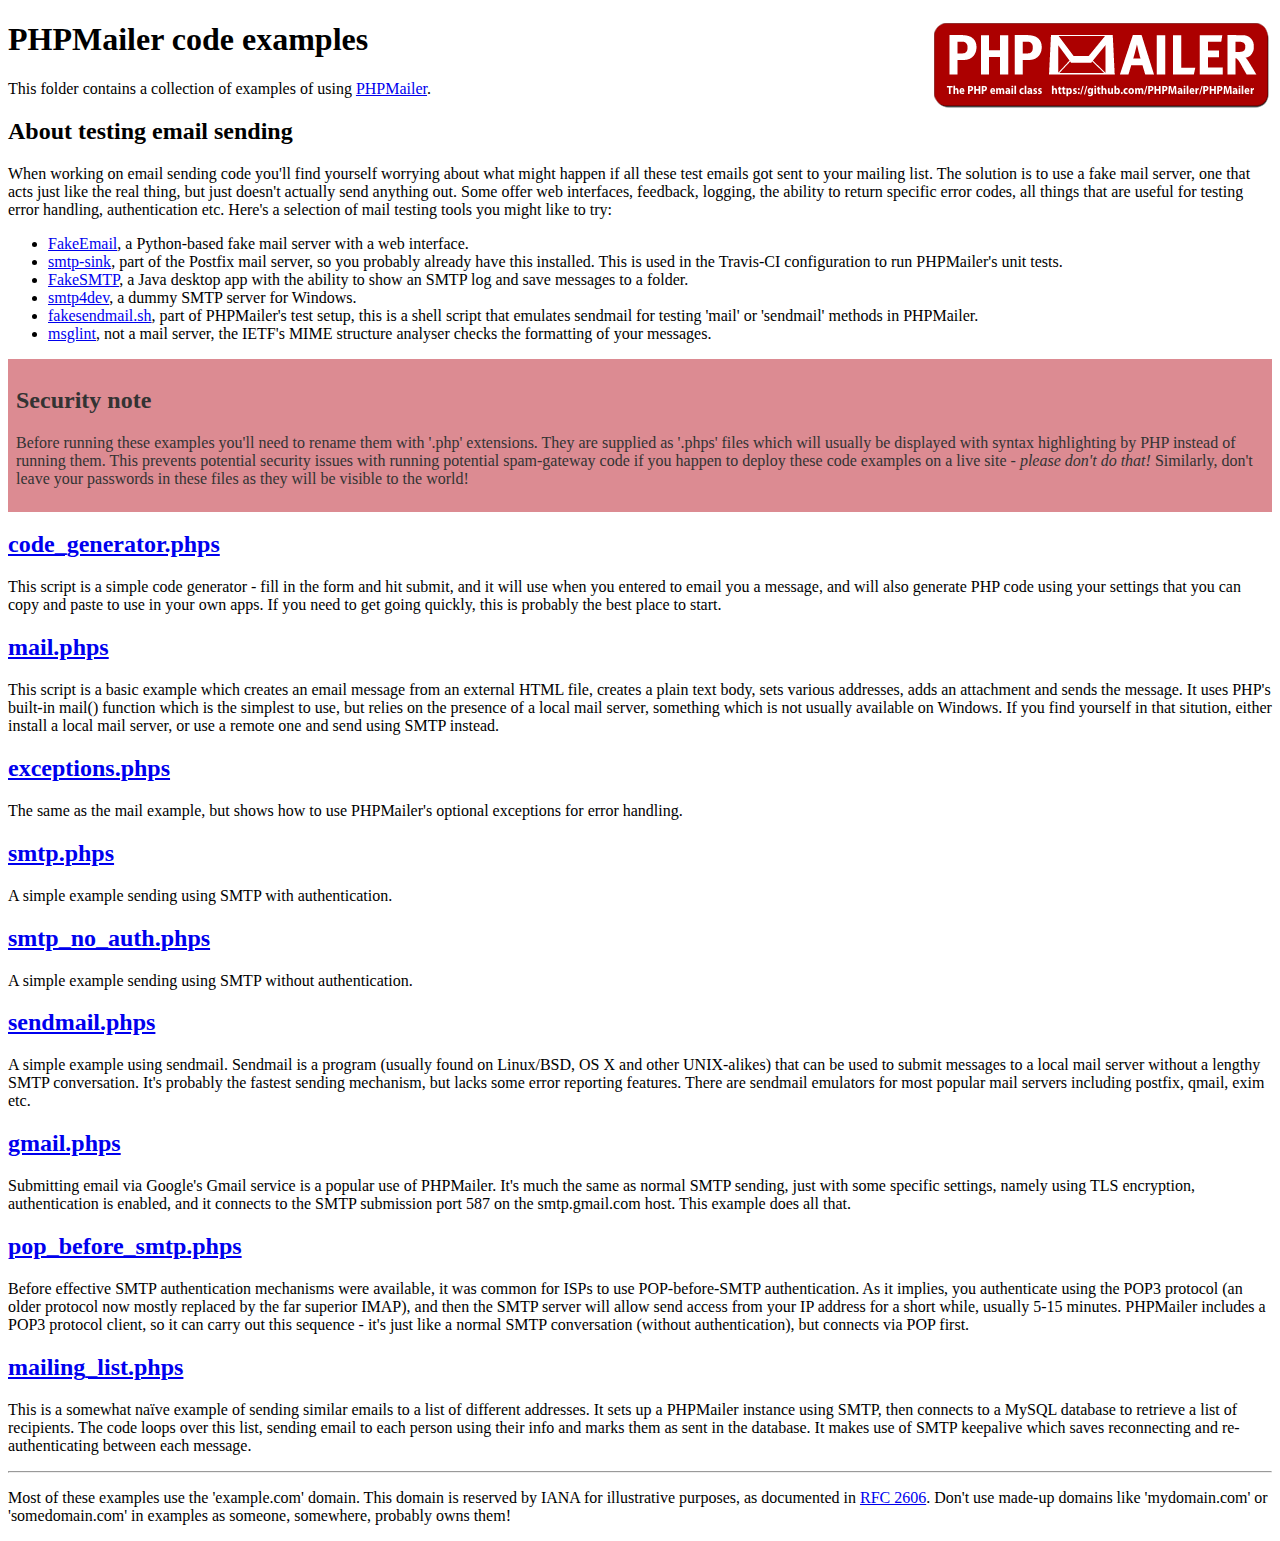
<file: PHPMailer-master/examples/index.html>
<!DOCTYPE html>
<html>
<head>
	<meta http-equiv="Content-Type" content="text/html; charset=utf-8" />
	<title>PHPMailer Examples</title>
</head>
<body>
<h1>PHPMailer code examples<a href="https://github.com/PHPMailer/PHPMailer"><img src="images/phpmailer.png" style="float:right; border:0;" alt="PHPMailer logo"></a></h1>
<p>This folder contains a collection of examples of using <a href="https://github.com/PHPMailer/PHPMailer">PHPMailer</a>.</p>
<h2>About testing email sending</h2>
<p>When working on email sending code you'll find yourself worrying about what might happen if all these test emails got sent to your mailing list. The solution is to use a fake mail server, one that acts just like the real thing, but just doesn't actually send anything out. Some offer web interfaces, feedback, logging, the ability to return specific error codes, all things that are useful for testing error handling, authentication etc. Here's a selection of mail testing tools you might like to try:</p>
<ul>
  <li><a href="https://github.com/isotoma/FakeEmail">FakeEmail</a>, a Python-based fake mail server with a web interface.</li>
  <li><a href="http://www.postfix.org/smtp-sink.1.html">smtp-sink</a>, part of the Postfix mail server, so you probably already have this installed. This is used in the Travis-CI configuration to run PHPMailer's unit tests.</li>
  <li><a href="https://github.com/Nilhcem/FakeSMTP">FakeSMTP</a>, a Java desktop app with the ability to show an SMTP log and save messages to a folder.</li>
  <li><a href="http://smtp4dev.codeplex.com">smtp4dev</a>, a dummy SMTP server for Windows.</li>
  <li><a href="https://github.com/PHPMailer/PHPMailer/blob/master/test/fakesendmail.sh">fakesendmail.sh</a>, part of PHPMailer's test setup, this is a shell script that emulates sendmail for testing 'mail' or 'sendmail' methods in PHPMailer.</li>
  <li><a href="http://tools.ietf.org/tools/msglint/">msglint</a>, not a mail server, the IETF's MIME structure analyser checks the formatting of your messages.</li>
</ul>
<div style="padding: 8px; color: #333333; background-color: #dc8b92">
<h2>Security note</h2>
<p>Before running these examples you'll need to rename them with '.php' extensions. They are supplied as '.phps' files which will usually be displayed with syntax highlighting by PHP instead of running them. This prevents potential security issues with running potential spam-gateway code if you happen to deploy these code examples on a live site - <em>please don't do that!</em> Similarly, don't leave your passwords in these files as they will be visible to the world!</p>
</div>
<h2><a href="code_generator.phps">code_generator.phps</a></h2>
<p>This script is a simple code generator - fill in the form and hit submit, and it will use when you entered to email you a message, and will also generate PHP code using your settings that you can copy and paste to use in your own apps. If you need to get going quickly, this is probably the best place to start.</p>
<h2><a href="mail.phps">mail.phps</a></h2>
<p>This script is a basic example which creates an email message from an external HTML file, creates a plain text body, sets various addresses, adds an attachment and sends the message. It uses PHP's built-in mail() function which is the simplest to use, but relies on the presence of a local mail server, something which is not usually available on Windows. If you find yourself in that sitution, either install a local mail server, or use a remote one and send using SMTP instead.</p>
<h2><a href="exceptions.phps">exceptions.phps</a></h2>
<p>The same as the mail example, but shows how to use PHPMailer's optional exceptions for error handling.</p>
<h2><a href="smtp.phps">smtp.phps</a></h2>
<p>A simple example sending using SMTP with authentication.</p>
<h2><a href="smtp_no_auth.phps">smtp_no_auth.phps</a></h2>
<p>A simple example sending using SMTP without authentication.</p>
<h2><a href="sendmail.phps">sendmail.phps</a></h2>
<p>A simple example using sendmail. Sendmail is a program (usually found on Linux/BSD, OS X and other UNIX-alikes) that can be used to submit messages to a local mail server without a lengthy SMTP conversation. It's probably the fastest sending mechanism, but lacks some error reporting features. There are sendmail emulators for most popular mail servers including postfix, qmail, exim etc.</p>
<h2><a href="gmail.phps">gmail.phps</a></h2>
<p>Submitting email via Google's Gmail service is a popular use of PHPMailer. It's much the same as normal SMTP sending, just with some specific settings, namely using TLS encryption, authentication is enabled, and it connects to the SMTP submission port 587 on the smtp.gmail.com host. This example does all that.</p>
<h2><a href="pop_before_smtp.phps">pop_before_smtp.phps</a></h2>
<p>Before effective SMTP authentication mechanisms were available, it was common for ISPs to use POP-before-SMTP authentication. As it implies, you authenticate using the POP3 protocol (an older protocol now mostly replaced by the far superior IMAP), and then the SMTP server will allow send access from your IP address for a short while, usually 5-15 minutes. PHPMailer includes a POP3 protocol client, so it can carry out this sequence - it's just like a normal SMTP conversation (without authentication), but connects via POP first.</p>
<h2><a href="mailing_list.phps">mailing_list.phps</a></h2>
<p>This is a somewhat naïve example of sending similar emails to a list of different addresses. It sets up a PHPMailer instance using SMTP, then connects to a MySQL database to retrieve a list of recipients. The code loops over this list, sending email to each person using their info and marks them as sent in the database. It makes use of SMTP keepalive which saves reconnecting and re-authenticating between each message.</p>
<hr>
<p>Most of these examples use the 'example.com' domain. This domain is reserved by IANA for illustrative purposes, as documented in <a href="http://tools.ietf.org/html/rfc2606">RFC 2606</a>. Don't use made-up domains like 'mydomain.com' or 'somedomain.com' in examples as someone, somewhere, probably owns them!</p>
</body>
</html>
</file>
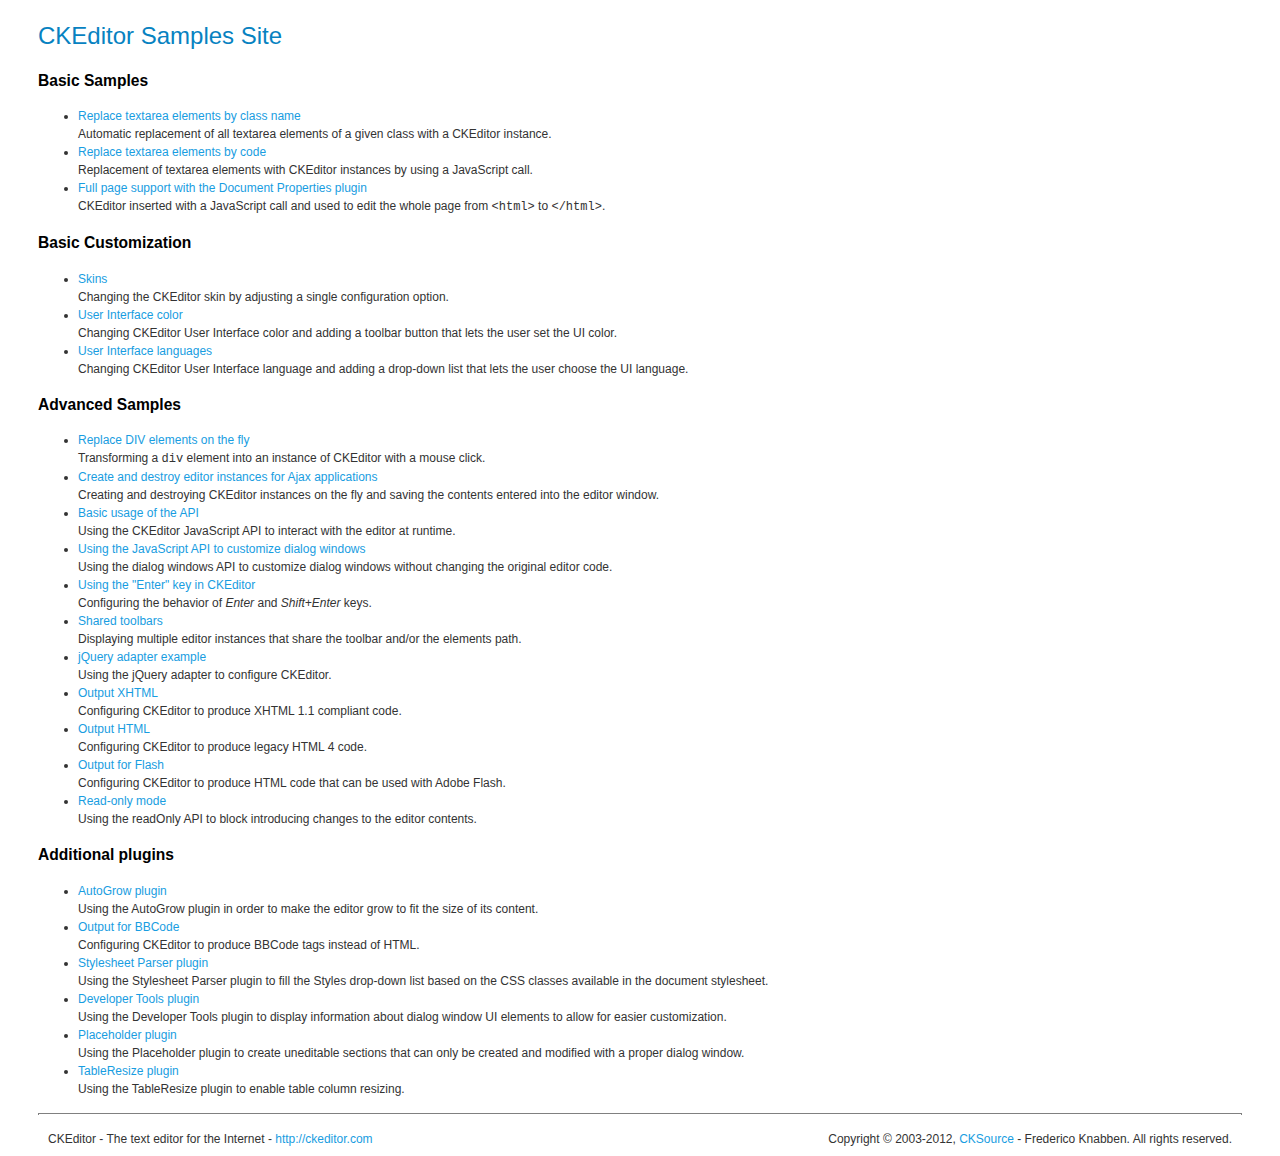
<file: admin/komponenty/ckeditor/ckeditor/_samples/index.html>
<!DOCTYPE html PUBLIC "-//W3C//DTD XHTML 1.0 Transitional//EN" "http://www.w3.org/TR/xhtml1/DTD/xhtml1-transitional.dtd">
<!--
Copyright (c) 2003-2012, CKSource - Frederico Knabben. All rights reserved.
For licensing, see LICENSE.html or http://ckeditor.com/license
-->
<html xmlns="http://www.w3.org/1999/xhtml">
<head>
	<title>CKEditor Samples</title>
	<meta content="text/html; charset=utf-8" http-equiv="content-type" />
	<link type="text/css" rel="stylesheet" href="sample.css" />
</head>
<body>
	<h1 class="samples">
		CKEditor Samples Site
	</h1>
	<h2 class="samples">
		Basic Samples
	</h2>
	<ul class="samples">
		<li>
			<a class="samples" href="replacebyclass.html">Replace textarea elements by class name</a><br />
			Automatic replacement of all textarea elements of a given class with a CKEditor instance.
		</li>
		<li><a class="samples" href="replacebycode.html">Replace textarea elements by code</a><br />
			Replacement of textarea elements with CKEditor instances by using a JavaScript call.
		</li>
		<li><a class="samples" href="fullpage.html">Full page support with the Document Properties plugin</a><br />
			CKEditor inserted with a JavaScript call and used to edit the whole page from <code>&lt;html&gt;</code> to <code>&lt;/html&gt;</code>.
		</li>
	</ul>
	<h2 class="samples">
		Basic Customization
	</h2>
	<ul class="samples">
		<li><a class="samples" href="skins.html">Skins</a><br />
			Changing the CKEditor skin by adjusting a single configuration option.
		</li>
		<li><a class="samples" href="ui_color.html">User Interface color</a><br />
			Changing CKEditor User Interface color and adding a toolbar button that lets the user set the UI color.
		</li>
		<li><a class="samples" href="ui_languages.html">User Interface languages</a><br />
			Changing CKEditor User Interface language and adding a drop-down list that lets the user choose the UI language.
		</li>
	</ul>
	<h2 class="samples">
		Advanced Samples
	</h2>
	<ul class="samples">
		<li><a class="samples" href="divreplace.html">Replace DIV elements on the fly</a><br />
			Transforming a <code>div</code> element into an instance of CKEditor with a mouse click.
		</li>
		<li><a class="samples" href="ajax.html">Create and destroy editor instances for Ajax applications</a><br />
			Creating and destroying CKEditor instances on the fly and saving the contents entered into the editor window.
		</li>
		<li><a class="samples" href="api.html">Basic usage of the API</a><br />
			Using the CKEditor JavaScript API to interact with the editor at runtime.
		</li>
		<li><a class="samples" href="api_dialog.html">Using the JavaScript API to customize dialog windows</a><br />
			Using the dialog windows API to customize dialog windows without changing the original editor code.
		</li>
		<li><a class="samples" href="enterkey.html">Using the "Enter" key in CKEditor</a><br />
			 Configuring the behavior of <em>Enter</em> and <em>Shift+Enter</em> keys.
		</li>
		<li><a class="samples" href="sharedspaces.html">Shared toolbars</a><br />
			Displaying multiple editor instances that share the toolbar and/or the elements path.
		</li>
		<li><a class="samples" href="jqueryadapter.html">jQuery adapter example</a><br />
			Using the jQuery adapter to configure CKEditor.
		</li>
		<li><a class="samples" href="output_xhtml.html">Output XHTML</a><br />
			Configuring CKEditor to produce XHTML 1.1 compliant code.
		</li>
		<li><a class="samples" href="output_html.html">Output HTML</a><br />
			Configuring CKEditor to produce legacy HTML 4 code.
		</li>
		<li><a class="samples" href="output_for_flash.html">Output for Flash</a><br />
			Configuring CKEditor to produce HTML code that can be used with Adobe Flash.
		</li>
		<li><a class="samples" href="readonly.html">Read-only mode</a><br />
			Using the readOnly API to block introducing changes to the editor contents.
		</li>
	</ul>
	<h2 class="samples">
		Additional plugins
	</h2>
	<ul class="samples">
		<li><a class="samples" href="autogrow.html">AutoGrow plugin</a><br />
			Using the AutoGrow plugin in order to make the editor grow to fit the size of its content.
		</li>
		<li><a class="samples" href="bbcode.html">Output for BBCode</a><br />
			Configuring CKEditor to produce BBCode tags instead of HTML.
		</li>
		<li><a class="samples" href="stylesheetparser.html">Stylesheet Parser plugin</a><br />
			Using the Stylesheet Parser plugin to fill the Styles drop-down list based on the CSS classes available in the document stylesheet.
		</li>
		<li><a class="samples" href="devtools.html">Developer Tools plugin</a><br />
			Using the Developer Tools plugin to display information about dialog window UI elements to allow for easier customization.
		</li>
		<li><a class="samples" href="placeholder.html">Placeholder plugin</a><br />
			Using the Placeholder plugin to create uneditable sections that can only be created and modified with a proper dialog window.
		</li>
		<li><a class="samples" href="tableresize.html">TableResize plugin</a><br />
			Using the TableResize plugin to enable table column resizing.
		</li>
	</ul>
	<div id="footer">
		<hr />
		<p>
			CKEditor - The text editor for the Internet - <a class="samples" href="http://ckeditor.com/">http://ckeditor.com</a>
		</p>
		<p id="copy">
			Copyright &copy; 2003-2012, <a class="samples" href="http://cksource.com/">CKSource</a> - Frederico Knabben. All rights reserved.
		</p>
	</div>
</body>
</html>
</file>
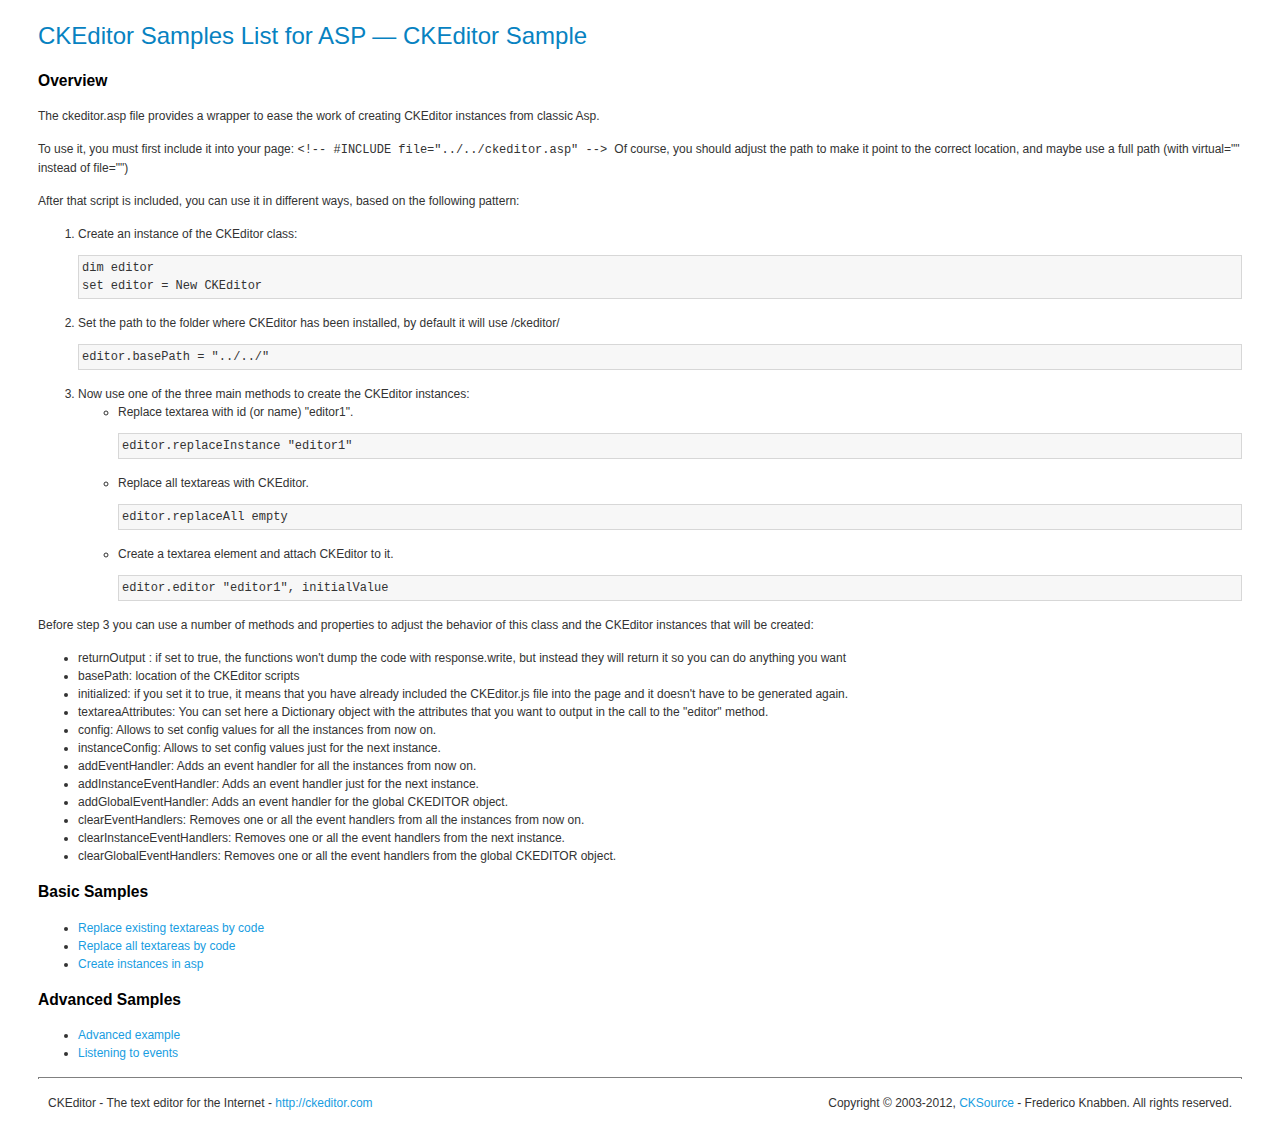
<file: admin/komponenty/ckeditor/ckeditor/_samples/asp/index.html>
<!DOCTYPE html PUBLIC "-//W3C//DTD XHTML 1.0 Transitional//EN" "http://www.w3.org/TR/xhtml1/DTD/xhtml1-transitional.dtd">
<!--
Copyright (c) 2003-2012, CKSource - Frederico Knabben. All rights reserved.
For licensing, see LICENSE.html or http://ckeditor.com/license
-->
<html xmlns="http://www.w3.org/1999/xhtml">
<head>
	<title>ASP integration Samples List &mdash; CKEditor</title>
	<link type="text/css" rel="stylesheet" href="../sample.css" />
</head>
<body>
	<h1 class="samples">
		CKEditor Samples List for ASP &mdash; CKEditor Sample
	</h1>
	<h2 class="samples">
		Overview
	</h2>
	<p>The ckeditor.asp file provides a wrapper to ease the work of creating CKEditor instances from classic Asp.</p>
	<p>To use it, you must first include it into your page:
	<code>
		&lt;!-- #INCLUDE file="../../ckeditor.asp" --&gt;
	</code>
	Of course, you should adjust the path to make it point to the correct location, and maybe use a full path (with virtual="" instead of file="")
	</p>
	<p>After that script is included, you can use it in different ways, based on the following pattern:</p>

<ol>
	<li>
		Create an instance of the CKEditor class:
<pre class="samples">dim editor
set editor = New CKEditor</pre>
	</li>
	<li>
		Set the path to the folder where CKEditor has been installed, by default it will use /ckeditor/
		<pre class="samples">editor.basePath = "../../"</pre>
	</li>
	<li>
	Now use one of the three main methods to create the CKEditor instances:
	<ul class="samples">
		<li>
				Replace textarea with id (or name) "editor1".
			<pre class="samples">editor.replaceInstance "editor1"</pre>
		</li>
		<li>
			Replace all textareas with CKEditor.
			<pre class="samples">editor.replaceAll empty</pre>
		</li>
		<li>
			Create a textarea element and attach CKEditor to it.
			<pre class="samples">editor.editor "editor1", initialValue</pre>
		</li>
	</ul>
	</li>
</ol>
<p>Before step 3 you can use a number of methods and properties to adjust the behavior of this class and the CKEditor instances
that will be created:</p>
<ul class="samples">
	<li>returnOutput : if set to true, the functions won't dump the code with response.write, but instead they will return it so
	you can do anything you want</li>
	<li>basePath: location of the CKEditor scripts</li>
	<li>initialized: if you set it to true, it means that you have already included the CKEditor.js file into the page and it
		doesn't have to be generated again.</li>
	<li>textareaAttributes: You can set here a Dictionary object with the attributes that you want to output in the call to the "editor" method.</li>

	<li>config: Allows to set config values for all the instances from now on.</li>
	<li>instanceConfig: Allows to set config values just for the next instance.</li>

	<li>addEventHandler: Adds an event handler for all the instances from now on.</li>
	<li>addInstanceEventHandler: Adds an event handler just for the next instance.</li>
	<li>addGlobalEventHandler: Adds an event handler for the global CKEDITOR object.</li>

	<li>clearEventHandlers: Removes one or all the event handlers from all the instances from now on.</li>
	<li>clearInstanceEventHandlers: Removes one or all the event handlers  from the next instance.</li>
	<li>clearGlobalEventHandlers: Removes one or all the event handlers  from the global CKEDITOR object.</li>

</ul>

	<h2 class="samples">
		Basic Samples
	</h2>
	<ul class="samples">
		<li><a class="samples" href="replace.asp">Replace existing textareas by code</a></li>
		<li><a class="samples" href="replaceall.asp">Replace all textareas by code</a></li>
		<li><a class="samples" href="standalone.asp">Create instances in asp</a></li>
	</ul>
	<h2 class="samples">
		Advanced Samples
	</h2>
	<ul class="samples">
		<li><a class="samples" href="advanced.asp">Advanced example</a></li>
		<li><a class="samples" href="events.asp">Listening to events</a></li>
	</ul>
	<div id="footer">
		<hr />
		<p>
			CKEditor - The text editor for the Internet - <a class="samples" href="http://ckeditor.com/">http://ckeditor.com</a>
		</p>
		<p id="copy">
			Copyright &copy; 2003-2012, <a class="samples" href="http://cksource.com/">CKSource</a> - Frederico Knabben. All rights reserved.
		</p>
	</div>
</body>
</html>
</file>
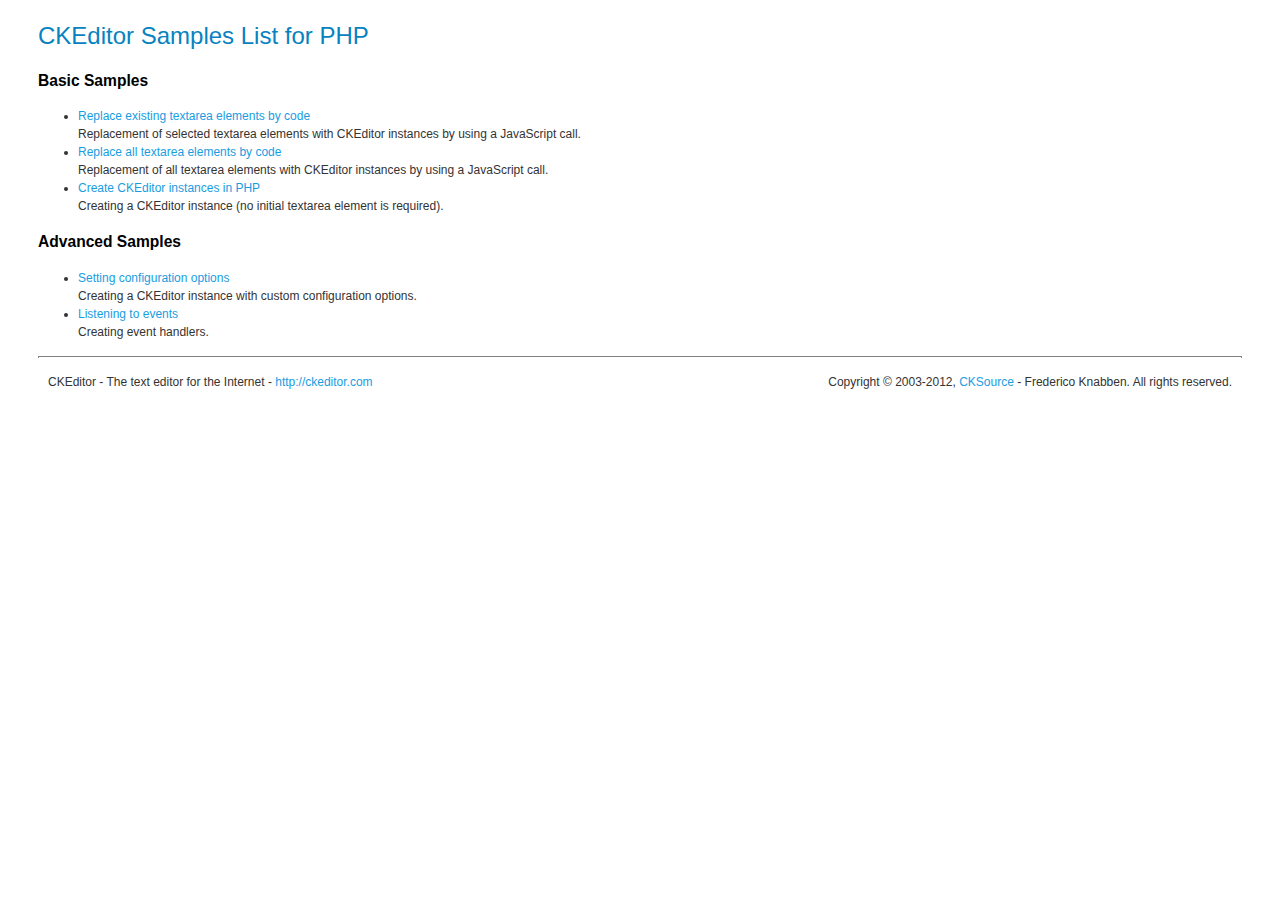
<file: admin/komponenty/ckeditor/ckeditor/_samples/php/index.html>
<!DOCTYPE html PUBLIC "-//W3C//DTD XHTML 1.0 Transitional//EN" "http://www.w3.org/TR/xhtml1/DTD/xhtml1-transitional.dtd">
<!--
Copyright (c) 2003-2012, CKSource - Frederico Knabben. All rights reserved.
For licensing, see LICENSE.html or http://ckeditor.com/license
-->
<html xmlns="http://www.w3.org/1999/xhtml">
<head>
  <meta content="text/html; charset=utf-8" http-equiv="content-type" />
	<title>CKEditor Samples &mdash; PHP Integration</title>
	<link type="text/css" rel="stylesheet" href="../sample.css" />
</head>
<body>
	<h1 class="samples">
		CKEditor Samples List for PHP
	</h1>
	<h2 class="samples">
		Basic Samples
	</h2>
	<ul class="samples">
		<li><a class="samples" href="replace.php">Replace existing textarea elements by code</a><br />
		Replacement of selected textarea elements with CKEditor instances by using a JavaScript call.</li>
		<li><a class="samples" href="replaceall.php">Replace all textarea elements by code</a><br />
		Replacement of all textarea elements with CKEditor instances by using a JavaScript call.</li>
		<li><a class="samples" href="standalone.php">Create CKEditor instances in PHP</a><br />
		Creating a CKEditor instance (no initial textarea element is required).</li>
	</ul>
	<h2 class="samples">
		Advanced Samples
	</h2>
	<ul class="samples">
		<li><a class="samples" href="advanced.php">Setting configuration options</a><br />
		Creating a CKEditor instance with custom configuration options.</li>
		<li><a class="samples" href="events.php">Listening to events</a><br />
		Creating event handlers.
		</li>
	</ul>
	<div id="footer">
		<hr />
		<p>
			CKEditor - The text editor for the Internet - <a class="samples" href="http://ckeditor.com/">http://ckeditor.com</a>
		</p>
		<p id="copy">
			Copyright &copy; 2003-2012, <a class="samples" href="http://cksource.com/">CKSource</a> - Frederico Knabben. All rights reserved.
		</p>
	</div>
</body>
</html>
</file>
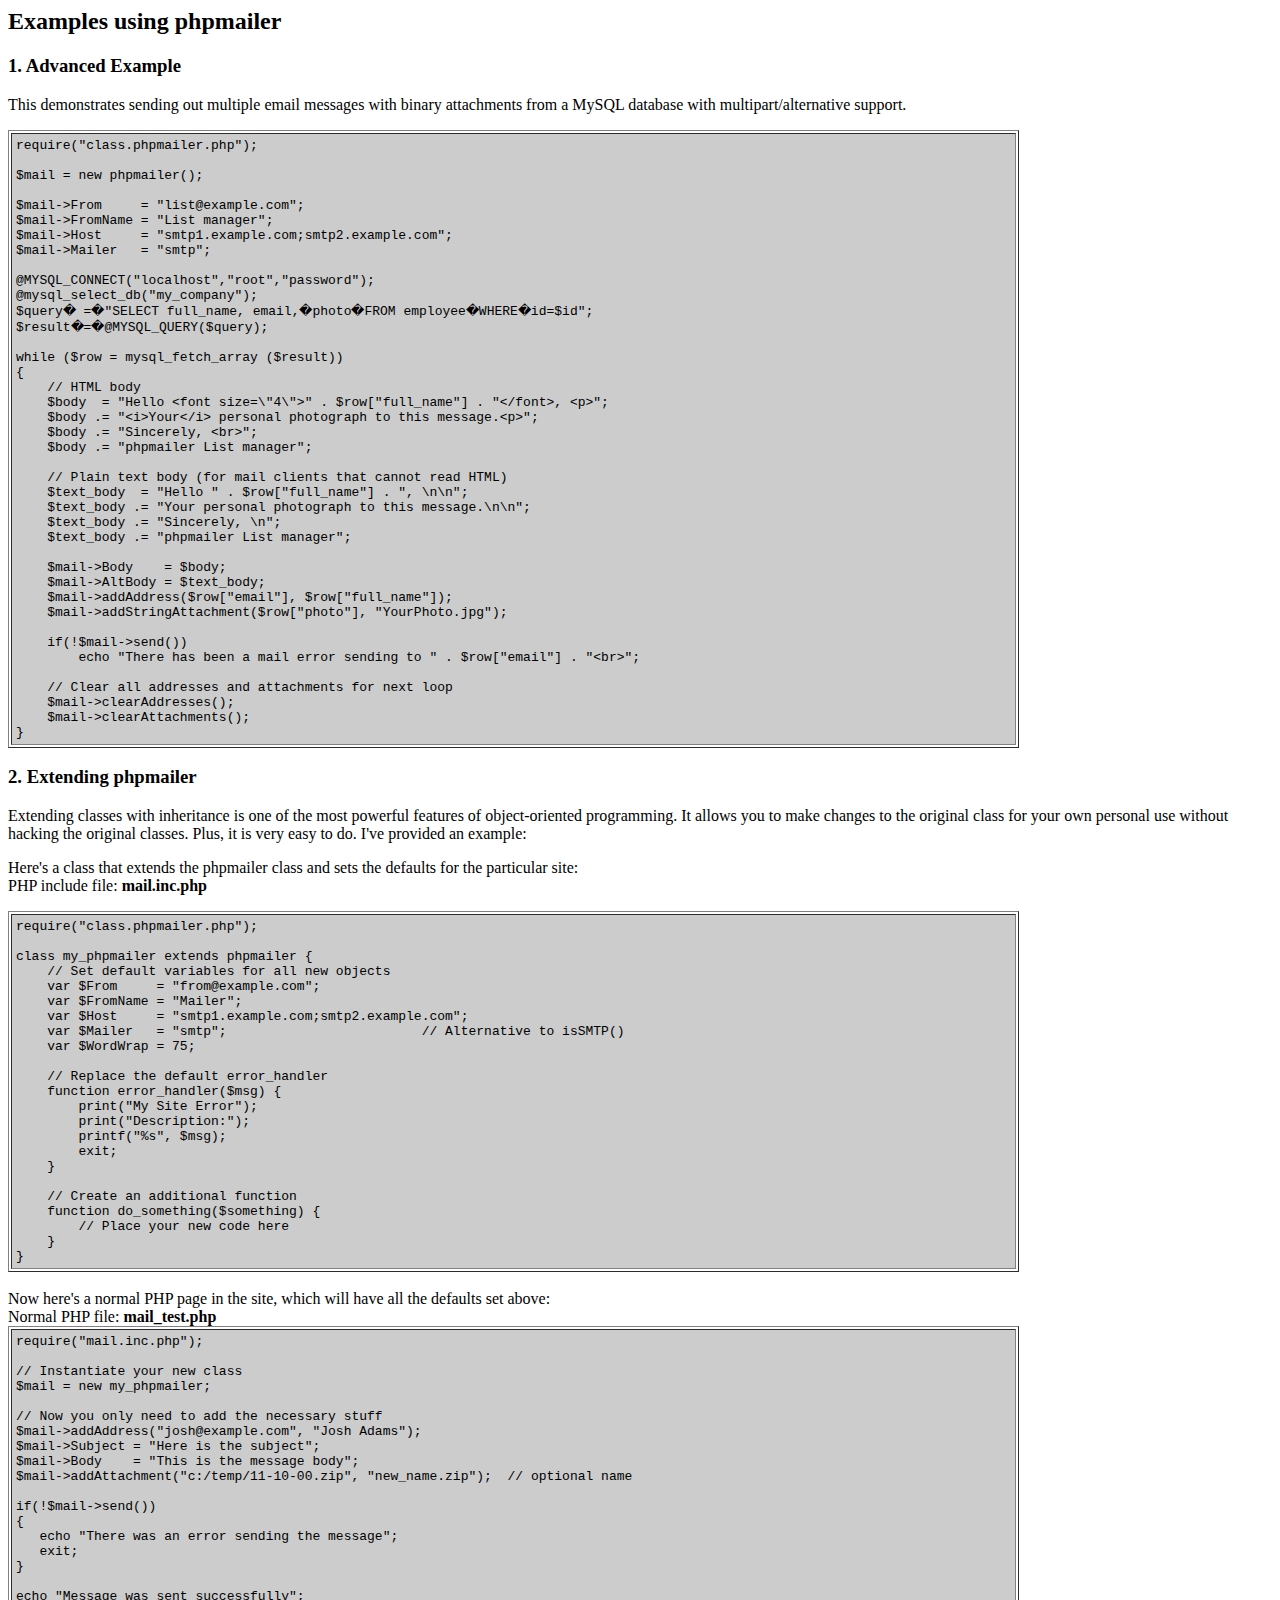
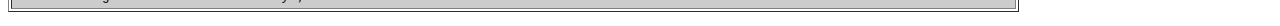
<file: PHPMailer-master/docs/extending.html>
<html>
<head>
<title>Examples using phpmailer</title>
</head>

<body bgcolor="#FFFFFF">

<h2>Examples using phpmailer</h2>

<h3>1. Advanced Example</h3>
<p>

This demonstrates sending out multiple email messages with binary attachments
from a MySQL database with multipart/alternative support.<p>
<table cellpadding="4" border="1" width="80%">
<tr>
<td bgcolor="#CCCCCC">
<pre>
require("class.phpmailer.php");

$mail = new phpmailer();

$mail->From     = "list@example.com";
$mail->FromName = "List manager";
$mail->Host     = "smtp1.example.com;smtp2.example.com";
$mail->Mailer   = "smtp";

@MYSQL_CONNECT("localhost","root","password");
@mysql_select_db("my_company");
$query� =�"SELECT full_name, email,�photo�FROM employee�WHERE�id=$id";
$result�=�@MYSQL_QUERY($query);

while ($row = mysql_fetch_array ($result))
{
    // HTML body
    $body  = "Hello &lt;font size=\"4\"&gt;" . $row["full_name"] . "&lt;/font&gt;, &lt;p&gt;";
    $body .= "&lt;i&gt;Your&lt;/i&gt; personal photograph to this message.&lt;p&gt;";
    $body .= "Sincerely, &lt;br&gt;";
    $body .= "phpmailer List manager";

    // Plain text body (for mail clients that cannot read HTML)
    $text_body  = "Hello " . $row["full_name"] . ", \n\n";
    $text_body .= "Your personal photograph to this message.\n\n";
    $text_body .= "Sincerely, \n";
    $text_body .= "phpmailer List manager";

    $mail->Body    = $body;
    $mail->AltBody = $text_body;
    $mail->addAddress($row["email"], $row["full_name"]);
    $mail->addStringAttachment($row["photo"], "YourPhoto.jpg");

    if(!$mail->send())
        echo "There has been a mail error sending to " . $row["email"] . "&lt;br&gt;";

    // Clear all addresses and attachments for next loop
    $mail->clearAddresses();
    $mail->clearAttachments();
}
</pre>
</td>
</tr>
</table>
<p>

<h3>2. Extending phpmailer</h3>
<p>

Extending classes with inheritance is one of the most
powerful features of object-oriented
programming.  It allows you to make changes to the
original class for your
own personal use without hacking the original
classes.  Plus, it is very
easy to do. I've provided an example:

<p>
Here's a class that extends the phpmailer class and sets the defaults
for the particular site:<br>
PHP include file: <b>mail.inc.php</b>
<p>

<table cellpadding="4" border="1" width="80%">
<tr>
<td bgcolor="#CCCCCC">
<pre>
require("class.phpmailer.php");

class my_phpmailer extends phpmailer {
    // Set default variables for all new objects
    var $From     = "from@example.com";
    var $FromName = "Mailer";
    var $Host     = "smtp1.example.com;smtp2.example.com";
    var $Mailer   = "smtp";                         // Alternative to isSMTP()
    var $WordWrap = 75;

    // Replace the default error_handler
    function error_handler($msg) {
        print("My Site Error");
        print("Description:");
        printf("%s", $msg);
        exit;
    }

    // Create an additional function
    function do_something($something) {
        // Place your new code here
    }
}
</pre>
</td>
</tr>
</table>
<br>

Now here's a normal PHP page in the site, which will have all the defaults set above:<br>
Normal PHP file: <b>mail_test.php</b>

<table cellpadding="4" border="1" width="80%">
<tr>
<td bgcolor="#CCCCCC">
<pre>
require("mail.inc.php");

// Instantiate your new class
$mail = new my_phpmailer;

// Now you only need to add the necessary stuff
$mail->addAddress("josh@example.com", "Josh Adams");
$mail->Subject = "Here is the subject";
$mail->Body    = "This is the message body";
$mail->addAttachment("c:/temp/11-10-00.zip", "new_name.zip");  // optional name

if(!$mail->send())
{
   echo "There was an error sending the message";
   exit;
}

echo "Message was sent successfully";
</pre>
</td>
</tr>
</table>
</body>
</html>
</file>
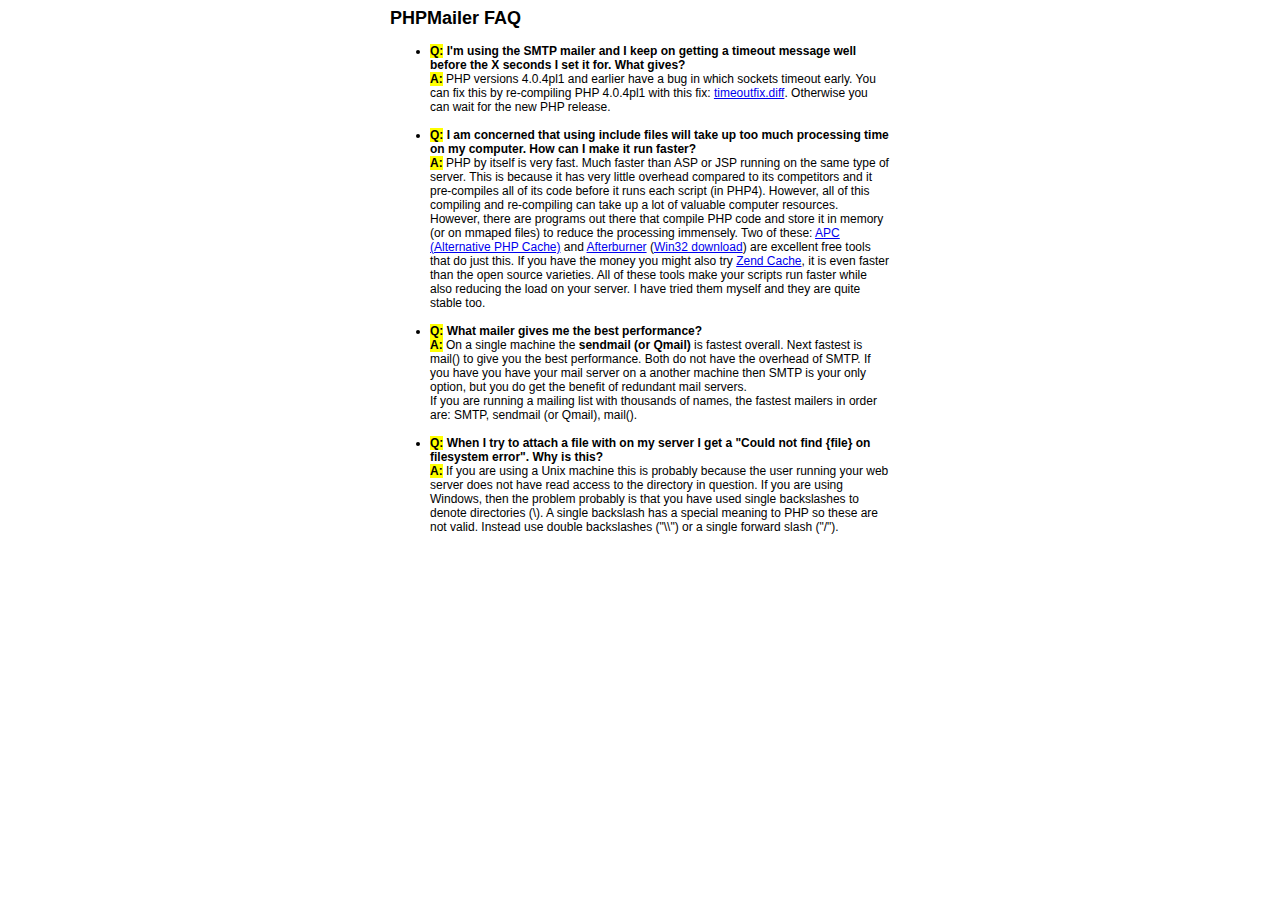
<file: PHPMailer-master/docs/faq.html>
﻿<html>
<head>
<title>PHPMailer FAQ</title>
<style>
body, p {
  font-family: Arial, Helvetica, sans-serif;
  font-size: 12px;
}
div.width {
  width: 500px;
  text-align: left;
}
</style>
</head>
<body bgcolor="#FFFFFF">
<center>
<div class="width">
<h2>PHPMailer FAQ</h2>
<ul>

  <li><b style="background-color: #FFFF00">Q:</b> <b>I&#039;m using the SMTP mailer and I keep on getting a timeout message
  well before the X seconds I set it for.  What gives?</b><br />
  <b style="background-color: #FFFF00">A:</b> PHP versions 4.0.4pl1 and earlier have a bug in which sockets timeout
  early.  You can fix this by re-compiling PHP 4.0.4pl1 with this fix:
  <a href="timeoutfix.diff">timeoutfix.diff</a>. Otherwise you can wait for the new PHP release.<br /><br /></li>

  <li><b style="background-color: #FFFF00">Q:</b> <b>I am concerned that using include files will take up too much
  processing time on my computer.  How can I make it run faster?</b><br />
  <b style="background-color: #FFFF00">A:</b>  PHP by itself is very fast.  Much faster than ASP or JSP running on
  the same type of server.  This is because it has very little overhead compared
  to its competitors and it pre-compiles all of
  its code before it runs each script (in PHP4).  However, all of
  this compiling and re-compiling can take up a lot of valuable
  computer resources.  However, there are programs out there that compile
  PHP code and store it in memory (or on mmaped files) to reduce the
  processing immensely.  Two of these: <a href="http://apc.communityconnect.com">APC
  (Alternative PHP Cache)</a> and <a href="http://bwcache.bware.it/index.htm">Afterburner</a>
  (<a href="http://www.mm4.de/php4win/mod_php4_win32/">Win32 download</a>)
  are excellent free tools that do just this.  If you have the money
  you might also try <a href="http://www.zend.com">Zend Cache</a>, it is
  even faster than the open source varieties.  All of these tools make your
  scripts run faster while also reducing the load on your server. I have tried
  them myself and they are quite stable too.<br /><br /></li>

  <li><b style="background-color: #FFFF00">Q:</b> <b>What mailer gives me the best performance?</b><br />
  <b style="background-color: #FFFF00">A:</b> On a single machine the <b>sendmail (or Qmail)</b> is fastest overall.
  Next fastest is mail() to give you the best performance. Both do not have the overhead of SMTP.
  If you have you have your mail server on a another machine then
  SMTP is your only option, but you do get the benefit of redundant mail servers.<br />
  If you are running a mailing list with thousands of names, the fastest mailers in order are: SMTP, sendmail (or Qmail), mail().<br /><br /></li>

  <li><b style="background-color: #FFFF00">Q:</b> <b>When I try to attach a file with on my server I get a
  "Could not find {file} on filesystem error".  Why is this?</b><br />
  <b style="background-color: #FFFF00">A:</b> If you are using a Unix machine this is probably because the user
  running your web server does not have read access to the directory in question.  If you are using Windows,
  then the problem probably is that you have used single backslashes to denote directories (\).
  A single backslash has a special meaning to PHP so these are not
  valid.  Instead use double backslashes ("\\") or a single forward
  slash ("/").<br /><br /></li>

</ul>

</div>
</center>

</body>
</html>
</file>
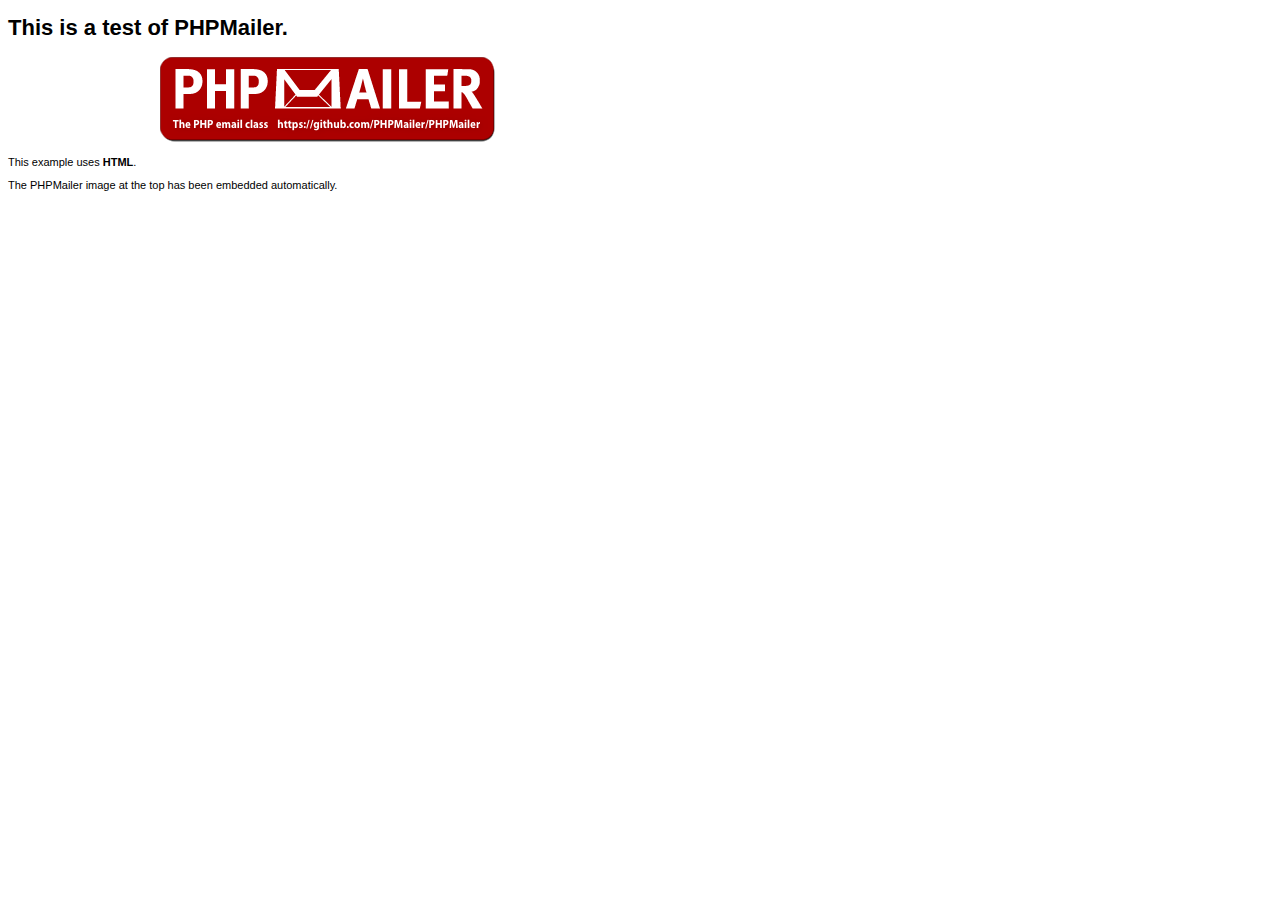
<file: PHPMailer-master/examples/contents.html>
<!DOCTYPE HTML PUBLIC "-//W3C//DTD HTML 4.01 Transitional//EN" "http://www.w3.org/TR/html4/loose.dtd">
<html>
<head>
  <meta http-equiv="Content-Type" content="text/html; charset=utf-8">
  <title>PHPMailer Test</title>
</head>
<body>
  <div style="width: 640px; font-family: Arial, Helvetica, sans-serif; font-size: 11px;">
    <h1>This is a test of PHPMailer.</h1>
    <div align="center">
      <a href="https://github.com/PHPMailer/PHPMailer/"><img src="images/phpmailer.png" height="90" width="340" alt="PHPMailer rocks"></a>
    </div>
    <p>This example uses <strong>HTML</strong>.</p>
    <p>The PHPMailer image at the top has been embedded automatically.</p>
  </div>
</body>
</html>
</file>
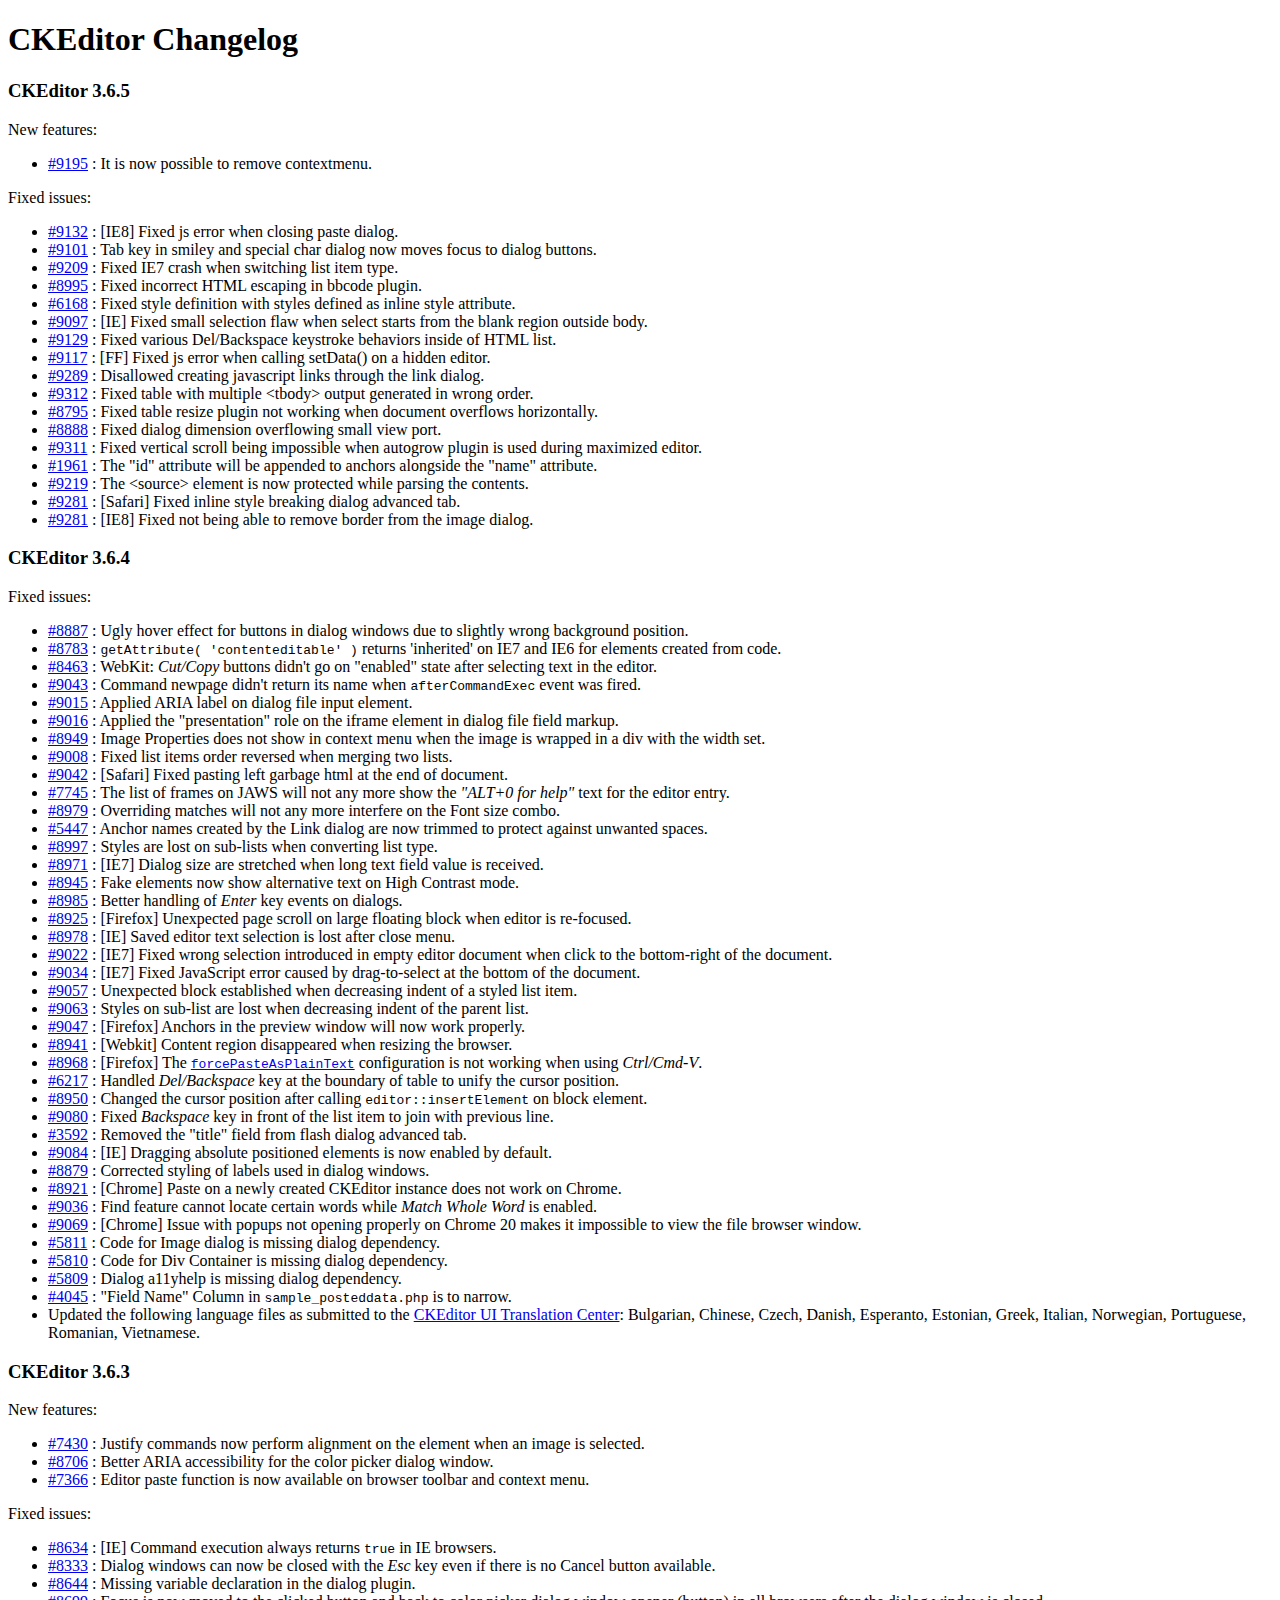
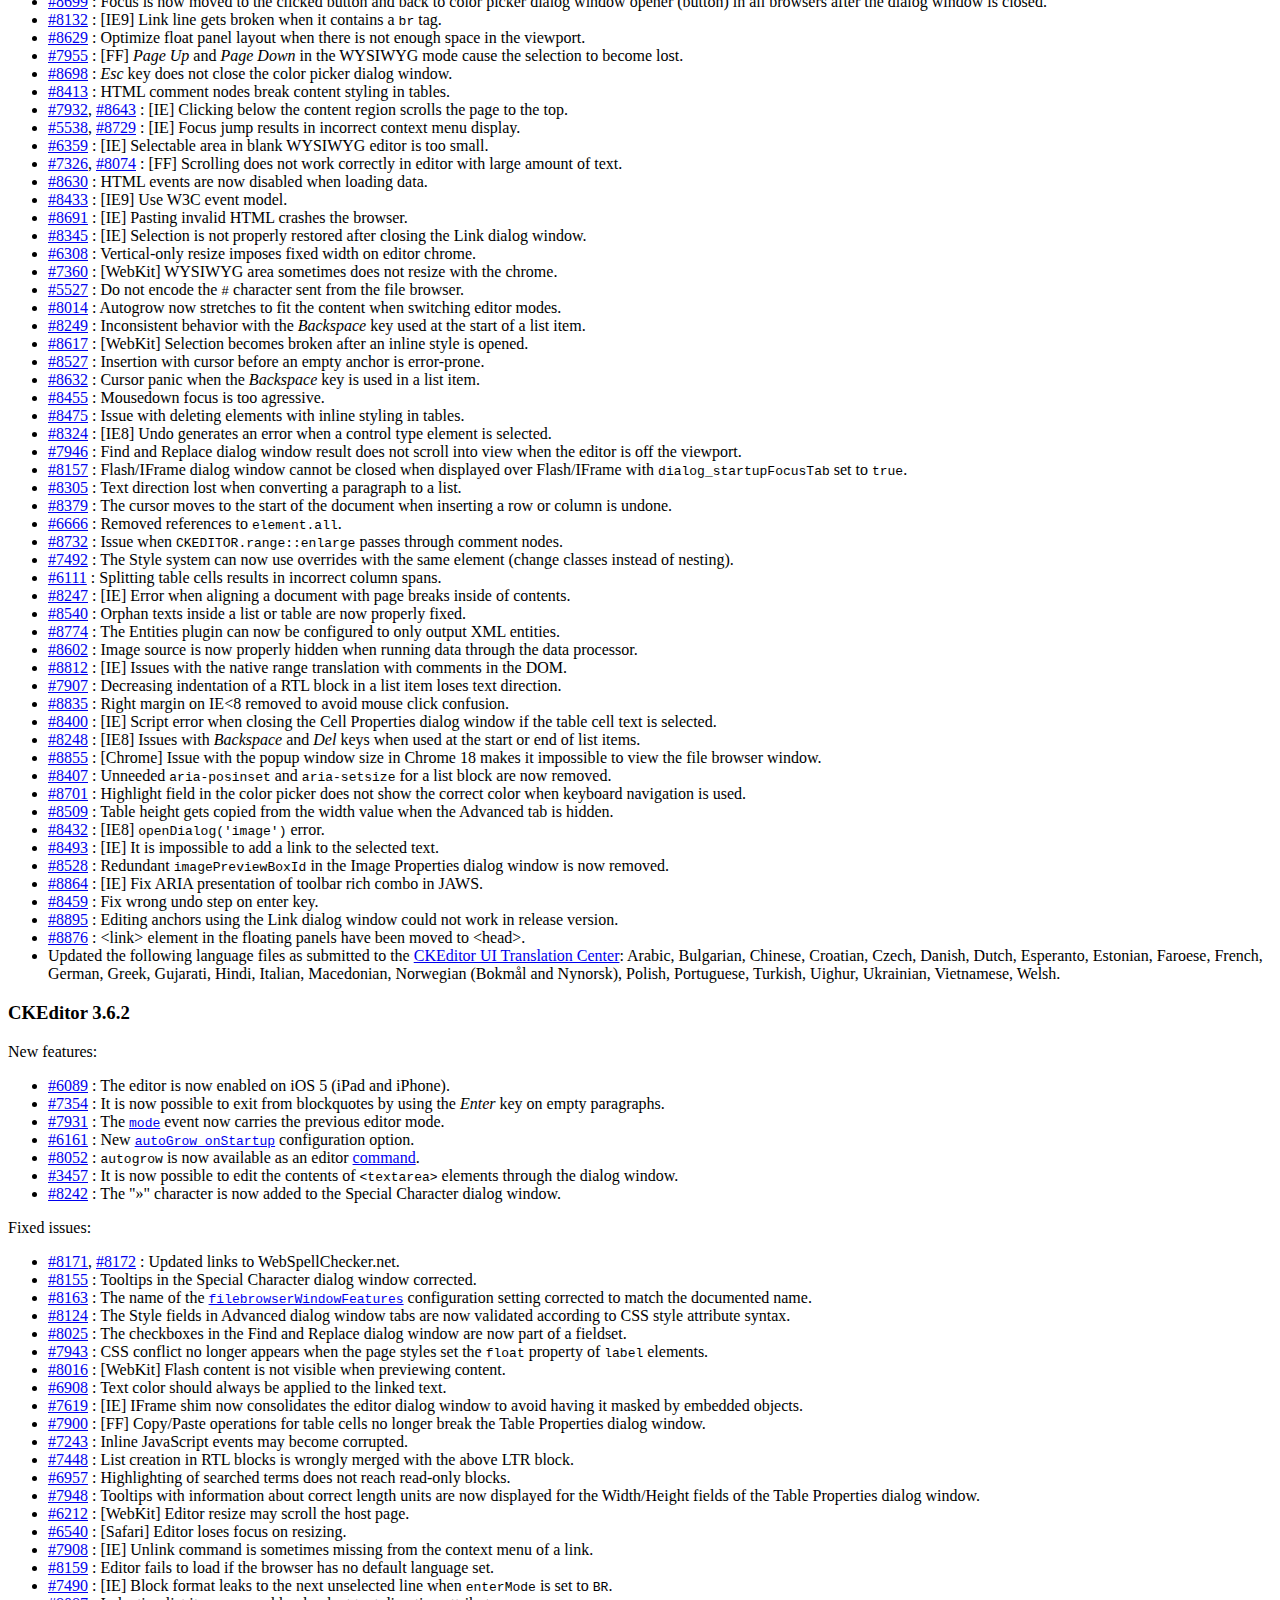
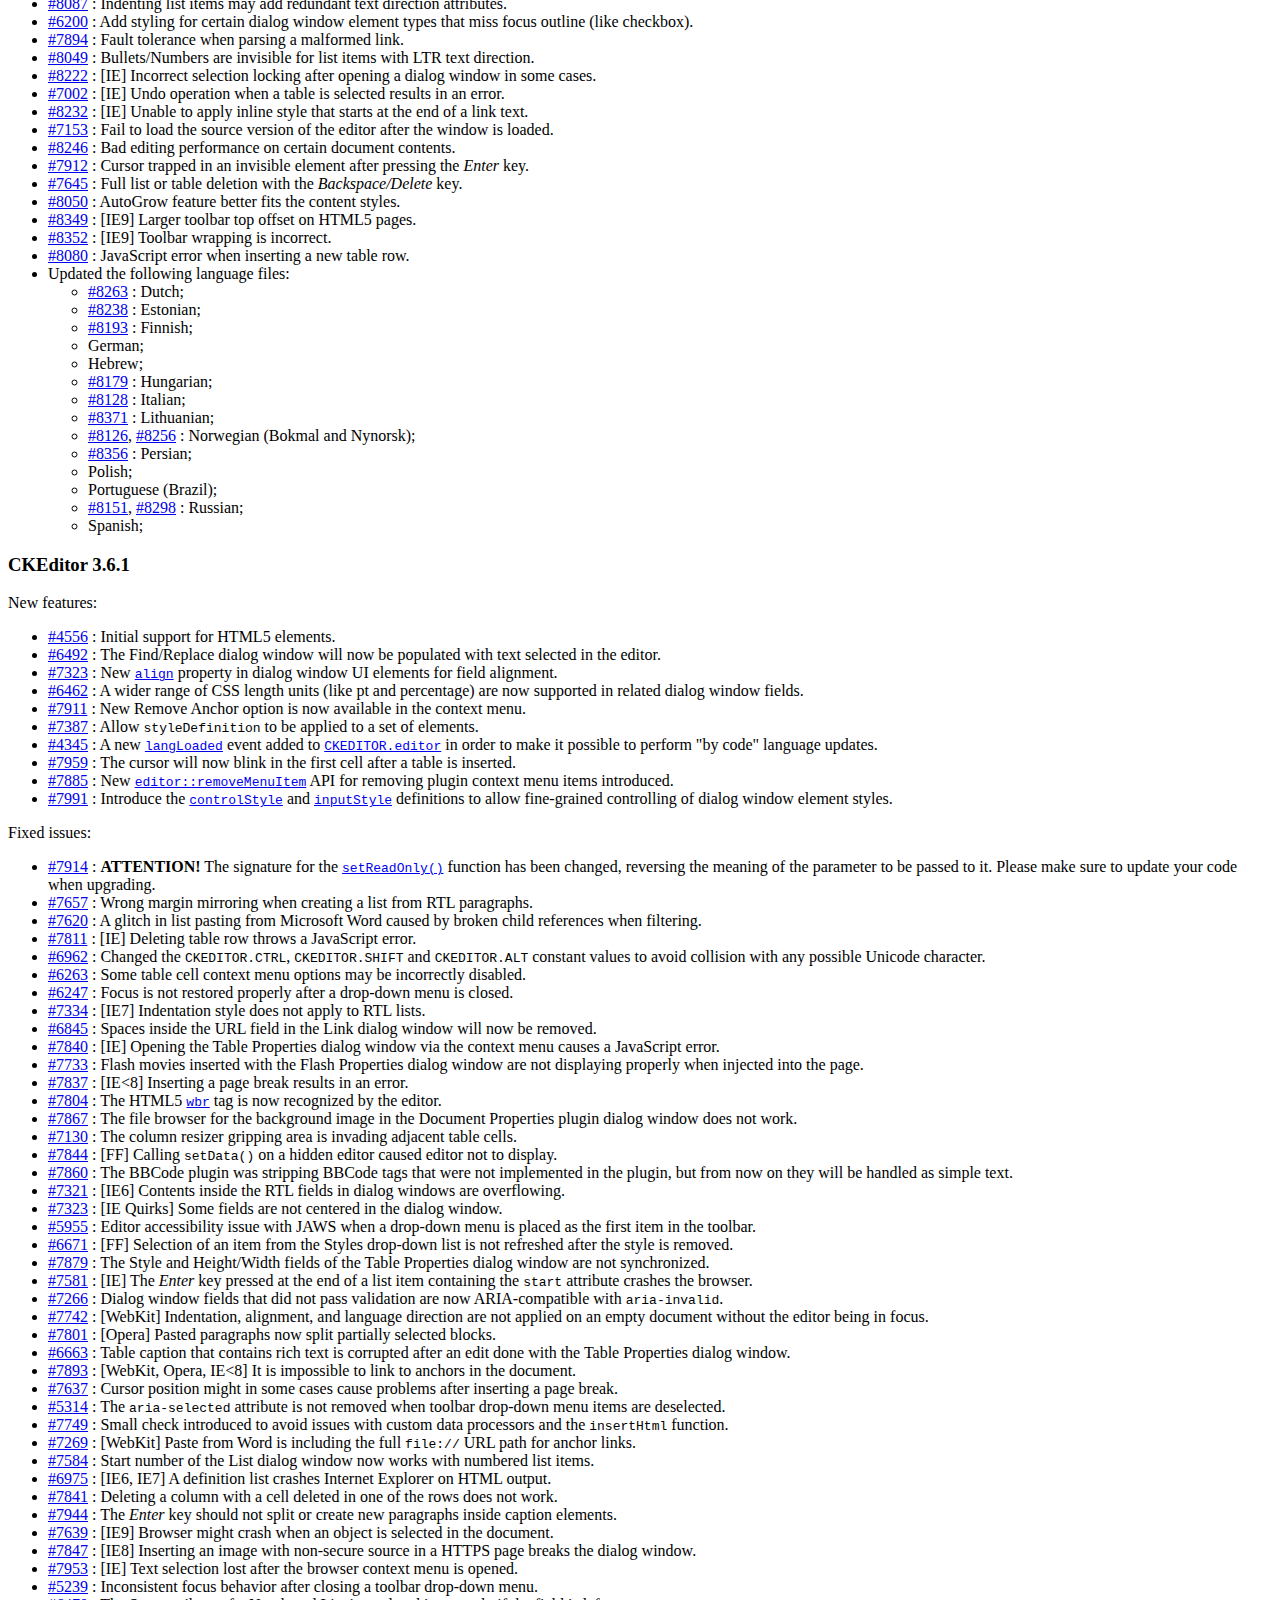
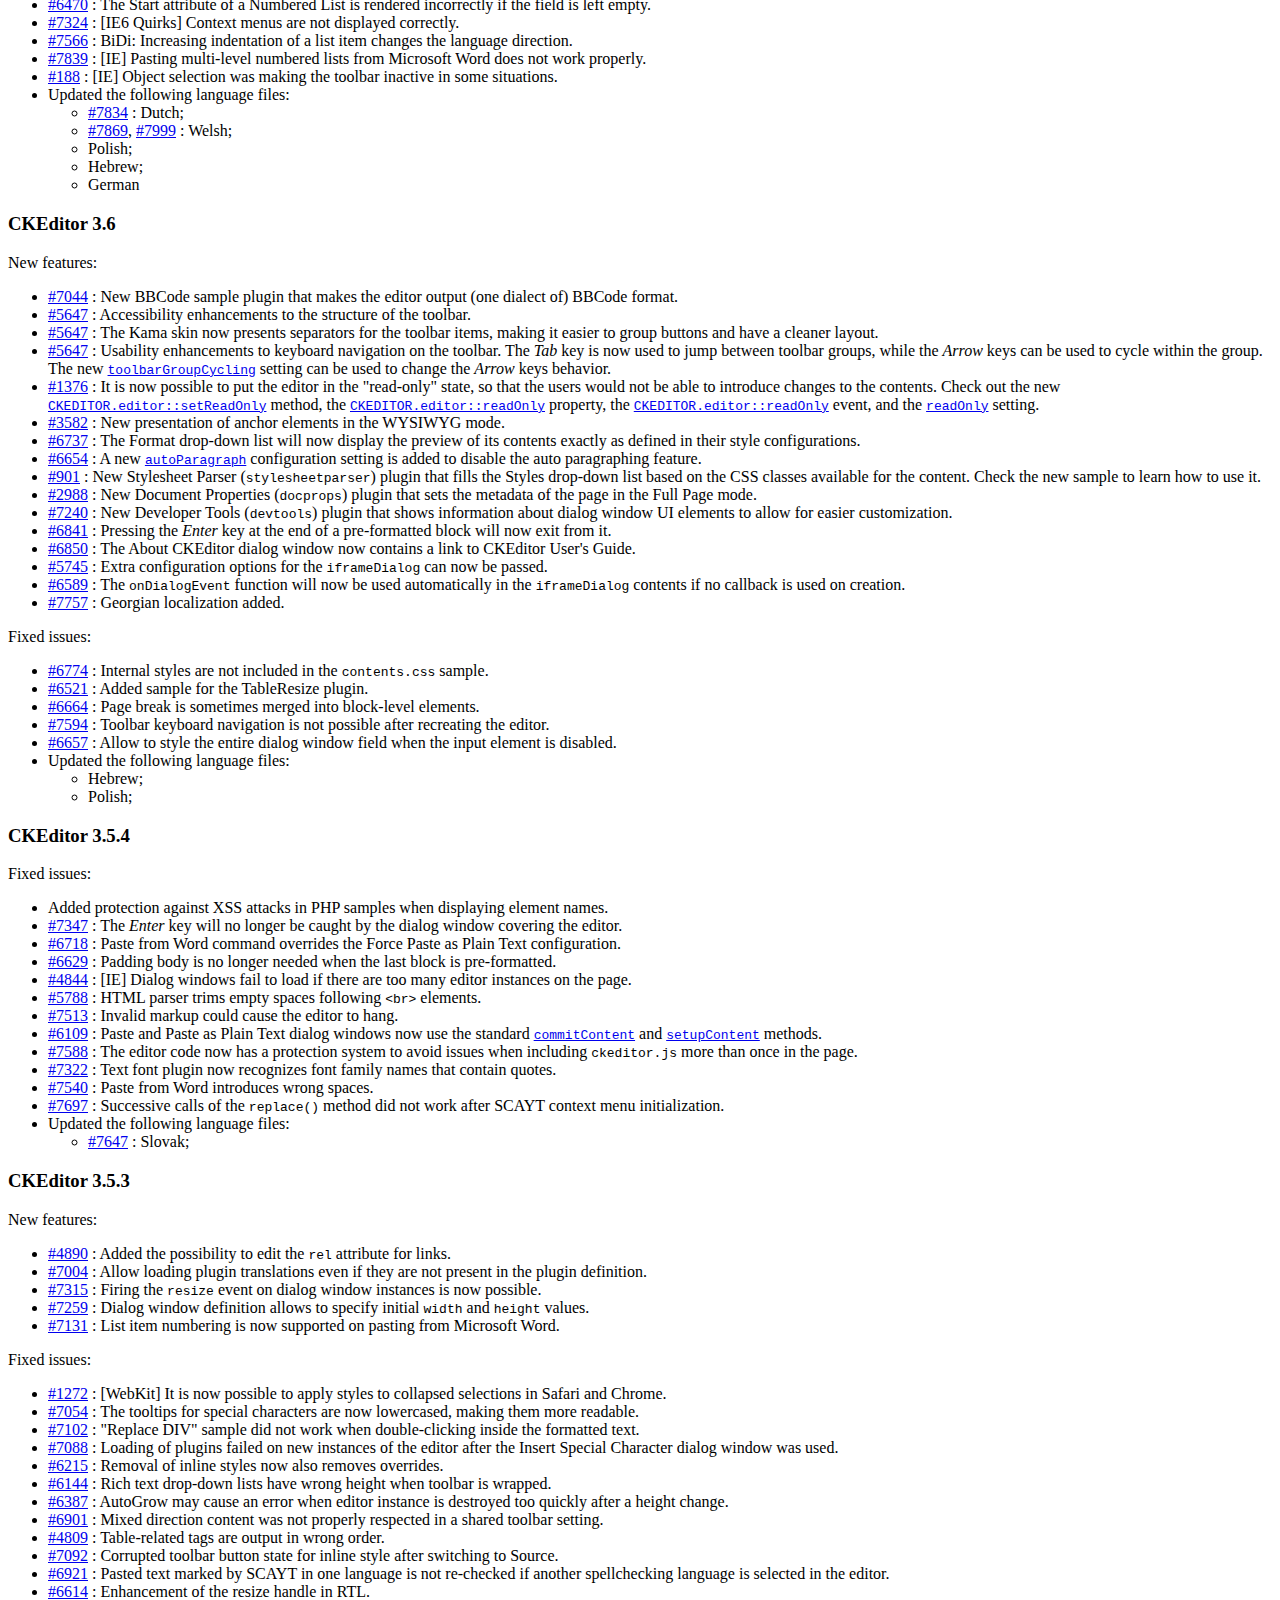
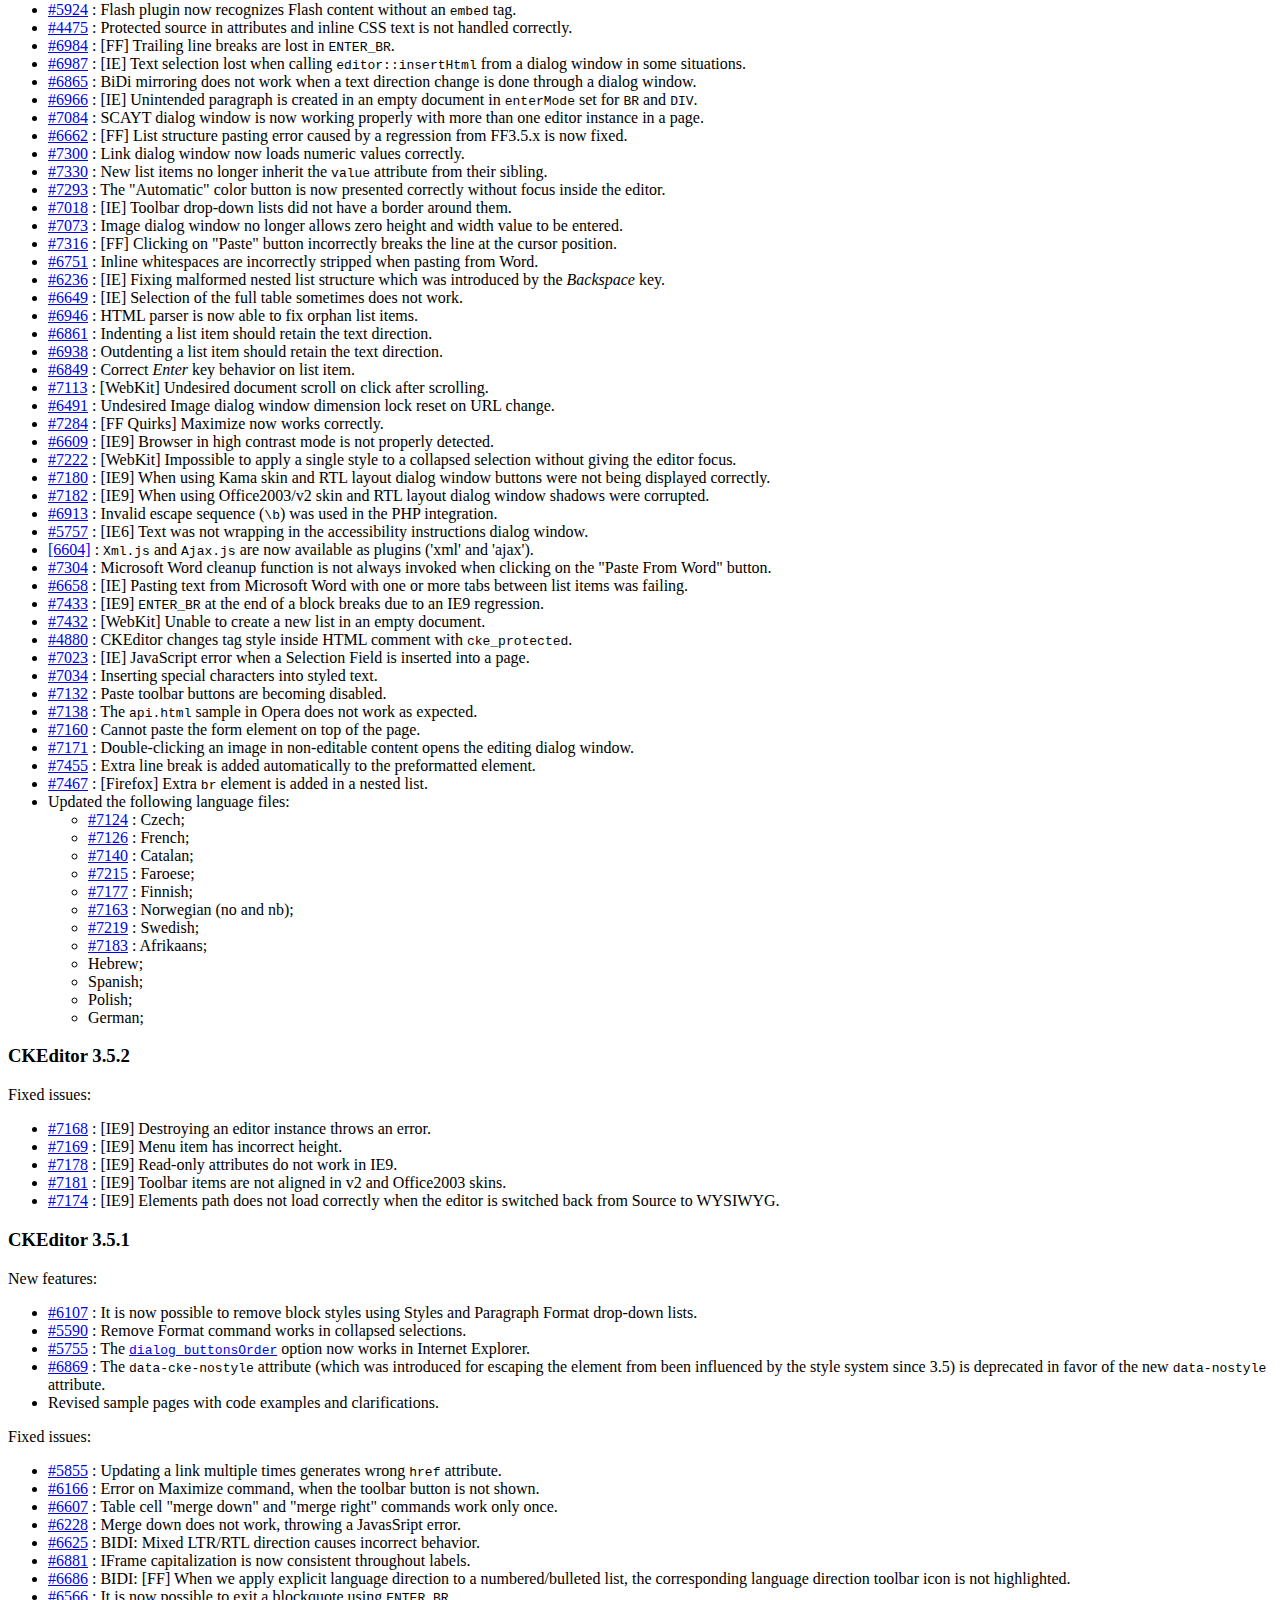
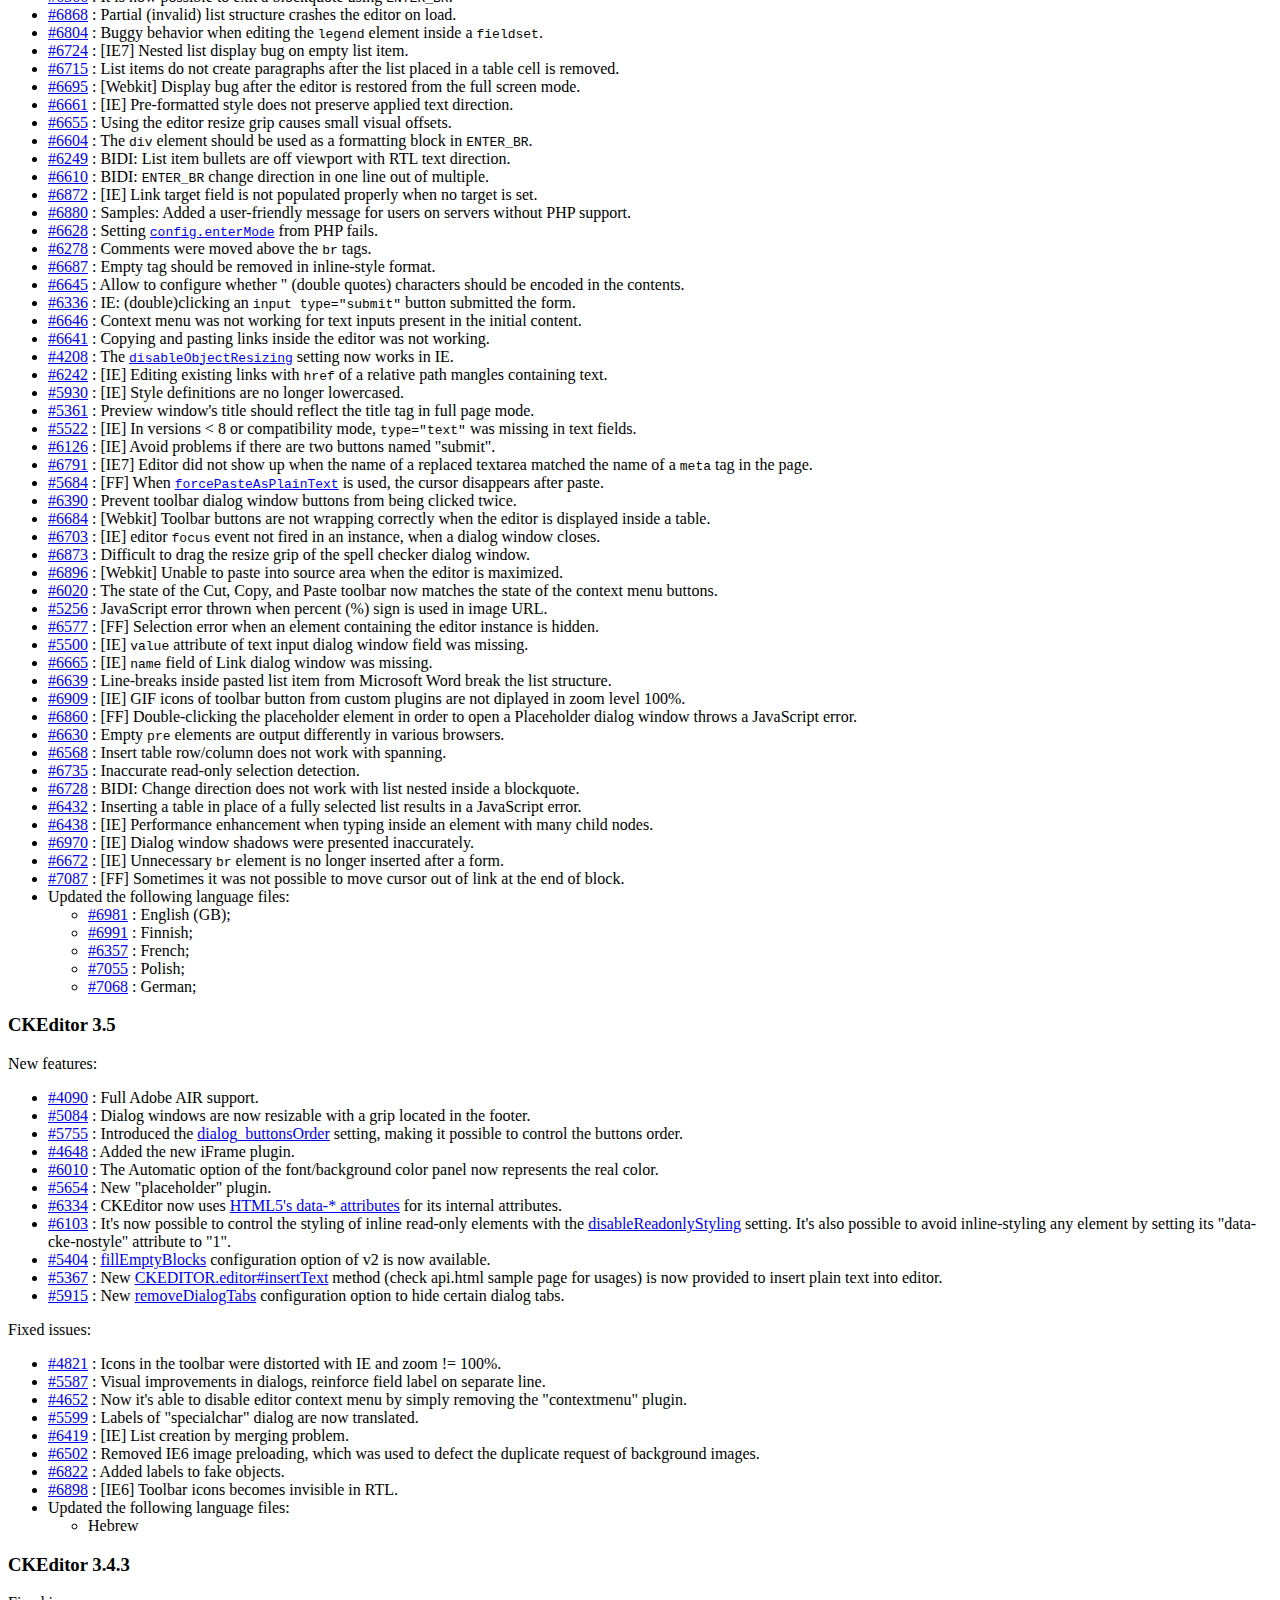
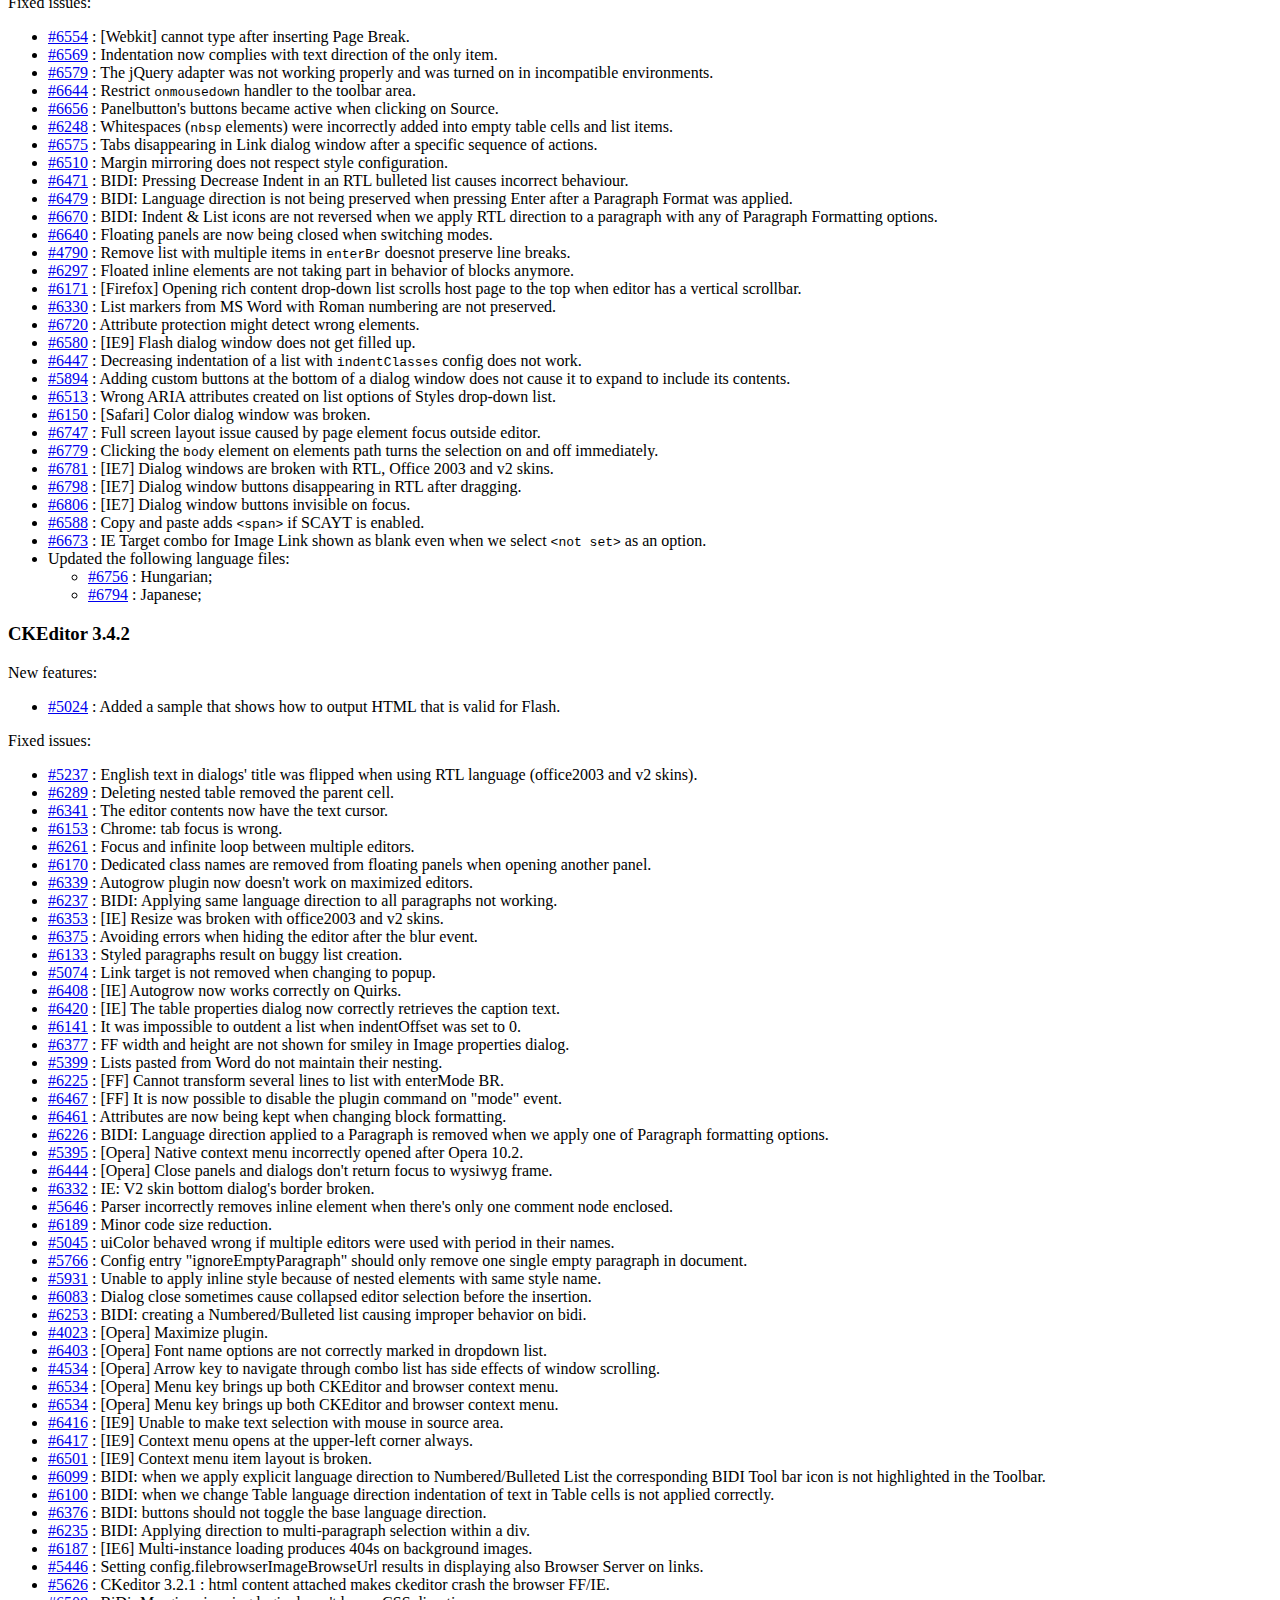
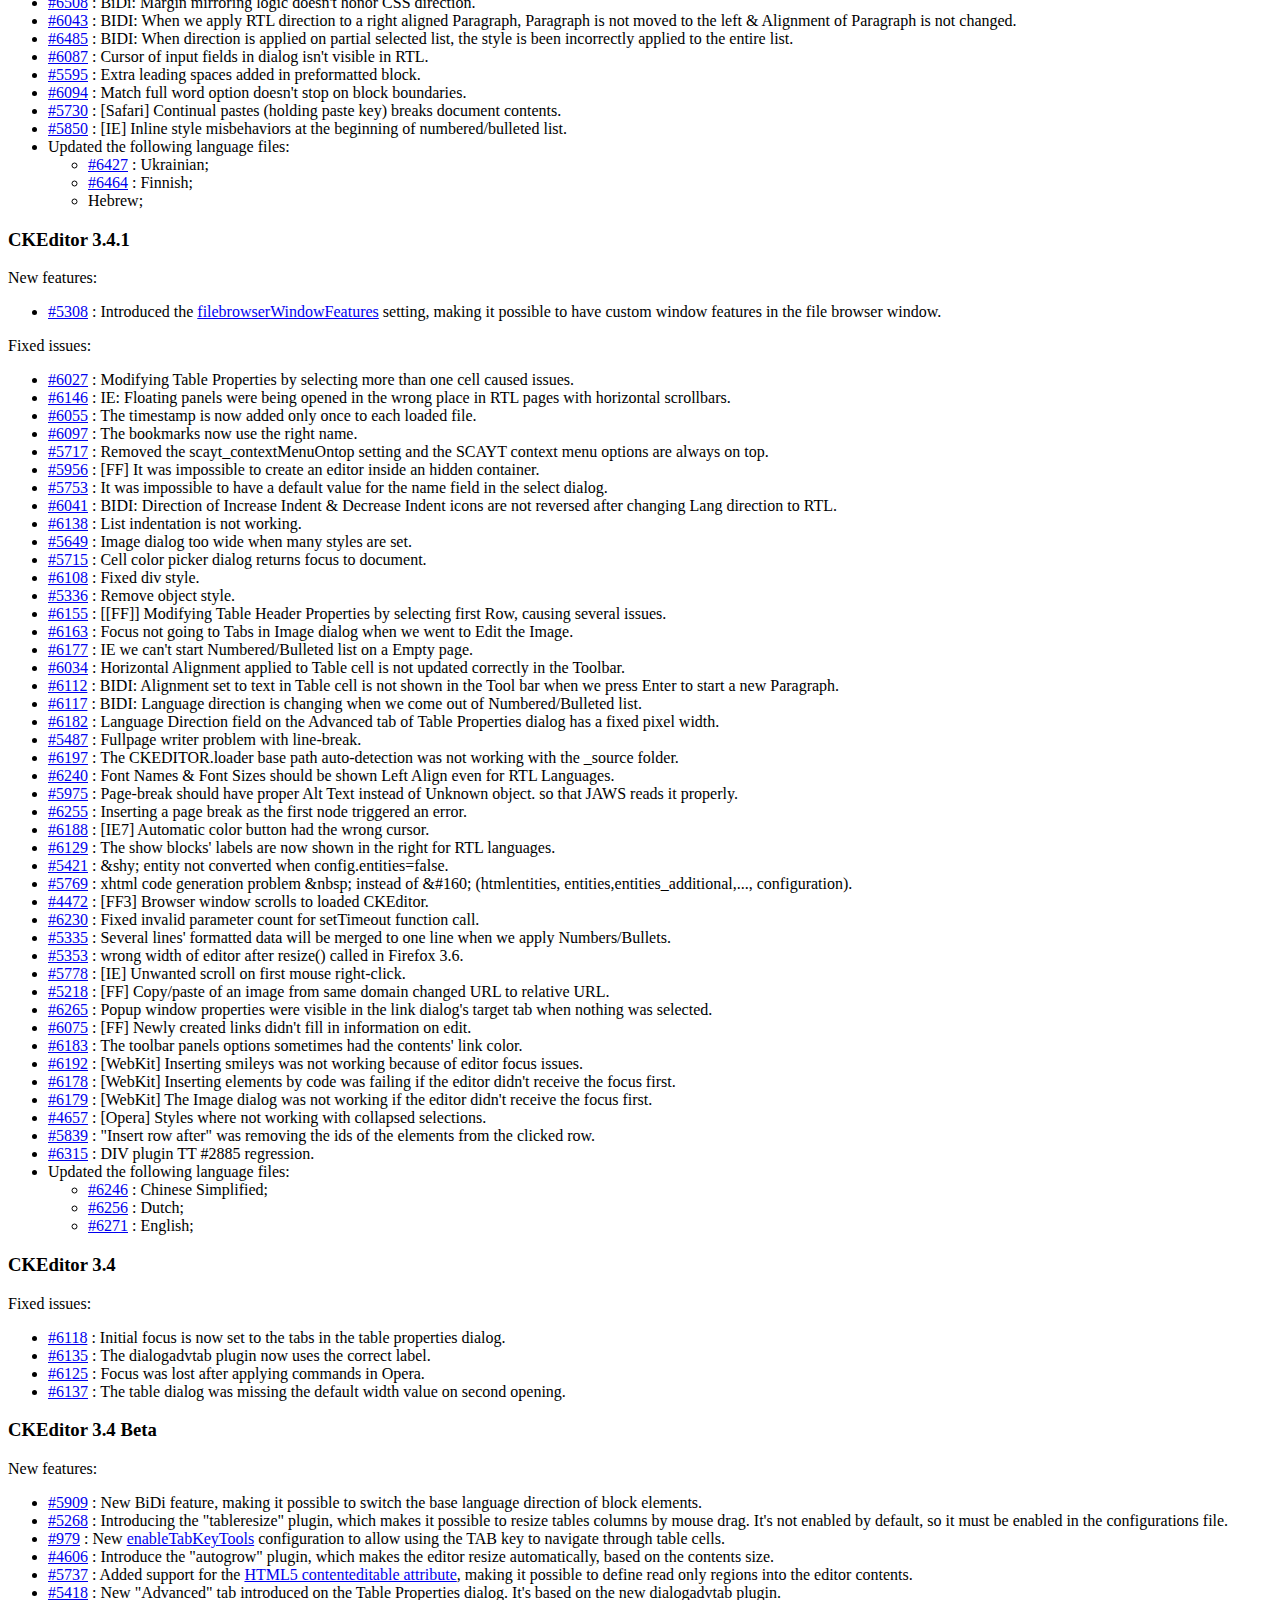
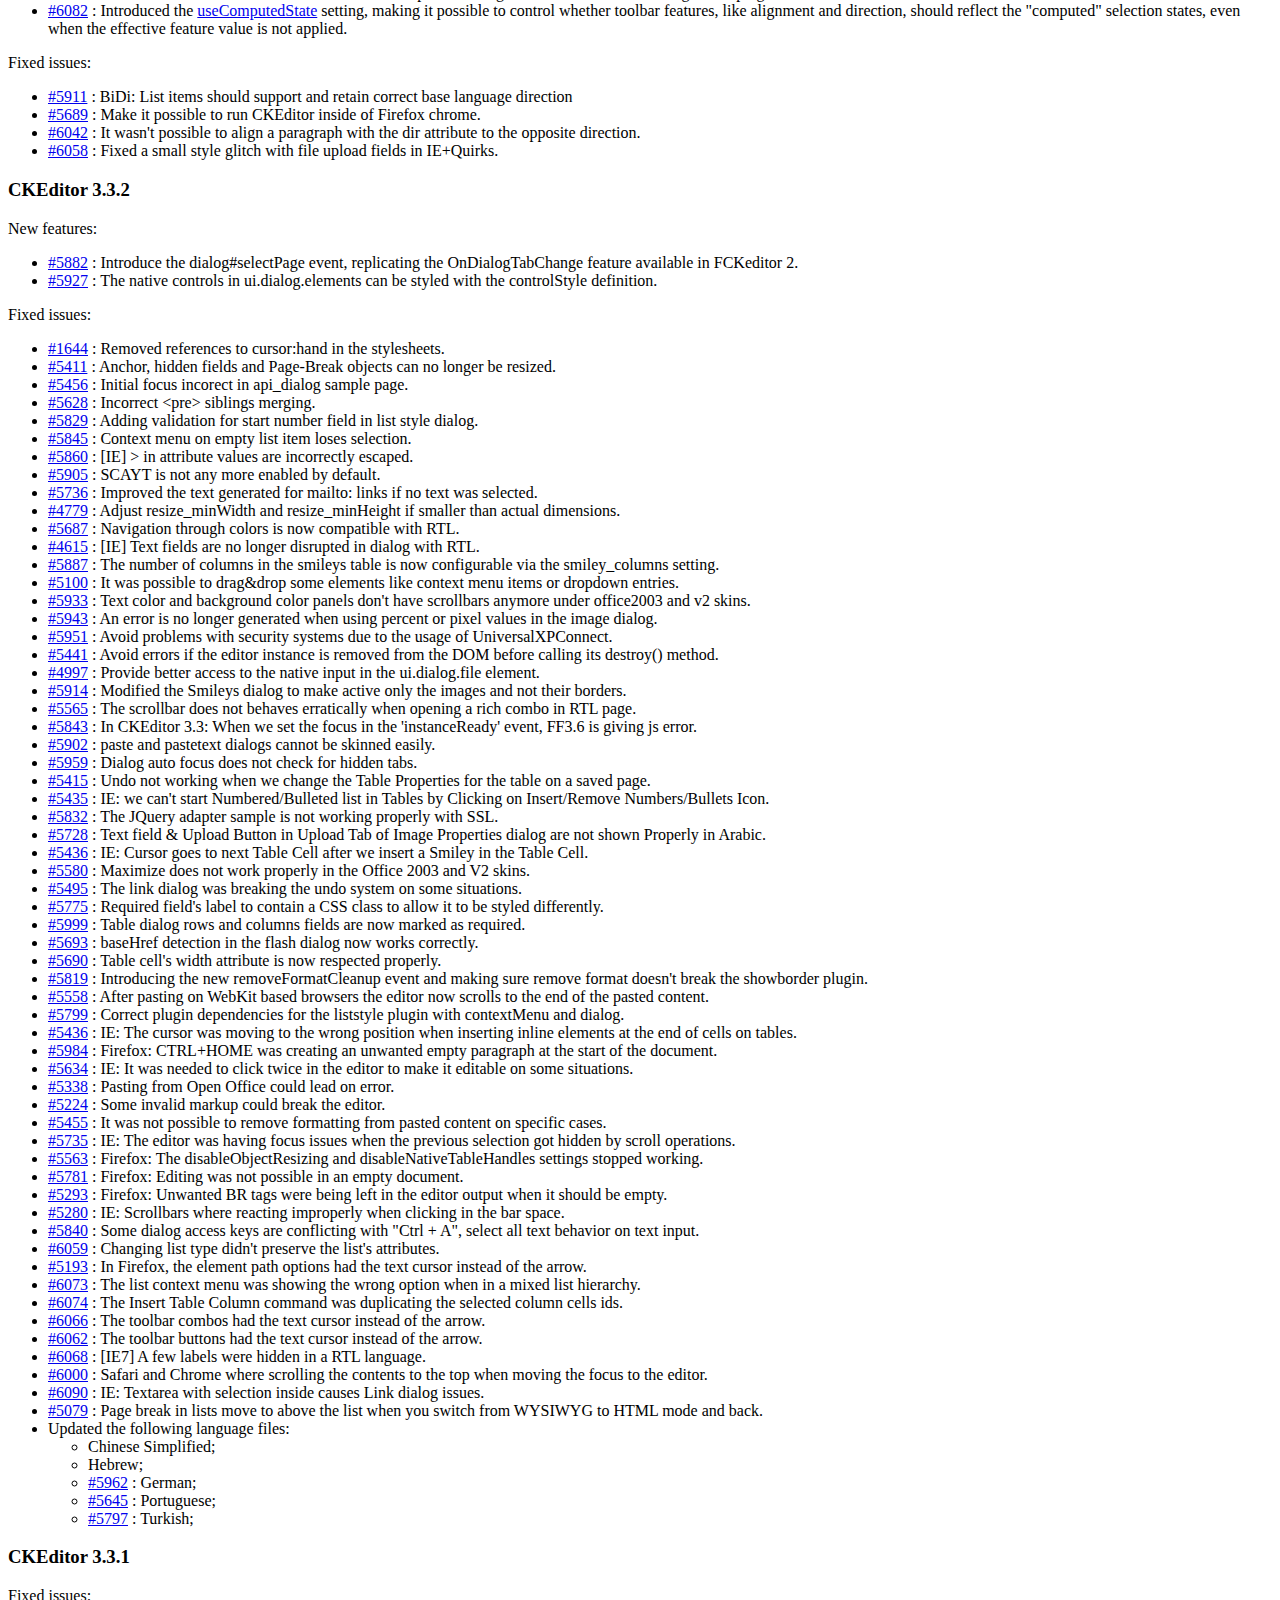
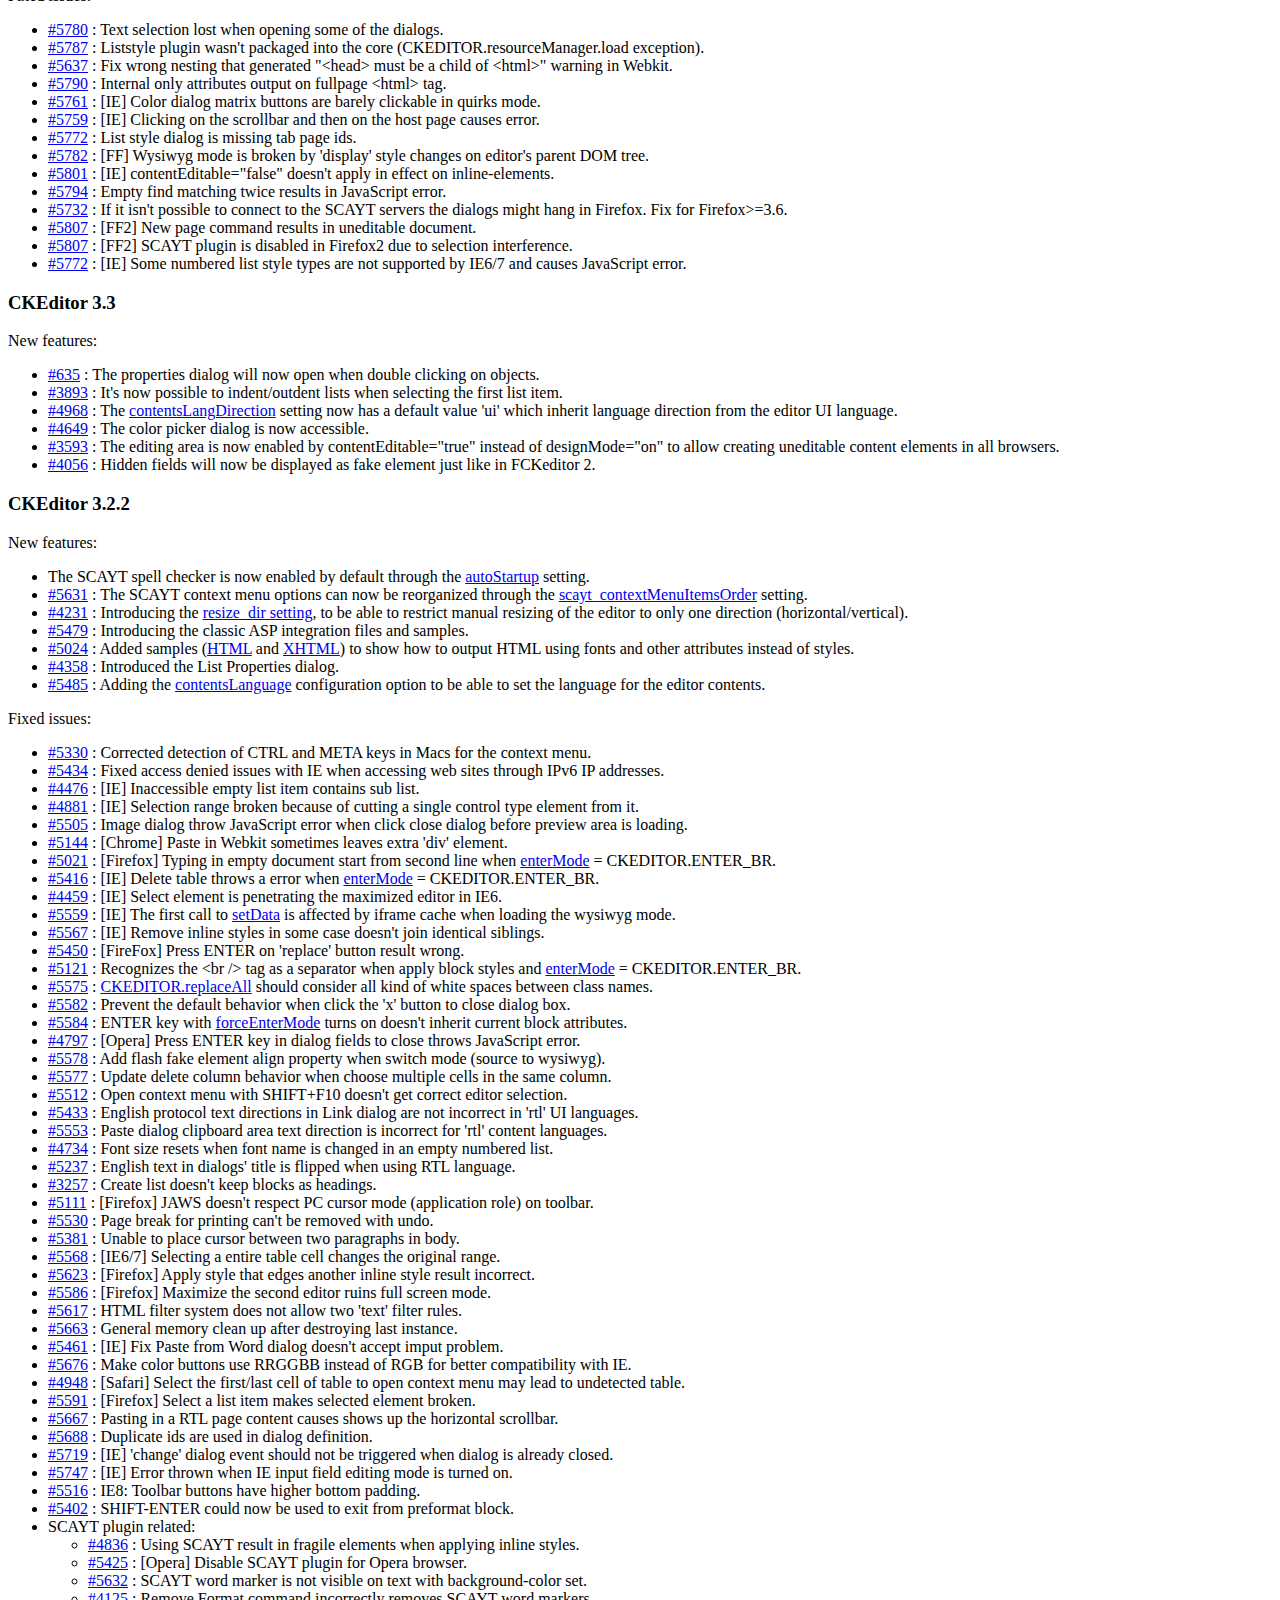
<file: admin/komponenty/ckeditor/ckeditor/CHANGES.html>
<!DOCTYPE html PUBLIC "-//W3C//DTD XHTML 1.0 Transitional//EN" "http://www.w3.org/TR/xhtml1/DTD/xhtml1-transitional.dtd">
<!--
Copyright (c) 2003-2012, CKSource - Frederico Knabben. All rights reserved.
For licensing, see LICENSE.html or http://ckeditor.com/license
-->
<html xmlns="http://www.w3.org/1999/xhtml">
<head>
	<title>Changelog &mdash; CKEditor</title>
	<meta http-equiv="content-type" content="text/html; charset=utf-8" />
	<style type="text/css">

#footer hr
{
	margin: 10px 0 15px 0;
	height: 1px;
	border: solid 1px gray;
	border-bottom: none;
}

#footer p
{
	margin: 0 10px 10px 10px;
	float: left;
}

#footer #copy
{
	float: right;
}

	</style>
</head>
<body>
	<h1>
		CKEditor Changelog
	</h1>
	<h3>
			CKEditor 3.6.5</h3>
	<p>
			New features:</p>
	<ul>
		<li><a href="http://dev.ckeditor.com/ticket/9195">#9195</a> : It is now possible to remove contextmenu.</li>
	</ul>
	<p>
			Fixed issues:</p>
	<ul>
		<li><a href="http://dev.ckeditor.com/ticket/9132">#9132</a> : [IE8] Fixed js error when closing paste dialog.</li>
		<li><a href="http://dev.ckeditor.com/ticket/9101">#9101</a> : Tab key in smiley and special char dialog now moves focus to dialog buttons.</li>
		<li><a href="http://dev.ckeditor.com/ticket/9209">#9209</a> : Fixed IE7 crash when switching list item type.</li>
		<li><a href="http://dev.ckeditor.com/ticket/8995">#8995</a> : Fixed incorrect HTML escaping in bbcode plugin.</li>
		<li><a href="http://dev.ckeditor.com/ticket/6168">#6168</a> : Fixed style definition with styles defined as inline style attribute.</li>
		<li><a href="http://dev.ckeditor.com/ticket/9097">#9097</a> : [IE] Fixed small selection flaw when select starts from the blank region outside body.</li>
		<li><a href="http://dev.ckeditor.com/ticket/9129">#9129</a> : Fixed various Del/Backspace keystroke behaviors inside of HTML list.</li>
		<li><a href="http://dev.ckeditor.com/ticket/9117">#9117</a> : [FF] Fixed js error when calling setData() on a hidden editor.</li>
		<li><a href="http://dev.ckeditor.com/ticket/9289">#9289</a> : Disallowed creating javascript links through the link dialog.</li>
		<li><a href="http://dev.ckeditor.com/ticket/9312">#9312</a> : Fixed table with multiple &lt;tbody&gt; output generated in wrong order.</li>
		<li><a href="http://dev.ckeditor.com/ticket/8795">#8795</a> : Fixed table resize plugin not working when document overflows horizontally.</li>
		<li><a href="http://dev.ckeditor.com/ticket/8888">#8888</a> : Fixed dialog dimension overflowing small view port.</li>
		<li><a href="http://dev.ckeditor.com/ticket/9311">#9311</a> : Fixed vertical scroll being impossible when autogrow plugin is used during maximized editor.</li>
		<li><a href="http://dev.ckeditor.com/ticket/1961">#1961</a> : The "id" attribute will be appended to anchors alongside the "name" attribute.</li>
		<li><a href="http://dev.ckeditor.com/ticket/9219">#9219</a> : The &lt;source&gt; element is now protected while parsing the contents.</li>
		<li><a href="http://dev.ckeditor.com/ticket/9281">#9281</a> : [Safari] Fixed inline style breaking dialog advanced tab.</li>
		<li><a href="http://dev.ckeditor.com/ticket/9281">#9281</a> : [IE8] Fixed not being able to remove border from the image dialog.</li>
	</ul>
	<h3>
			CKEditor 3.6.4</h3>
	<p>
			Fixed issues:</p>
	<ul>
		<li><a href="http://dev.ckeditor.com/ticket/8887">#8887</a> : Ugly hover effect for buttons in dialog windows due to slightly wrong background position.</li>
		<li><a href="http://dev.ckeditor.com/ticket/8783">#8783</a> : <code>getAttribute( 'contenteditable' )</code> returns 'inherited' on IE7 and IE6 for elements created from code.</li>
		<li><a href="http://dev.ckeditor.com/ticket/8463">#8463</a> : WebKit: <em>Cut/Copy</em> buttons didn't go on "enabled" state after selecting text in the editor.</li>
		<li><a href="http://dev.ckeditor.com/ticket/9043">#9043</a> : Command newpage didn't return its name when <code>afterCommandExec</code> event was fired.</li>
		<li><a href="http://dev.ckeditor.com/ticket/9015">#9015</a> : Applied ARIA label on dialog file input element.</li>
		<li><a href="http://dev.ckeditor.com/ticket/9016">#9016</a> : Applied the "presentation" role on the iframe element in dialog file field markup.</li>
		<li><a href="http://dev.ckeditor.com/ticket/8949">#8949</a> : Image Properties does not show in context menu when the image is wrapped in a div with the width set.</li>
		<li><a href="http://dev.ckeditor.com/ticket/9008">#9008</a> : Fixed list items order reversed when merging two lists.</li>
		<li><a href="http://dev.ckeditor.com/ticket/9042">#9042</a> : [Safari] Fixed pasting left garbage html at the end of document.</li>
		<li><a href="http://dev.ckeditor.com/ticket/7745">#7745</a> : The list of frames on JAWS will not any more show the <em>"ALT+0 for help"</em> text for the editor entry.</li>
		<li><a href="http://dev.ckeditor.com/ticket/8979">#8979</a> : Overriding matches will not any more interfere on the Font size combo.</li>
		<li><a href="http://dev.ckeditor.com/ticket/5447">#5447</a> : Anchor names created by the Link dialog are now trimmed to protect against unwanted spaces.</li>
		<li><a href="http://dev.ckeditor.com/ticket/8997">#8997</a> : Styles are lost on sub-lists when converting list type.</li>
		<li><a href="http://dev.ckeditor.com/ticket/8971">#8971</a> : [IE7] Dialog size are stretched when long text field value is received.</li>
		<li><a href="http://dev.ckeditor.com/ticket/8945">#8945</a> : Fake elements now show alternative text on High Contrast mode.</li>
		<li><a href="http://dev.ckeditor.com/ticket/8985">#8985</a> : Better handling of <em>Enter</em> key events on dialogs.</li>
		<li><a href="http://dev.ckeditor.com/ticket/8925">#8925</a> : [Firefox] Unexpected page scroll on large floating block when editor is re-focused.</li>
		<li><a href="http://dev.ckeditor.com/ticket/8978">#8978</a> : [IE] Saved editor text selection is lost after close menu.</li>
		<li><a href="http://dev.ckeditor.com/ticket/9022">#9022</a> : [IE7] Fixed wrong selection introduced in empty editor document when click to the bottom-right of the document.</li>
		<li><a href="http://dev.ckeditor.com/ticket/9034">#9034</a> : [IE7] Fixed JavaScript error caused by drag-to-select at the bottom of the document.</li>
		<li><a href="http://dev.ckeditor.com/ticket/9057">#9057</a> : Unexpected block established when decreasing indent of a styled list item.</li>
		<li><a href="http://dev.ckeditor.com/ticket/9063">#9063</a> : Styles on sub-list are lost when decreasing indent of the parent list.</li>
		<li><a href="http://dev.ckeditor.com/ticket/9047">#9047</a> : [Firefox] Anchors in the preview window will now work properly.</li>
		<li><a href="http://dev.ckeditor.com/ticket/8941">#8941</a> : [Webkit] Content region disappeared when resizing the browser.</li>
		<li><a href="http://dev.ckeditor.com/ticket/8968">#8968</a> : [Firefox] The <code><a href="http://docs.cksource.com/ckeditor_api/symbols/CKEDITOR.config.html#.forcePasteAsPlainText">forcePasteAsPlainText</a></code> configuration is not working when using <em>Ctrl/Cmd-V</em>.</li>
		<li><a href="http://dev.ckeditor.com/ticket/6217">#6217</a> : Handled <em>Del/Backspace</em> key at the boundary of table to unify the cursor position.</li>
		<li><a href="http://dev.ckeditor.com/ticket/8950">#8950</a> : Changed the cursor position after calling <code>editor::insertElement</code> on block element.</li>
		<li><a href="http://dev.ckeditor.com/ticket/9080">#9080</a> : Fixed <em>Backspace</em> key in front of the list item to join with previous line.</li>
		<li><a href="http://dev.ckeditor.com/ticket/3592">#3592</a> : Removed the "title" field from flash dialog advanced tab.</li>
		<li><a href="http://dev.ckeditor.com/ticket/9084">#9084</a> : [IE] Dragging absolute positioned elements is now enabled by default.</li>
		<li><a href="http://dev.ckeditor.com/ticket/8879">#8879</a> : Corrected styling of labels used in dialog windows.</li>
		<li><a href="http://dev.ckeditor.com/ticket/8921">#8921</a> : [Chrome] Paste on a newly created CKEditor instance does not work on Chrome.</li>
		<li><a href="http://dev.ckeditor.com/ticket/9036">#9036</a> : Find feature cannot locate certain words while <em>Match Whole Word</em> is enabled.</li>
		<li><a href="http://dev.ckeditor.com/ticket/9069">#9069</a> : [Chrome] Issue with popups not opening properly on Chrome 20 makes it impossible to view the file browser window.</li>
		<li><a href="http://dev.ckeditor.com/ticket/5811">#5811</a> : Code for Image dialog is missing dialog dependency.</li>
		<li><a href="http://dev.ckeditor.com/ticket/5810">#5810</a> : Code for Div Container is missing dialog dependency.</li>
		<li><a href="http://dev.ckeditor.com/ticket/5809">#5809</a> : Dialog a11yhelp is missing dialog dependency.</li>
		<li><a href="http://dev.ckeditor.com/ticket/4045">#4045</a> : "Field Name" Column in <code>sample_posteddata.php</code> is to narrow.</li>
		<li>Updated the following language files as submitted to the <a href="https://www.transifex.net/projects/p/ckeditor/">CKEditor UI Translation Center</a>: Bulgarian, Chinese, Czech, Danish, Esperanto, Estonian, Greek, Italian, Norwegian, Portuguese, Romanian, Vietnamese.</li>
	</ul>
	<h3>
			CKEditor 3.6.3</h3>
	<p>
			New features:</p>
	<ul>
		<li><a href="http://dev.ckeditor.com/ticket/7430">#7430</a> : Justify commands now perform alignment on the element when an image is selected.</li>
		<li><a href="http://dev.ckeditor.com/ticket/8706">#8706</a> : Better ARIA accessibility for the color picker dialog window.</li>
		<li><a href="http://dev.ckeditor.com/ticket/7366">#7366</a> : Editor paste function is now available on browser toolbar and context menu.</li>
	</ul>
	<p>
			Fixed issues:</p>
	<ul>
		<li><a href="http://dev.ckeditor.com/ticket/8634">#8634</a> : [IE] Command execution always returns <code>true</code> in IE browsers.</li>
		<li><a href="http://dev.ckeditor.com/ticket/8333">#8333</a> : Dialog windows can now be closed with the <em>Esc</em> key even if there is no Cancel button available.</li>
		<li><a href="http://dev.ckeditor.com/ticket/8644">#8644</a> : Missing variable declaration in the dialog plugin.</li>
		<li><a href="http://dev.ckeditor.com/ticket/8699">#8699</a> : Focus is now moved to the clicked button and back to color picker dialog window opener (button) in all browsers after the dialog window is closed.</li>
		<li><a href="http://dev.ckeditor.com/ticket/8132">#8132</a> : [IE9] Link line gets broken when it contains a <code>br</code> tag.</li>
		<li><a href="http://dev.ckeditor.com/ticket/8629">#8629</a> : Optimize float panel layout when there is not enough space in the viewport.</li>
		<li><a href="http://dev.ckeditor.com/ticket/7955">#7955</a> : [FF] <em>Page Up</em> and <em>Page Down</em> in the WYSIWYG mode cause the selection to become lost.</li>
		<li><a href="http://dev.ckeditor.com/ticket/8698">#8698</a> : <em>Esc</em> key does not close the color picker dialog window.</li>
		<li><a href="http://dev.ckeditor.com/ticket/8413">#8413</a> : HTML comment nodes break content styling in tables.</li>
		<li><a href="http://dev.ckeditor.com/ticket/7932">#7932</a>, <a href="http://dev.ckeditor.com/ticket/8643">#8643</a> : [IE] Clicking below the content region scrolls the page to the top.</li>
		<li><a href="http://dev.ckeditor.com/ticket/5538">#5538</a>, <a href="http://dev.ckeditor.com/ticket/8729">#8729</a> : [IE] Focus jump results in incorrect context menu display.</li>
		<li><a href="http://dev.ckeditor.com/ticket/6359">#6359</a> : [IE] Selectable area in blank WYSIWYG editor is too small.</li>
		<li><a href="http://dev.ckeditor.com/ticket/7326">#7326</a>, <a href="http://dev.ckeditor.com/ticket/8074">#8074</a> : [FF] Scrolling does not work correctly in editor with large amount of text.</li>
		<li><a href="http://dev.ckeditor.com/ticket/8630">#8630</a> : HTML events are now disabled when loading data.</li>
		<li><a href="http://dev.ckeditor.com/ticket/8433">#8433</a> : [IE9] Use W3C event model.</li>
		<li><a href="http://dev.ckeditor.com/ticket/8691">#8691</a> : [IE] Pasting invalid HTML crashes the browser.</li>
		<li><a href="http://dev.ckeditor.com/ticket/8345">#8345</a> : [IE] Selection is not properly restored after closing the Link dialog window.</li>
		<li><a href="http://dev.ckeditor.com/ticket/6308">#6308</a> : Vertical-only resize imposes fixed width on editor chrome.</li>
		<li><a href="http://dev.ckeditor.com/ticket/7360">#7360</a> : [WebKit] WYSIWYG area sometimes does not resize with the chrome.</li>
		<li><a href="http://dev.ckeditor.com/ticket/5527">#5527</a> : Do not encode the <code>#</code> character sent from the file browser.</li>
		<li><a href="http://dev.ckeditor.com/ticket/8014">#8014</a> : Autogrow now stretches to fit the content when switching editor modes.</li>
		<li><a href="http://dev.ckeditor.com/ticket/8249">#8249</a> : Inconsistent behavior with the <em>Backspace</em> key used at the start of a list item.</li>
		<li><a href="http://dev.ckeditor.com/ticket/8617">#8617</a> : [WebKit] Selection becomes broken after an inline style is opened.</li>
		<li><a href="http://dev.ckeditor.com/ticket/8527">#8527</a> : Insertion with cursor before an empty anchor is error-prone.</li>
		<li><a href="http://dev.ckeditor.com/ticket/8632">#8632</a> : Cursor panic when the <em>Backspace</em> key is used in a list item.</li>
		<li><a href="http://dev.ckeditor.com/ticket/8455">#8455</a> : Mousedown focus is too agressive.</li>
		<li><a href="http://dev.ckeditor.com/ticket/8475">#8475</a> : Issue with deleting elements with inline styling in tables.</li>
		<li><a href="http://dev.ckeditor.com/ticket/8324">#8324</a> : [IE8] Undo generates an error when a control type element is selected.</li>
		<li><a href="http://dev.ckeditor.com/ticket/7946">#7946</a> : Find and Replace dialog window result does not scroll into view when the editor is off the viewport.</li>
		<li><a href="http://dev.ckeditor.com/ticket/8157">#8157</a> : Flash/IFrame dialog window cannot be closed when displayed over Flash/IFrame with <code>dialog_startupFocusTab</code> set to <code>true</code>.</li>
		<li><a href="http://dev.ckeditor.com/ticket/8305">#8305</a> : Text direction lost when converting a paragraph to a list.</li>
		<li><a href="http://dev.ckeditor.com/ticket/8379">#8379</a> : The cursor moves to the start of the document when inserting a row or column is undone.</li>
		<li><a href="http://dev.ckeditor.com/ticket/6666">#6666</a> : Removed references to <code>element.all</code>.</li>
		<li><a href="http://dev.ckeditor.com/ticket/8732">#8732</a> : Issue when <code>CKEDITOR.range::enlarge</code> passes through comment nodes.</li>
		<li><a href="http://dev.ckeditor.com/ticket/7492">#7492</a> : The Style system can now use overrides with the same element (change classes instead of nesting).</li>
		<li><a href="http://dev.ckeditor.com/ticket/6111">#6111</a> : Splitting table cells results in incorrect column spans.</li>
		<li><a href="http://dev.ckeditor.com/ticket/8247">#8247</a> : [IE] Error when aligning a document with page breaks inside of contents.</li>
		<li><a href="http://dev.ckeditor.com/ticket/8540">#8540</a> : Orphan texts inside a list or table are now properly fixed.</li>
		<li><a href="http://dev.ckeditor.com/ticket/8774">#8774</a> : The Entities plugin can now be configured to only output XML entities.</li>
		<li><a href="http://dev.ckeditor.com/ticket/8602">#8602</a> : Image source is now properly hidden when running data through the data processor.</li>
		<li><a href="http://dev.ckeditor.com/ticket/8812">#8812</a> : [IE] Issues with the native range translation with comments in the DOM.</li>
		<li><a href="http://dev.ckeditor.com/ticket/7907">#7907</a> : Decreasing indentation of a RTL block in a list item loses text direction.</li>
		<li><a href="http://dev.ckeditor.com/ticket/8835">#8835</a> : Right margin on IE&lt;8 removed to avoid mouse click confusion.</li>
		<li><a href="http://dev.ckeditor.com/ticket/8400">#8400</a> : [IE] Script error when closing the Cell Properties dialog window if the table cell text is selected.</li>
		<li><a href="http://dev.ckeditor.com/ticket/8248">#8248</a> : [IE8] Issues with <em>Backspace</em> and <em>Del</em> keys when used at the start or end of list items.</li>
		<li><a href="http://dev.ckeditor.com/ticket/8855">#8855</a> : [Chrome] Issue with the popup window size in Chrome 18 makes it impossible to view the file browser window.</li>
		<li><a href="http://dev.ckeditor.com/ticket/8407">#8407</a> : Unneeded <code>aria-posinset</code> and <code>aria-setsize</code> for a list block are now removed.</li>
		<li><a href="http://dev.ckeditor.com/ticket/8701">#8701</a> : Highlight field in the color picker does not show the correct color when keyboard navigation is used.</li>
		<li><a href="http://dev.ckeditor.com/ticket/8509">#8509</a> : Table height gets copied from the width value when the Advanced tab is hidden.</li>
		<li><a href="http://dev.ckeditor.com/ticket/8432">#8432</a> : [IE8] <code>openDialog('image')</code> error.</li>
		<li><a href="http://dev.ckeditor.com/ticket/8493">#8493</a> : [IE] It is impossible to add a link to the selected text.</li>
		<li><a href="http://dev.ckeditor.com/ticket/8528">#8528</a> : Redundant <code>imagePreviewBoxId</code> in the Image Properties dialog window is now removed.</li>
		<li><a href="http://dev.ckeditor.com/ticket/8864">#8864</a> : [IE] Fix ARIA presentation of toolbar rich combo in JAWS.</li>
		<li><a href="http://dev.ckeditor.com/ticket/8459">#8459</a> : Fix wrong undo step on enter key.</li>
		<li><a href="http://dev.ckeditor.com/ticket/8895">#8895</a> : Editing anchors using the Link dialog window could not work in release version.</li>
		<li><a href="http://dev.ckeditor.com/ticket/8876">#8876</a> : &lt;link&gt; element in the floating panels have been moved to &lt;head&gt;.</li>
		<li>Updated the following language files as submitted to the <a href="https://www.transifex.net/projects/p/ckeditor/">CKEditor UI Translation Center</a>: Arabic, Bulgarian, Chinese, Croatian, Czech, Danish, Dutch, Esperanto, Estonian, Faroese, French, German, Greek, Gujarati, Hindi, Italian, Macedonian, Norwegian (Bokmål and Nynorsk), Polish, Portuguese, Turkish, Uighur, Ukrainian, Vietnamese, Welsh.</li>
	</ul>
	<h3>
			CKEditor 3.6.2</h3>
	<p>
			New features:</p>
	<ul>
		<li><a href="http://dev.ckeditor.com/ticket/6089">#6089</a> : The editor is now enabled on iOS 5 (iPad and iPhone).</li>
		<li><a href="http://dev.ckeditor.com/ticket/6089">#7354</a> : It is now possible to exit from blockquotes by using the <em>Enter</em> key on empty paragraphs.</li>
		<li><a href="http://dev.ckeditor.com/ticket/7931">#7931</a> : The <code><a href="http://docs.cksource.com/ckeditor_api/symbols/CKEDITOR.editor.html#event:mode">mode</a></code> event now carries the previous editor mode.</li>
		<li><a href="http://dev.ckeditor.com/ticket/6161">#6161</a> : New <code><a href="http://docs.cksource.com/ckeditor_api/symbols/CKEDITOR.config.html#.autoGrow_onStartup">autoGrow_onStartup</a></code> configuration option.</li>
		<li><a href="http://dev.ckeditor.com/ticket/8052">#8052</a> : <code>autogrow</code> is now available as an editor <a href="http://docs.cksource.com/ckeditor_api/symbols/CKEDITOR.editor.html#execCommand">command</a>.</li>
		<li><a href="http://dev.ckeditor.com/ticket/3457">#3457</a> : It is now possible to edit the contents of <code>&lt;textarea&gt;</code> elements through the dialog window.</li>
		<li><a href="http://dev.ckeditor.com/ticket/8242">#8242</a> : The "&raquo;" character is now added to the Special Character dialog window.</li>
	</ul>
	<p>
			Fixed issues:</p>
	<ul>
		<li><a href="http://dev.ckeditor.com/ticket/8171">#8171</a>, <a href="http://dev.ckeditor.com/ticket/8172">#8172</a> : Updated links to WebSpellChecker.net.</li>
		<li><a href="http://dev.ckeditor.com/ticket/8155">#8155</a> : Tooltips in the Special Character dialog window corrected.</li>
		<li><a href="http://dev.ckeditor.com/ticket/8163">#8163</a> : The name of the <code><a href="http://docs.cksource.com/ckeditor_api/symbols/CKEDITOR.config.html#.filebrowserWindowFeatures">filebrowserWindowFeatures</a></code> configuration setting corrected to match the documented name.</li>
		<li><a href="http://dev.ckeditor.com/ticket/8124">#8124</a> : The Style fields in Advanced dialog window tabs are now validated according to CSS style attribute syntax.</li>
		<li><a href="http://dev.ckeditor.com/ticket/8025">#8025</a> : The checkboxes in the Find and Replace dialog window are now part of a fieldset.</li>
		<li><a href="http://dev.ckeditor.com/ticket/7943">#7943</a> : CSS conflict no longer appears when the page styles set the <code>float</code> property of <code>label</code> elements.</li>
		<li><a href="http://dev.ckeditor.com/ticket/8016">#8016</a> : [WebKit] Flash content is not visible when previewing content.</li>
		<li><a href="http://dev.ckeditor.com/ticket/6908">#6908</a> : Text color should always be applied to the linked text.</li>
		<li><a href="http://dev.ckeditor.com/ticket/7619">#7619</a> : [IE] IFrame shim now consolidates the editor dialog window to avoid having it masked by embedded objects.</li>
		<li><a href="http://dev.ckeditor.com/ticket/7900">#7900</a> : [FF] Copy/Paste operations for table cells no longer break the Table Properties dialog window.</li>
		<li><a href="http://dev.ckeditor.com/ticket/7243">#7243</a> : Inline JavaScript events may become corrupted.</li>
		<li><a href="http://dev.ckeditor.com/ticket/7448">#7448</a> : List creation in RTL blocks is wrongly merged with the above LTR block.</li>
		<li><a href="http://dev.ckeditor.com/ticket/6957">#6957</a> : Highlighting of searched terms does not reach read-only blocks.</li>
		<li><a href="http://dev.ckeditor.com/ticket/7948">#7948</a> : Tooltips with information about correct length units are now displayed for the Width/Height fields of the Table Properties dialog window.</li>
		<li><a href="http://dev.ckeditor.com/ticket/6212">#6212</a> : [WebKit] Editor resize may scroll the host page.</li>
		<li><a href="http://dev.ckeditor.com/ticket/6540">#6540</a> : [Safari] Editor loses focus on resizing.</li>
		<li><a href="http://dev.ckeditor.com/ticket/7908">#7908</a> : [IE] Unlink command is sometimes missing from the context menu of a link.</li>
		<li><a href="http://dev.ckeditor.com/ticket/8159">#8159</a> : Editor fails to load if the browser has no default language set.</li>
		<li><a href="http://dev.ckeditor.com/ticket/7490">#7490</a> : [IE] Block format leaks to the next unselected line when <code>enterMode</code> is set to <code>BR</code>.</li>
		<li><a href="http://dev.ckeditor.com/ticket/8087">#8087</a> : Indenting list items may add redundant text direction attributes.</li>
		<li><a href="http://dev.ckeditor.com/ticket/6200">#6200</a> : Add styling for certain dialog window element types that miss focus outline (like checkbox).</li>
		<li><a href="http://dev.ckeditor.com/ticket/7894">#7894</a> : Fault tolerance when parsing a malformed link.</li>
		<li><a href="http://dev.ckeditor.com/ticket/8049">#8049</a> : Bullets/Numbers are invisible for list items with LTR text direction.</li>
		<li><a href="http://dev.ckeditor.com/ticket/8222">#8222</a> : [IE] Incorrect selection locking after opening a dialog window in some cases.</li>
		<li><a href="http://dev.ckeditor.com/ticket/7002">#7002</a> : [IE] Undo operation when a table is selected results in an error.</li>
		<li><a href="http://dev.ckeditor.com/ticket/8232">#8232</a> : [IE] Unable to apply inline style that starts at the end of a link text.</li>
		<li><a href="http://dev.ckeditor.com/ticket/7153">#7153</a> : Fail to load the source version of the editor after the window is loaded.</li>
		<li><a href="http://dev.ckeditor.com/ticket/8246">#8246</a> : Bad editing performance on certain document contents.</li>
		<li><a href="http://dev.ckeditor.com/ticket/7912">#7912</a> : Cursor trapped in an invisible element after pressing the <em>Enter</em> key.</li>
		<li><a href="http://dev.ckeditor.com/ticket/7645">#7645</a> : Full list or table deletion with the <em>Backspace/Delete</em> key.</li>
		<li><a href="http://dev.ckeditor.com/ticket/8050">#8050</a> : AutoGrow feature better fits the content styles.</li>
		<li><a href="http://dev.ckeditor.com/ticket/8349">#8349</a> : [IE9] Larger toolbar top offset on HTML5 pages.</li>
		<li><a href="http://dev.ckeditor.com/ticket/8352">#8352</a> : [IE9] Toolbar wrapping is incorrect.</li>
		<li><a href="http://dev.ckeditor.com/ticket/8080">#8080</a> : JavaScript error when inserting a new table row.</li>
		<li>Updated the following language files:<ul>
			<li><a href="http://dev.ckeditor.com/ticket/8263">#8263</a> : Dutch;</li>
			<li><a href="http://dev.ckeditor.com/ticket/8238">#8238</a> : Estonian;</li>
			<li><a href="http://dev.ckeditor.com/ticket/8193">#8193</a> : Finnish;</li>
			<li>German;</li>
			<li>Hebrew;</li>
			<li><a href="http://dev.ckeditor.com/ticket/8179">#8179</a> : Hungarian;</li>
			<li><a href="http://dev.ckeditor.com/ticket/8128">#8128</a> : Italian;</li>
			<li><a href="http://dev.ckeditor.com/ticket/8371">#8371</a> : Lithuanian;</li>
			<li><a href="http://dev.ckeditor.com/ticket/8126">#8126</a>, <a href="http://dev.ckeditor.com/ticket/8256">#8256</a> : Norwegian (Bokmal and Nynorsk);</li>
			<li><a href="http://dev.ckeditor.com/ticket/8356">#8356</a> : Persian;</li>
			<li>Polish;</li>
			<li>Portuguese (Brazil);</li>
			<li><a href="http://dev.ckeditor.com/ticket/8151">#8151</a>, <a href="http://dev.ckeditor.com/ticket/8298">#8298</a> : Russian;</li>
			<li>Spanish;</li>
		</ul></li>
	</ul>
	<h3>
			CKEditor 3.6.1</h3>
	<p>
			New features:</p>
	<ul>
		<li><a href="http://dev.ckeditor.com/ticket/4556">#4556</a> : Initial support for HTML5 elements.</li>
		<li><a href="http://dev.ckeditor.com/ticket/6492">#6492</a> : The Find/Replace dialog window will now be populated with text selected in the editor.</li>
		<li><a href="http://dev.ckeditor.com/ticket/7323">#7323</a> : New <code><a href="http://docs.cksource.com/ckeditor_api/symbols/CKEDITOR.dialog.definition.uiElement.html#align">align</a></code> property in dialog window UI elements for field alignment.</li>
		<li><a href="http://dev.ckeditor.com/ticket/6462">#6462</a> : A wider range of CSS length units (like pt and percentage) are now supported in related dialog window fields.</li>
		<li><a href="http://dev.ckeditor.com/ticket/7911">#7911</a> : New Remove Anchor option is now available in the context menu.</li>
		<li><a href="http://dev.ckeditor.com/ticket/7387">#7387</a> : Allow <code>styleDefinition</code> to be applied to a set of elements.</li>
		<li><a href="http://dev.ckeditor.com/ticket/4345">#4345</a> : A new <code><a href="http://docs.cksource.com/ckeditor_api/symbols/CKEDITOR.editor.html#event:langLoaded">langLoaded</a></code> event added to <code><a href="http://docs.cksource.com/ckeditor_api/symbols/CKEDITOR.editor.html">CKEDITOR.editor</a></code> in order to make it possible to perform "by code" language updates.</li>
		<li><a href="http://dev.ckeditor.com/ticket/7959">#7959</a> : The cursor will now blink in the first cell after a table is inserted.</li>
		<li><a href="http://dev.ckeditor.com/ticket/7885">#7885</a> : New <code><a href="http://docs.cksource.com/ckeditor_api/symbols/CKEDITOR.editor.html#removeMenuItem">editor::removeMenuItem</a></code> API for removing plugin context menu items introduced.</li>
		<li><a href="http://dev.ckeditor.com/ticket/7991">#7991</a> : Introduce the <code><a href="http://docs.cksource.com/ckeditor_api/symbols/CKEDITOR.dialog.definition.labeledElement.html#controlStyle">controlStyle</a></code> and <code><a href="http://docs.cksource.com/ckeditor_api/symbols/CKEDITOR.dialog.definition.labeledElement.html#inputStyle">inputStyle</a></code> definitions to allow fine-grained controlling of dialog window element styles.</li>
	</ul>
	<p>
			Fixed issues:</p>
	<ul>
		<li><a href="http://dev.ckeditor.com/ticket/7914">#7914</a> : <strong>ATTENTION!</strong> The signature for the <code><a href="http://docs.cksource.com/ckeditor_api/symbols/CKEDITOR.editor.html#setReadOnly">setReadOnly()</a></code> function has been changed, reversing the meaning of the parameter to be passed to it. Please make sure to update your code when upgrading.</li>
		<li><a href="http://dev.ckeditor.com/ticket/7657">#7657</a> : Wrong margin mirroring when creating a list from RTL paragraphs.</li>
		<li><a href="http://dev.ckeditor.com/ticket/7620">#7620</a> : A glitch in list pasting from Microsoft Word caused by broken child references when filtering.</li>
		<li><a href="http://dev.ckeditor.com/ticket/7811">#7811</a> : [IE] Deleting table row throws a JavaScript error.</li>
		<li><a href="http://dev.ckeditor.com/ticket/6962">#6962</a> : Changed the <code>CKEDITOR.CTRL</code>, <code>CKEDITOR.SHIFT</code> and <code>CKEDITOR.ALT</code> constant values to avoid collision with any possible Unicode character.</li>
		<li><a href="http://dev.ckeditor.com/ticket/6263">#6263</a> : Some table cell context menu options may be incorrectly disabled.</li>
		<li><a href="http://dev.ckeditor.com/ticket/6247">#6247</a> : Focus is not restored properly after a drop-down menu is closed.</li>
		<li><a href="http://dev.ckeditor.com/ticket/7334">#7334</a> : [IE7] Indentation style does not apply to RTL lists.</li>
		<li><a href="http://dev.ckeditor.com/ticket/6845">#6845</a> : Spaces inside the URL field in the Link dialog window will now be removed.</li>
		<li><a href="http://dev.ckeditor.com/ticket/7840">#7840</a> : [IE] Opening the Table Properties dialog window via the context menu causes a JavaScript error.</li>
		<li><a href="http://dev.ckeditor.com/ticket/7733">#7733</a> : Flash movies inserted with the Flash Properties dialog window are not displaying properly when injected into the page.</li>
		<li><a href="http://dev.ckeditor.com/ticket/7837">#7837</a> : [IE&lt;8] Inserting a page break results in an error.</li>
		<li><a href="http://dev.ckeditor.com/ticket/7804">#7804</a> : The HTML5 <a href="http://www.w3.org/TR/html-markup/wbr.html"><code>wbr</code></a> tag is now recognized by the editor.</li>
		<li><a href="http://dev.ckeditor.com/ticket/7867">#7867</a> : The file browser for the background image in the Document Properties plugin dialog window does not work.</li>
		<li><a href="http://dev.ckeditor.com/ticket/7130">#7130</a> : The column resizer gripping area is invading adjacent table cells.</li>
		<li><a href="http://dev.ckeditor.com/ticket/7844">#7844</a> : [FF] Calling <code>setData()</code> on a hidden editor caused editor not to display.</li>
		<li><a href="http://dev.ckeditor.com/ticket/7860">#7860</a> : The BBCode plugin was stripping BBCode tags that were not implemented in the plugin, but from now on they will be handled as simple text.</li>
		<li><a href="http://dev.ckeditor.com/ticket/7321">#7321</a> : [IE6] Contents inside the RTL fields in dialog windows are overflowing.</li>
		<li><a href="http://dev.ckeditor.com/ticket/7323">#7323</a> : [IE Quirks] Some fields are not centered in the dialog window.</li>
		<li><a href="http://dev.ckeditor.com/ticket/5955">#5955</a> : Editor accessibility issue with JAWS when a drop-down menu is placed as the first item in the toolbar.</li>
		<li><a href="http://dev.ckeditor.com/ticket/6671">#6671</a> : [FF] Selection of an item from the Styles drop-down list is not refreshed after the style is removed.</li>
		<li><a href="http://dev.ckeditor.com/ticket/7879">#7879</a> : The Style and Height/Width fields of the Table Properties dialog window are not synchronized.</li>
		<li><a href="http://dev.ckeditor.com/ticket/7581">#7581</a> : [IE] The <em>Enter</em> key pressed at the end of a list item containing the <code>start</code> attribute crashes the browser.</li>
		<li><a href="http://dev.ckeditor.com/ticket/7266">#7266</a> : Dialog window fields that did not pass validation are now ARIA-compatible with <code>aria-invalid</code>.</li>
		<li><a href="http://dev.ckeditor.com/ticket/7742">#7742</a> : [WebKit] Indentation, alignment, and language direction are not applied on an empty document without the editor being in focus.</li>
		<li><a href="http://dev.ckeditor.com/ticket/7801">#7801</a> : [Opera] Pasted paragraphs now split partially selected blocks.</li>
		<li><a href="http://dev.ckeditor.com/ticket/6663">#6663</a> : Table caption that contains rich text is corrupted after an edit done with the Table Properties dialog window.</li>
		<li><a href="http://dev.ckeditor.com/ticket/7893">#7893</a> : [WebKit, Opera, IE&lt;8] It is impossible to link to anchors in the document.</li>
		<li><a href="http://dev.ckeditor.com/ticket/7637">#7637</a> : Cursor position might in some cases cause problems after inserting a page break.</li>
		<li><a href="http://dev.ckeditor.com/ticket/5314">#5314</a> : The <code>aria-selected</code> attribute is not removed when toolbar drop-down menu items are deselected.</li>
		<li><a href="http://dev.ckeditor.com/ticket/7749">#7749</a> : Small check introduced to avoid issues with custom data processors and the <code>insertHtml</code> function.</li>
		<li><a href="http://dev.ckeditor.com/ticket/7269">#7269</a> : [WebKit] Paste from Word is including the full <code>file://</code> URL path for anchor links.</li>
		<li><a href="http://dev.ckeditor.com/ticket/7584">#7584</a> : Start number of the List dialog window now works with numbered list items.</li>
		<li><a href="http://dev.ckeditor.com/ticket/6975">#6975</a> : [IE6, IE7] A definition list crashes Internet Explorer on HTML output.</li>
		<li><a href="http://dev.ckeditor.com/ticket/7841">#7841</a> : Deleting a column with a cell deleted in one of the rows does not work.</li>
		<li><a href="http://dev.ckeditor.com/ticket/7944">#7944</a> : The <em>Enter</em> key should not split or create new paragraphs inside caption elements.</li>
		<li><a href="http://dev.ckeditor.com/ticket/7639">#7639</a> : [IE9] Browser might crash when an object is selected in the document.</li>
		<li><a href="http://dev.ckeditor.com/ticket/7847">#7847</a> : [IE8] Inserting an image with non-secure source in a HTTPS page breaks the dialog window.</li>
		<li><a href="http://dev.ckeditor.com/ticket/7953">#7953</a> : [IE] Text selection lost after the browser context menu is opened.</li>
		<li><a href="http://dev.ckeditor.com/ticket/5239">#5239</a> : Inconsistent focus behavior after closing a toolbar drop-down menu.</li>
		<li><a href="http://dev.ckeditor.com/ticket/6470">#6470</a> : The Start attribute of a Numbered List is rendered incorrectly if the field is left empty.</li>
		<li><a href="http://dev.ckeditor.com/ticket/7324">#7324</a> : [IE6 Quirks] Context menus are not displayed correctly.</li>
		<li><a href="http://dev.ckeditor.com/ticket/7566">#7566</a> : BiDi: Increasing indentation of a list item changes the language direction.</li>
		<li><a href="http://dev.ckeditor.com/ticket/7839">#7839</a> : [IE] Pasting multi-level numbered lists from Microsoft Word does not work properly.</li>
		<li><a href="http://dev.ckeditor.com/ticket/188">#188</a> : [IE] Object selection was making the toolbar inactive in some situations.</li>
		<li>Updated the following language files:<ul>
			<li><a href="http://dev.ckeditor.com/ticket/7834">#7834</a> : Dutch;</li>
			<li><a href="http://dev.ckeditor.com/ticket/7869">#7869</a>, <a href="http://dev.ckeditor.com/ticket/7869">#7999</a> : Welsh;</li>
			<li>Polish;</li>
			<li>Hebrew;</li>
			<li>German</li>
		</ul></li>
	</ul>
	<h3>
			CKEditor 3.6</h3>
	<p>
			New features:</p>
	<ul>
		<li><a href="http://dev.ckeditor.com/ticket/7044">#7044</a> : New BBCode sample plugin that makes the editor output (one dialect of) BBCode format.</li>
		<li><a href="http://dev.ckeditor.com/ticket/5647">#5647</a> : Accessibility enhancements to the structure of the toolbar.</li>
		<li><a href="http://dev.ckeditor.com/ticket/5647">#5647</a> : The Kama skin now presents separators for the toolbar items, making it easier to group buttons and have a cleaner layout.</li>
		<li><a href="http://dev.ckeditor.com/ticket/5647">#5647</a> : Usability enhancements to keyboard navigation on the toolbar. The <em>Tab</em> key is now used to jump between toolbar groups, while the <em>Arrow</em> keys can be used to cycle within the group. The new <code><a href="http://docs.cksource.com/ckeditor_api/symbols/CKEDITOR.config.html#.toolbarGroupCycling">toolbarGroupCycling</a></code> setting can be used to change the <em>Arrow</em> keys behavior.</li>
		<li><a href="http://dev.ckeditor.com/ticket/1376">#1376</a> : It is now possible to put the editor in the "read-only" state, so that the users would not be able to introduce changes to the contents. Check out the new <code><a href="http://docs.cksource.com/ckeditor_api/symbols/CKEDITOR.editor.html#setReadOnly">CKEDITOR.editor::setReadOnly</a></code> method, the <code><a href="http://docs.cksource.com/ckeditor_api/symbols/CKEDITOR.editor.html#readOnly">CKEDITOR.editor::readOnly</a></code> property, the <code><a href="http://docs.cksource.com/ckeditor_api/symbols/CKEDITOR.editor.html#event:readOnly">CKEDITOR.editor::readOnly</a></code> event, and the <code><a href="http://docs.cksource.com/ckeditor_api/symbols/CKEDITOR.config.html#.readOnly">readOnly</a></code> setting.</li>
		<li><a href="http://dev.ckeditor.com/ticket/3582">#3582</a> : New presentation of anchor elements in the WYSIWYG mode.</li>
		<li><a href="http://dev.ckeditor.com/ticket/6737">#6737</a> : The Format drop-down list will now display the preview of its contents exactly as defined in their style configurations.</li>
		<li><a href="http://dev.ckeditor.com/ticket/6654">#6654</a> : A new <code><a href="http://docs.cksource.com/ckeditor_api/symbols/CKEDITOR.config.html#.autoParagraph">autoParagraph</a></code> configuration setting is added to disable the auto paragraphing feature.</li>
		<li><a href="http://dev.ckeditor.com/ticket/901">#901</a> : New Stylesheet Parser (<code>stylesheetparser</code>) plugin that fills the Styles drop-down list based on the CSS classes available for the content. Check the new sample to learn how to use it.</li>
		<li><a href="http://dev.ckeditor.com/ticket/2988">#2988</a> : New Document Properties (<code>docprops</code>) plugin that sets the metadata of the page in the Full Page mode.</li>
		<li><a href="http://dev.ckeditor.com/ticket/7240">#7240</a> : New Developer Tools (<code>devtools</code>) plugin that shows information about dialog window UI elements to allow for easier customization.</li>
		<li><a href="http://dev.ckeditor.com/ticket/6841">#6841</a> : Pressing the <em>Enter</em> key at the end of a pre-formatted block will now exit from it.</li>
		<li><a href="http://dev.ckeditor.com/ticket/6850">#6850</a> : The About CKEditor dialog window now contains a link to CKEditor User's Guide.</li>
		<li><a href="http://dev.ckeditor.com/ticket/5745">#5745</a> : Extra configuration options for the <code>iframeDialog</code> can now be passed.</li>
		<li><a href="http://dev.ckeditor.com/ticket/6589">#6589</a> : The <code>onDialogEvent</code> function will now be used automatically in the <code>iframeDialog</code> contents if no callback is used on creation.</li>
		<li><a href="http://dev.ckeditor.com/ticket/7757">#7757</a> : Georgian localization added.</li>
	</ul>
	<p>
			Fixed issues:</p>
	<ul>
		<li><a href="http://dev.ckeditor.com/ticket/6774">#6774</a> : Internal styles are not included in the <code>contents.css</code> sample.</li>
		<li><a href="http://dev.ckeditor.com/ticket/6521">#6521</a> : Added sample for the TableResize plugin.</li>
		<li><a href="http://dev.ckeditor.com/ticket/6664">#6664</a> : Page break is sometimes merged into block-level elements.</li>
		<li><a href="http://dev.ckeditor.com/ticket/7594">#7594</a> : Toolbar keyboard navigation is not possible after recreating the editor.</li>
		<li><a href="http://dev.ckeditor.com/ticket/6657">#6657</a> : Allow to style the entire dialog window field when the input element is disabled.</li>
		<li>Updated the following language files:<ul>
			<li>Hebrew;</li>
			<li>Polish;</li>
		</ul></li>
	</ul>
	<h3>
			CKEditor 3.5.4</h3>
	<p>
			Fixed issues:</p>
	<ul>
		<li>Added protection against XSS attacks in PHP samples when displaying element names.</li>
		<li><a href="http://dev.ckeditor.com/ticket/7347">#7347</a> : The <em>Enter</em> key will no longer be caught by the dialog window covering the editor.</li>
		<li><a href="http://dev.ckeditor.com/ticket/6718">#6718</a> : Paste from Word command overrides the Force Paste as Plain Text configuration.</li>
		<li><a href="http://dev.ckeditor.com/ticket/6629">#6629</a> : Padding body is no longer needed when the last block is pre-formatted.</li>
		<li><a href="http://dev.ckeditor.com/ticket/4844">#4844</a> : [IE] Dialog windows fail to load if there are too many editor instances on the page.</li>
		<li><a href="http://dev.ckeditor.com/ticket/5788">#5788</a> : HTML parser trims empty spaces following <code>&lt;br&gt;</code> elements.</li>
		<li><a href="http://dev.ckeditor.com/ticket/7513">#7513</a> : Invalid markup could cause the editor to hang.</li>
		<li><a href="http://dev.ckeditor.com/ticket/6109">#6109</a> : Paste and Paste as Plain Text dialog windows now use the standard <code><a href="http://docs.cksource.com/ckeditor_api/symbols/CKEDITOR.dialog.html#commitContent">commitContent</a></code> and <code><a href="http://docs.cksource.com/ckeditor_api/symbols/CKEDITOR.dialog.html#setupContent">setupContent</a></code> methods.</li>
		<li><a href="http://dev.ckeditor.com/ticket/7588">#7588</a> : The editor code now has a protection system to avoid issues when including <code>ckeditor.js</code> more than once in the page.</li>
		<li><a href="http://dev.ckeditor.com/ticket/7322">#7322</a> : Text font plugin now recognizes font family names that contain quotes.</li>
		<li><a href="http://dev.ckeditor.com/ticket/7540">#7540</a> : Paste from Word introduces wrong spaces.</li>
		<li><a href="http://dev.ckeditor.com/ticket/7697">#7697</a> : Successive calls of the <code>replace()</code> method did not work after SCAYT context menu initialization.</li>
		<li>Updated the following language files:<ul>
			<li><a href="http://dev.ckeditor.com/ticket/7647">#7647</a> : Slovak;</li>
		</ul></li>
	</ul>
	<h3>
			CKEditor 3.5.3</h3>
	<p>
			New features:</p>
	<ul>
		<li><a href="http://dev.ckeditor.com/ticket/4890">#4890</a> : Added the possibility to edit the <code>rel</code> attribute for links.</li>
		<li><a href="http://dev.ckeditor.com/ticket/7004">#7004</a> : Allow loading plugin translations even if they are not present in the plugin definition.</li>
		<li><a href="http://dev.ckeditor.com/ticket/7315">#7315</a> : Firing the <code>resize</code> event on dialog window instances is now possible.</li>
		<li><a href="http://dev.ckeditor.com/ticket/7259">#7259</a> : Dialog window definition allows to specify initial <code>width</code> and <code>height</code> values.</li>
		<li><a href="http://dev.ckeditor.com/ticket/7131">#7131</a> : List item numbering is now supported on pasting from Microsoft Word.</li>
	</ul>
	<p>
			Fixed issues:</p>
	<ul>
		<li><a href="http://dev.ckeditor.com/ticket/1272">#1272</a> : [WebKit] It is now possible to apply styles to collapsed selections in Safari and Chrome.</li>
		<li><a href="http://dev.ckeditor.com/ticket/7054">#7054</a> : The tooltips for special characters are now lowercased, making them more readable.</li>
		<li><a href="http://dev.ckeditor.com/ticket/7102">#7102</a> : "Replace DIV" sample did not work when double-clicking inside the formatted text.</li>
		<li><a href="http://dev.ckeditor.com/ticket/7088">#7088</a> : Loading of plugins failed on new instances of the editor after the Insert Special Character dialog window was used.</li>
		<li><a href="http://dev.ckeditor.com/ticket/6215">#6215</a> : Removal of inline styles now also removes overrides.</li>
		<li><a href="http://dev.ckeditor.com/ticket/6144">#6144</a> : Rich text drop-down lists have wrong height when toolbar is wrapped.</li>
		<li><a href="http://dev.ckeditor.com/ticket/6387">#6387</a> : AutoGrow may cause an error when editor instance is destroyed too quickly after a height change.</li>
		<li><a href="http://dev.ckeditor.com/ticket/6901">#6901</a> : Mixed direction content was not properly respected in a shared toolbar setting.</li>
		<li><a href="http://dev.ckeditor.com/ticket/4809">#4809</a> : Table-related tags are output in wrong order.</li>
		<li><a href="http://dev.ckeditor.com/ticket/7092">#7092</a> : Corrupted toolbar button state for inline style after switching to Source.</li>
		<li><a href="http://dev.ckeditor.com/ticket/6921">#6921</a> : Pasted text marked by SCAYT in one language is not re-checked if another spellchecking language is selected in the editor.</li>
		<li><a href="http://dev.ckeditor.com/ticket/6614">#6614</a> : Enhancement of the resize handle in RTL.</li>
		<li><a href="http://dev.ckeditor.com/ticket/5924">#5924</a> : Flash plugin now recognizes Flash content without an <code>embed</code> tag.</li>
		<li><a href="http://dev.ckeditor.com/ticket/4475">#4475</a> : Protected source in attributes and inline CSS text is not handled correctly.</li>
		<li><a href="http://dev.ckeditor.com/ticket/6984">#6984</a> : [FF] Trailing line breaks are lost in <code>ENTER_BR</code>.</li>
		<li><a href="http://dev.ckeditor.com/ticket/6987">#6987</a> : [IE] Text selection lost when calling <code>editor::insertHtml</code> from a dialog window in some situations.</li>
		<li><a href="http://dev.ckeditor.com/ticket/6865">#6865</a> : BiDi mirroring does not work when a text direction change is done through a dialog window.</li>
		<li><a href="http://dev.ckeditor.com/ticket/6966">#6966</a> : [IE] Unintended paragraph is created in an empty document in <code>enterMode</code> set for <code>BR</code> and <code>DIV</code>.</li>
		<li><a href="http://dev.ckeditor.com/ticket/7084">#7084</a> : SCAYT dialog window is now working properly with more than one editor instance in a page.</li>
		<li><a href="http://dev.ckeditor.com/ticket/6662">#6662</a> : [FF] List structure pasting error caused by a regression from FF3.5.x is now fixed.</li>
		<li><a href="http://dev.ckeditor.com/ticket/7300">#7300</a> : Link dialog window now loads numeric values correctly.</li>
		<li><a href="http://dev.ckeditor.com/ticket/7330">#7330</a> : New list items no longer inherit the <code>value</code> attribute from their sibling.</li>
		<li><a href="http://dev.ckeditor.com/ticket/7293">#7293</a> : The "Automatic" color button is now presented correctly without focus inside the editor.</li>
		<li><a href="http://dev.ckeditor.com/ticket/7018">#7018</a> : [IE] Toolbar drop-down lists did not have a border around them.</li>
		<li><a href="http://dev.ckeditor.com/ticket/7073">#7073</a> : Image dialog window no longer allows zero height and width value to be entered.</li>
		<li><a href="http://dev.ckeditor.com/ticket/7316">#7316</a> : [FF] Clicking on "Paste" button incorrectly breaks the line at the cursor position.</li>
		<li><a href="http://dev.ckeditor.com/ticket/6751">#6751</a> : Inline whitespaces are incorrectly stripped when pasting from Word.</li>
		<li><a href="http://dev.ckeditor.com/ticket/6236">#6236</a> : [IE] Fixing malformed nested list structure which was introduced by the <em>Backspace</em> key.</li>
		<li><a href="http://dev.ckeditor.com/ticket/6649">#6649</a> : [IE] Selection of the full table sometimes does not work.</li>
		<li><a href="http://dev.ckeditor.com/ticket/6946">#6946</a> : HTML parser is now able to fix orphan list items.</li>
		<li><a href="http://dev.ckeditor.com/ticket/6861">#6861</a> : Indenting a list item should retain the text direction.</li>
		<li><a href="http://dev.ckeditor.com/ticket/6938">#6938</a> : Outdenting a list item should retain the text direction.</li>
		<li><a href="http://dev.ckeditor.com/ticket/6849">#6849</a> : Correct <em>Enter</em> key behavior on list item.</li>
		<li><a href="http://dev.ckeditor.com/ticket/7113">#7113</a> : [WebKit] Undesired document scroll on click after scrolling.</li>
		<li><a href="http://dev.ckeditor.com/ticket/6491">#6491</a> : Undesired Image dialog window dimension lock reset on URL change.</li>
		<li><a href="http://dev.ckeditor.com/ticket/7284">#7284</a> : [FF Quirks] Maximize now works correctly.</li>
		<li><a href="http://dev.ckeditor.com/ticket/6609">#6609</a> : [IE9] Browser in high contrast mode is not properly detected.</li>
		<li><a href="http://dev.ckeditor.com/ticket/7222">#7222</a> : [WebKit] Impossible to apply a single style to a collapsed selection without giving the editor focus.</li>
		<li><a href="http://dev.ckeditor.com/ticket/7180">#7180</a> : [IE9] When using Kama skin and RTL layout dialog window buttons were not being displayed correctly.</li>
		<li><a href="http://dev.ckeditor.com/ticket/7182">#7182</a> : [IE9] When using Office2003/v2 skin and RTL layout dialog window shadows were corrupted.</li>
		<li><a href="http://dev.ckeditor.com/ticket/6913">#6913</a> : Invalid escape sequence (<code>\b</code>) was used in the PHP integration.</li>
		<li><a href="http://dev.ckeditor.com/ticket/5757">#5757</a> : [IE6] Text was not wrapping in the accessibility instructions dialog window.</li>
		<li><a href="http://dev.ckeditor.com/changeset/6604">[6604]</a> : <code>Xml.js</code> and <code>Ajax.js</code> are now available as plugins ('xml' and 'ajax').</li>
		<li><a href="http://dev.ckeditor.com/ticket/7304">#7304</a> : Microsoft Word cleanup function is not always invoked when clicking on the "Paste From Word" button.</li>
		<li><a href="http://dev.ckeditor.com/ticket/6658">#6658</a> : [IE] Pasting text from Microsoft Word with one or more tabs between list items was failing.</li>
		<li><a href="http://dev.ckeditor.com/ticket/7433">#7433</a> : [IE9] <code>ENTER_BR</code> at the end of a block breaks due to an IE9 regression.</li>
		<li><a href="http://dev.ckeditor.com/ticket/7432">#7432</a> : [WebKit] Unable to create a new list in an empty document.</li>
		<li><a href="http://dev.ckeditor.com/ticket/4880">#4880</a> : CKEditor changes tag style inside HTML comment with <code>cke_protected</code>.</li>
		<li><a href="http://dev.ckeditor.com/ticket/7023">#7023</a> : [IE] JavaScript error when a Selection Field is inserted into a page.</li>
		<li><a href="http://dev.ckeditor.com/ticket/7034">#7034</a> : Inserting special characters into styled text.</li>
		<li><a href="http://dev.ckeditor.com/ticket/7132">#7132</a> : Paste toolbar buttons are becoming disabled.</li>
		<li><a href="http://dev.ckeditor.com/ticket/7138">#7138</a> : The <code>api.html</code> sample in Opera does not work as expected.</li>
		<li><a href="http://dev.ckeditor.com/ticket/7160">#7160</a> : Cannot paste the form element on top of the page.</li>
		<li><a href="http://dev.ckeditor.com/ticket/7171">#7171</a> : Double-clicking an image in non-editable content opens the editing dialog window.</li>
		<li><a href="http://dev.ckeditor.com/ticket/7455">#7455</a> : Extra line break is added automatically to the preformatted element.</li>
		<li><a href="http://dev.ckeditor.com/ticket/7467">#7467</a> : [Firefox] Extra <code>br</code> element is added in a nested list.</li>
		<li>Updated the following language files:<ul>
			<li><a href="http://dev.ckeditor.com/ticket/7124">#7124</a> : Czech;</li>
			<li><a href="http://dev.ckeditor.com/ticket/7126">#7126</a> : French;</li>
			<li><a href="http://dev.ckeditor.com/ticket/7140">#7140</a> : Catalan;</li>
			<li><a href="http://dev.ckeditor.com/ticket/7215">#7215</a> : Faroese;</li>
			<li><a href="http://dev.ckeditor.com/ticket/7177">#7177</a> : Finnish;</li>
			<li><a href="http://dev.ckeditor.com/ticket/7163">#7163</a> : Norwegian (no and nb);</li>
			<li><a href="http://dev.ckeditor.com/ticket/7219">#7219</a> : Swedish;</li>
			<li><a href="http://dev.ckeditor.com/ticket/7183">#7183</a> : Afrikaans;</li>
			<li>Hebrew;</li>
			<li>Spanish;</li>
			<li>Polish;</li>
			<li>German;</li>
		</ul></li>
	</ul>
	<h3>
			CKEditor 3.5.2</h3>
	<p>
			Fixed issues:</p>
	<ul>
		<li><a href="http://dev.ckeditor.com/ticket/7168">#7168</a> : [IE9] Destroying an editor instance throws an error.</li>
		<li><a href="http://dev.ckeditor.com/ticket/7169">#7169</a> : [IE9] Menu item has incorrect height.</li>
		<li><a href="http://dev.ckeditor.com/ticket/7178">#7178</a> : [IE9] Read-only attributes do not work in IE9.</li>
		<li><a href="http://dev.ckeditor.com/ticket/7181">#7181</a> : [IE9] Toolbar items are not aligned in v2 and Office2003 skins.</li>
		<li><a href="http://dev.ckeditor.com/ticket/7174">#7174</a> : [IE9] Elements path does not load correctly when the editor is switched back from Source to WYSIWYG.</li>
	</ul>
	<h3>
			CKEditor 3.5.1</h3>
	<p>
			New features:</p>
	<ul>
		<li><a href="http://dev.ckeditor.com/ticket/6107">#6107</a> : It is now possible to remove block styles using Styles and Paragraph Format drop-down lists.</li>
		<li><a href="http://dev.ckeditor.com/ticket/5590">#5590</a> : Remove Format command works in collapsed selections.</li>
		<li><a href="http://dev.ckeditor.com/ticket/5755">#5755</a> : The <code><a href="http://docs.cksource.com/ckeditor_api/symbols/CKEDITOR.config.html#.dialog_buttonsOrder">dialog_buttonsOrder</a></code> option now works in Internet Explorer.</li>
		<li><a href="http://dev.ckeditor.com/ticket/6869">#6869</a> : The <code>data-cke-nostyle</code> attribute (which was introduced for escaping the element from been influenced by the style system since 3.5) is deprecated in favor of the new <code>data-nostyle</code> attribute.</li>
		<li>Revised sample pages with code examples and clarifications.</li>
	</ul>
	<p>
			Fixed issues:</p>
	<ul>
		<li><a href="http://dev.ckeditor.com/ticket/5855">#5855</a> : Updating a link multiple times generates wrong <code>href</code> attribute.</li>
		<li><a href="http://dev.ckeditor.com/ticket/6166">#6166</a> : Error on Maximize command, when the toolbar button is not shown.</li>
		<li><a href="http://dev.ckeditor.com/ticket/6607">#6607</a> : Table cell "merge down" and "merge right" commands work only once.</li>
		<li><a href="http://dev.ckeditor.com/ticket/6228">#6228</a> : Merge down does not work, throwing a JavasSript error.</li>
		<li><a href="http://dev.ckeditor.com/ticket/6625">#6625</a> : BIDI: Mixed LTR/RTL direction causes incorrect behavior.</li>
		<li><a href="http://dev.ckeditor.com/ticket/6881">#6881</a> : IFrame capitalization is now consistent throughout labels.</li>
		<li><a href="http://dev.ckeditor.com/ticket/6686">#6686</a> : BIDI: [FF] When we apply explicit language direction to a numbered/bulleted list, the corresponding language direction toolbar icon is not highlighted.</li>
		<li><a href="http://dev.ckeditor.com/ticket/6566">#6566</a> : It is now possible to exit a blockquote using <code>ENTER_BR</code>.</li>
		<li><a href="http://dev.ckeditor.com/ticket/6868">#6868</a> : Partial (invalid) list structure crashes the editor on load.</li>
		<li><a href="http://dev.ckeditor.com/ticket/6804">#6804</a> : Buggy behavior when editing the <code>legend</code> element inside a <code>fieldset</code>.</li>
		<li><a href="http://dev.ckeditor.com/ticket/6724">#6724</a> : [IE7] Nested list display bug on empty list item.</li>
		<li><a href="http://dev.ckeditor.com/ticket/6715">#6715</a> : List items do not create paragraphs after the list placed in a table cell is removed.</li>
		<li><a href="http://dev.ckeditor.com/ticket/6695">#6695</a> : [Webkit] Display bug after the editor is restored from the full screen mode.</li>
		<li><a href="http://dev.ckeditor.com/ticket/6661">#6661</a> : [IE] Pre-formatted style does not preserve applied text direction.</li>
		<li><a href="http://dev.ckeditor.com/ticket/6655">#6655</a> : Using the editor resize grip causes small visual offsets.</li>
		<li><a href="http://dev.ckeditor.com/ticket/6604">#6604</a> : The <code>div</code> element should be used as a formatting block in <code>ENTER_BR</code>.</li>
		<li><a href="http://dev.ckeditor.com/ticket/6249">#6249</a> : BIDI: List item bullets are off viewport with RTL text direction.</li>
		<li><a href="http://dev.ckeditor.com/ticket/6610">#6610</a> : BIDI: <code>ENTER_BR</code> change direction in one line out of multiple.</li>
		<li><a href="http://dev.ckeditor.com/ticket/6872">#6872</a> : [IE] Link target field is not populated properly when no target is set.</li>
		<li><a href="http://dev.ckeditor.com/ticket/6880">#6880</a> : Samples: Added a user-friendly message for users on servers without PHP support.</li>
		<li><a href="http://dev.ckeditor.com/ticket/6628">#6628</a> : Setting <code><a href="http://docs.cksource.com/ckeditor_api/symbols/CKEDITOR.config.html#.enterMode">config.enterMode</a></code> from PHP fails.</li>
		<li><a href="http://dev.ckeditor.com/ticket/6278">#6278</a> : Comments were moved above the <code>br</code> tags.</li>
		<li><a href="http://dev.ckeditor.com/ticket/6687">#6687</a> : Empty tag should be removed in inline-style format.</li>
		<li><a href="http://dev.ckeditor.com/ticket/6645">#6645</a> : Allow to configure whether &quot; (double quotes) characters should be encoded in the contents.</li>
		<li><a href="http://dev.ckeditor.com/ticket/6336">#6336</a> : IE: (double)clicking an <code>input type="submit"</code> button submitted the form.</li>
		<li><a href="http://dev.ckeditor.com/ticket/6646">#6646</a> : Context menu was not working for text inputs present in the initial content.</li>
		<li><a href="http://dev.ckeditor.com/ticket/6641">#6641</a> : Copying and pasting links inside the editor was not working.</li>
		<li><a href="http://dev.ckeditor.com/ticket/4208">#4208</a> : The <code><a href="http://docs.cksource.com/ckeditor_api/symbols/CKEDITOR.config.html#.disableObjectResizing">disableObjectResizing</a></code> setting now works in IE.</li>
		<li><a href="http://dev.ckeditor.com/ticket/6242">#6242</a> : [IE] Editing existing links with <code>href</code> of a relative path mangles containing text.</li>
		<li><a href="http://dev.ckeditor.com/ticket/5930">#5930</a> : [IE] Style definitions are no longer lowercased.</li>
		<li><a href="http://dev.ckeditor.com/ticket/5361">#5361</a> : Preview window's title should reflect the title tag in full page mode.</li>
		<li><a href="http://dev.ckeditor.com/ticket/5522">#5522</a> : [IE] In versions &lt; 8 or compatibility mode, <code>type="text"</code> was missing in text fields.</li>
		<li><a href="http://dev.ckeditor.com/ticket/6126">#6126</a> : [IE] Avoid problems if there are two buttons named "submit".</li>
		<li><a href="http://dev.ckeditor.com/ticket/6791">#6791</a> : [IE7] Editor did not show up when the name of a replaced textarea matched the name of a <code>meta</code> tag in the page.</li>
		<li><a href="http://dev.ckeditor.com/ticket/5684">#5684</a> : [FF] When <code><a href="http://docs.cksource.com/ckeditor_api/symbols/CKEDITOR.config.html#.forcePasteAsPlainText">forcePasteAsPlainText</a></code> is used, the cursor disappears after paste.</li>
		<li><a href="http://dev.ckeditor.com/ticket/6390">#6390</a> : Prevent toolbar dialog window buttons from being clicked twice.</li>
		<li><a href="http://dev.ckeditor.com/ticket/6684">#6684</a> : [Webkit] Toolbar buttons are not wrapping correctly when the editor is displayed inside a table.</li>
		<li><a href="http://dev.ckeditor.com/ticket/6703">#6703</a> : [IE] editor <code>focus</code> event not fired in an instance, when a dialog window closes.</li>
		<li><a href="http://dev.ckeditor.com/ticket/6873">#6873</a> : Difficult to drag the resize grip of the spell checker dialog window.</li>
		<li><a href="http://dev.ckeditor.com/ticket/6896">#6896</a> : [Webkit] Unable to paste into source area when the editor is maximized.</li>
		<li><a href="http://dev.ckeditor.com/ticket/6020">#6020</a> : The state of the Cut, Copy, and Paste toolbar now matches the state of the context menu buttons.</li>
		<li><a href="http://dev.ckeditor.com/ticket/5256">#5256</a> : JavaScript error thrown when percent (%) sign is used in image URL.</li>
		<li><a href="http://dev.ckeditor.com/ticket/6577">#6577</a> : [FF] Selection error when an element containing the editor instance is hidden.</li>
		<li><a href="http://dev.ckeditor.com/ticket/5500">#5500</a> : [IE] <code>value</code> attribute of text input dialog window field was missing.</li>
		<li><a href="http://dev.ckeditor.com/ticket/6665">#6665</a> : [IE] <code>name</code> field of Link dialog window was missing.</li>
		<li><a href="http://dev.ckeditor.com/ticket/6639">#6639</a> : Line-breaks inside pasted list item from Microsoft Word break the list structure.</li>
		<li><a href="http://dev.ckeditor.com/ticket/6909">#6909</a> : [IE] GIF icons of toolbar button from custom plugins are not diplayed in zoom level 100%.</li>
		<li><a href="http://dev.ckeditor.com/ticket/6860">#6860</a> : [FF] Double-clicking the placeholder element in order to open a Placeholder dialog window throws a JavaScript error.</li>
		<li><a href="http://dev.ckeditor.com/ticket/6630">#6630</a> : Empty <code>pre</code> elements are output differently in various browsers.</li>
		<li><a href="http://dev.ckeditor.com/ticket/6568">#6568</a> : Insert table row/column does not work with spanning.</li>
		<li><a href="http://dev.ckeditor.com/ticket/6735">#6735</a> : Inaccurate read-only selection detection.</li>
		<li><a href="http://dev.ckeditor.com/ticket/6728">#6728</a> : BIDI: Change direction does not work with list nested inside a blockquote.</li>
		<li><a href="http://dev.ckeditor.com/ticket/6432">#6432</a> : Inserting a table in place of a fully selected list results in a JavaScript error.</li>
		<li><a href="http://dev.ckeditor.com/ticket/6438">#6438</a> : [IE] Performance enhancement when typing inside an element with many child nodes.</li>
		<li><a href="http://dev.ckeditor.com/ticket/6970">#6970</a> : [IE] Dialog window shadows were presented inaccurately.</li>
		<li><a href="http://dev.ckeditor.com/ticket/6672">#6672</a> : [IE] Unnecessary <code>br</code> element is no longer inserted after a form.</li>
		<li><a href="http://dev.ckeditor.com/ticket/7087">#7087</a> : [FF] Sometimes it was not possible to move cursor out of link at the end of block.</li>
		<li>Updated the following language files:<ul>
			<li><a href="http://dev.ckeditor.com/ticket/6981">#6981</a> : English (GB);</li>
			<li><a href="http://dev.ckeditor.com/ticket/6991">#6991</a> : Finnish;</li>
			<li><a href="http://dev.ckeditor.com/ticket/6357">#6357</a> : French;</li>
			<li><a href="http://dev.ckeditor.com/ticket/7055">#7055</a> : Polish;</li>
			<li><a href="http://dev.ckeditor.com/ticket/7068">#7068</a> : German;</li>
		</ul></li>
	</ul>
	<h3>
			CKEditor 3.5</h3>
	<p>
			New features:</p>
	<ul>
		<li><a href="http://dev.ckeditor.com/ticket/4090">#4090</a> : Full Adobe AIR support.</li>
		<li><a href="http://dev.ckeditor.com/ticket/5084">#5084</a> : Dialog windows are now resizable with a grip located in the footer.</li>
		<li><a href="http://dev.ckeditor.com/ticket/5755">#5755</a> : Introduced the <a href="http://docs.cksource.com/ckeditor_api/symbols/CKEDITOR.config.html#.dialog_buttonsOrder">dialog_buttonsOrder</a> setting, making it possible to control the buttons order.</li>
		<li><a href="http://dev.ckeditor.com/ticket/4648">#4648</a> : Added the new iFrame plugin.</li>
		<li><a href="http://dev.ckeditor.com/ticket/6010">#6010</a> : The Automatic option of the font/background color panel now represents the real color.</li>
		<li><a href="http://dev.ckeditor.com/ticket/5654">#5654</a> : New "placeholder" plugin.</li>
		<li><a href="http://dev.ckeditor.com/ticket/6334">#6334</a> : CKEditor now uses <a href="http://www.w3.org/TR/2010/WD-html5-20101019/elements.html#embedding-custom-non-visible-data-with-the-data-attributes">HTML5's data-* attributes</a> for its internal attributes.</li>
		<li><a href="http://dev.ckeditor.com/ticket/6103">#6103</a> : It's now possible to control the styling of inline read-only elements with the <a href="http://docs.cksource.com/ckeditor_api/symbols/CKEDITOR.config.html#.disableReadonlyStyling">disableReadonlyStyling</a> setting. It's also possible to avoid inline-styling any element by setting its "data-cke-nostyle" attribute to "1".</li>
		<li><a href="http://dev.ckeditor.com/ticket/5404">#5404</a> : <a href="http://docs.cksource.com/ckeditor_api/symbols/CKEDITOR.config.html#.fillEmptyBlocks">fillEmptyBlocks</a> configuration option of v2 is now available.</li>
		<li><a href="http://dev.ckeditor.com/ticket/5367">#5367</a> : New <a href="http://docs.cksource.com/ckeditor_api/symbols/CKEDITOR.editor.html#insertText">CKEDITOR.editor#insertText</a> method (check api.html sample page for usages) is now provided to insert plain text into editor.</li>
		<li><a href="http://dev.ckeditor.com/ticket/5367">#5915</a> : New <a href="http://docs.cksource.com/ckeditor_api/symbols/CKEDITOR.config.html#.removeDialogTabs">removeDialogTabs</a> configuration option to hide certain dialog tabs.</li>
	</ul>
	<p>
			Fixed issues:</p>
	<ul>
		<li><a href="http://dev.ckeditor.com/ticket/4821">#4821</a> : Icons in the toolbar were distorted with IE and zoom != 100%.</li>
		<li><a href="http://dev.ckeditor.com/ticket/5587">#5587</a> : Visual improvements in dialogs, reinforce field label on separate line.</li>
		<li><a href="http://dev.ckeditor.com/ticket/4652">#4652</a> : Now it's able to disable editor context menu by simply removing the "contextmenu" plugin.</li>
		<li><a href="http://dev.ckeditor.com/ticket/5599">#5599</a> : Labels of "specialchar" dialog are now translated.</li>
		<li><a href="http://dev.ckeditor.com/ticket/6419">#6419</a> : [IE] List creation by merging problem.</li>
		<li><a href="http://dev.ckeditor.com/ticket/6502">#6502</a> : Removed IE6 image preloading, which was used to defect the duplicate request of background images.</li>
		<li><a href="http://dev.ckeditor.com/ticket/6822">#6822</a> : Added labels to fake objects.</li>
		<li><a href="http://dev.ckeditor.com/ticket/6898">#6898</a> : [IE6] Toolbar icons becomes invisible in RTL.</li>
		<li>Updated the following language files:<ul>
			<li>Hebrew</li>
		</ul></li>
	</ul>
	<h3>
			CKEditor 3.4.3</h3>
	<p>
			Fixed issues:</p>
	<ul>
		<li><a href="http://dev.ckeditor.com/ticket/6554">#6554</a> : [Webkit] cannot type after inserting Page Break.</li>
		<li><a href="http://dev.ckeditor.com/ticket/6569">#6569</a> : Indentation now complies with text direction of the only item.</li>
		<li><a href="http://dev.ckeditor.com/ticket/6579">#6579</a> : The jQuery adapter was not working properly and was turned on in incompatible environments.</li>
		<li><a href="http://dev.ckeditor.com/ticket/6644">#6644</a> : Restrict <code>onmousedown</code> handler to the toolbar area.</li>
		<li><a href="http://dev.ckeditor.com/ticket/6656">#6656</a> : Panelbutton's buttons became active when clicking on Source.</li>
		<li><a href="http://dev.ckeditor.com/ticket/6248">#6248</a> : Whitespaces (<code>nbsp</code> elements) were incorrectly added into empty table cells and list items.</li>
		<li><a href="http://dev.ckeditor.com/ticket/6575">#6575</a> : Tabs disappearing in Link dialog window after a specific sequence of actions.</li>
		<li><a href="http://dev.ckeditor.com/ticket/6510">#6510</a> : Margin mirroring does not respect style configuration.</li>
		<li><a href="http://dev.ckeditor.com/ticket/6471">#6471</a> : BIDI: Pressing Decrease Indent in an RTL bulleted list causes incorrect behaviour.</li>
		<li><a href="http://dev.ckeditor.com/ticket/6479">#6479</a> : BIDI: Language direction is not being preserved when pressing Enter after a Paragraph Format was applied.</li>
		<li><a href="http://dev.ckeditor.com/ticket/6670">#6670</a> : BIDI: Indent &amp; List icons are not reversed when we apply RTL direction to a paragraph with any of Paragraph Formatting options.</li>
		<li><a href="http://dev.ckeditor.com/ticket/6640">#6640</a> : Floating panels are now being closed when switching modes.</li>
		<li><a href="http://dev.ckeditor.com/ticket/4790">#4790</a> : Remove list with multiple items in <code>enterBr</code> doesnot preserve line breaks.</li>
		<li><a href="http://dev.ckeditor.com/ticket/6297">#6297</a> : Floated inline elements are not taking part in behavior of blocks anymore.</li>
		<li><a href="http://dev.ckeditor.com/ticket/6171">#6171</a> : [Firefox] Opening rich content drop-down list scrolls host page to the top when editor has a vertical scrollbar.</li>
		<li><a href="http://dev.ckeditor.com/ticket/6330">#6330</a> : List markers from MS Word with Roman numbering are not preserved.</li>
		<li><a href="http://dev.ckeditor.com/ticket/6720">#6720</a> : Attribute protection might detect wrong elements.</li>
		<li><a href="http://dev.ckeditor.com/ticket/6580">#6580</a> : [IE9] Flash dialog window does not get filled up.</li>
		<li><a href="http://dev.ckeditor.com/ticket/6447">#6447</a> : Decreasing indentation of a list with <code>indentClasses</code> config does not work.</li>
		<li><a href="http://dev.ckeditor.com/ticket/5894">#5894</a> : Adding custom buttons at the bottom of a dialog window does not cause it to expand to include its contents.</li>
		<li><a href="http://dev.ckeditor.com/ticket/6513">#6513</a> : Wrong ARIA attributes created on list options of Styles drop-down list.</li>
		<li><a href="http://dev.ckeditor.com/ticket/6150">#6150</a> : [Safari] Color dialog window was broken.</li>
		<li><a href="http://dev.ckeditor.com/ticket/6747">#6747</a> : Full screen layout issue caused by page element focus outside editor.</li>
		<li><a href="http://dev.ckeditor.com/ticket/6779">#6779</a> : Clicking the <code>body</code> element on elements path turns the selection on and off immediately.</li>
		<li><a href="http://dev.ckeditor.com/ticket/6781">#6781</a> : [IE7] Dialog windows are broken with RTL, Office 2003 and v2 skins.</li>
		<li><a href="http://dev.ckeditor.com/ticket/6798">#6798</a> : [IE7] Dialog window buttons disappearing in RTL after dragging.</li>
		<li><a href="http://dev.ckeditor.com/ticket/6806">#6806</a> : [IE7] Dialog window buttons invisible on focus.</li>
		<li><a href="http://dev.ckeditor.com/ticket/6588">#6588</a> : Copy and paste adds <code>&lt;span&gt;</code> if SCAYT is enabled.</li>
		<li><a href="http://dev.ckeditor.com/ticket/6673">#6673</a> : IE Target combo for Image Link shown as blank even when we select <code>&lt;not set&gt;</code> as an option.</li>
		<li>Updated the following language files:<ul>
			<li><a href="http://dev.ckeditor.com/ticket/6756">#6756</a> : Hungarian;</li>
			<li><a href="http://dev.ckeditor.com/ticket/6794">#6794</a> : Japanese;</li>
		</ul></li>
	</ul>
	<h3>
			CKEditor 3.4.2</h3>
	<p>
			New features:</p>
	<ul>
		<li><a href="http://dev.ckeditor.com/ticket/5024">#5024</a> : Added a sample that shows how to output HTML that is valid for Flash.</li>
	</ul>
	<p>
			Fixed issues:</p>
	<ul>
		<li><a href="http://dev.ckeditor.com/ticket/5237">#5237</a> : English text in dialogs' title was flipped when using RTL language (office2003 and v2 skins).</li>
		<li><a href="http://dev.ckeditor.com/ticket/6289">#6289</a> : Deleting nested table removed the parent cell.</li>
		<li><a href="http://dev.ckeditor.com/ticket/6341">#6341</a> : The editor contents now have the text cursor.</li>
		<li><a href="http://dev.ckeditor.com/ticket/6153">#6153</a> : Chrome: tab focus is wrong.</li>
		<li><a href="http://dev.ckeditor.com/ticket/6261">#6261</a> : Focus and infinite loop between multiple editors.</li>
		<li><a href="http://dev.ckeditor.com/ticket/6170">#6170</a> : Dedicated class names are removed from floating panels when opening another panel.</li>
		<li><a href="http://dev.ckeditor.com/ticket/6339">#6339</a> : Autogrow plugin now doesn't work on maximized editors.</li>
		<li><a href="http://dev.ckeditor.com/ticket/6237">#6237</a> : BIDI: Applying same language direction to all paragraphs not working.</li>
		<li><a href="http://dev.ckeditor.com/ticket/6353">#6353</a> : [IE] Resize was broken with office2003 and v2 skins.</li>
		<li><a href="http://dev.ckeditor.com/ticket/6375">#6375</a> : Avoiding errors when hiding the editor after the blur event.</li>
		<li><a href="http://dev.ckeditor.com/ticket/6133">#6133</a> : Styled paragraphs result on buggy list creation.</li>
		<li><a href="http://dev.ckeditor.com/ticket/5074">#5074</a> : Link target is not removed when changing to popup.</li>
		<li><a href="http://dev.ckeditor.com/ticket/6408">#6408</a> : [IE] Autogrow now works correctly on Quirks.</li>
		<li><a href="http://dev.ckeditor.com/ticket/6420">#6420</a> : [IE] The table properties dialog now correctly retrieves the caption text.</li>
		<li><a href="http://dev.ckeditor.com/ticket/6141">#6141</a> : It was impossible to outdent a list when indentOffset was set to 0.</li>
		<li><a href="http://dev.ckeditor.com/ticket/6377">#6377</a> : FF width and height are not shown for smiley in Image properties dialog.</li>
		<li><a href="http://dev.ckeditor.com/ticket/5399">#5399</a> : Lists pasted from Word do not maintain their nesting.</li>
		<li><a href="http://dev.ckeditor.com/ticket/6225">#6225</a> : [FF] Cannot transform several lines to list with enterMode BR.</li>
		<li><a href="http://dev.ckeditor.com/ticket/6467">#6467</a> : [FF] It is now possible to disable the plugin command on "mode" event.</li>
		<li><a href="http://dev.ckeditor.com/ticket/6461">#6461</a> : Attributes are now being kept when changing block formatting.</li>
		<li><a href="http://dev.ckeditor.com/ticket/6226">#6226</a> : BIDI: Language direction applied to a Paragraph is removed when we apply one of Paragraph formatting options.</li>
		<li><a href="http://dev.ckeditor.com/ticket/5395">#5395</a> : [Opera] Native context menu incorrectly opened after Opera 10.2.</li>
		<li><a href="http://dev.ckeditor.com/ticket/6444">#6444</a> : [Opera] Close panels and dialogs don't return focus to wysiwyg frame.</li>
		<li><a href="http://dev.ckeditor.com/ticket/6332">#6332</a> : IE: V2 skin bottom dialog's border broken.</li>
		<li><a href="http://dev.ckeditor.com/ticket/5646">#5646</a> : Parser incorrectly removes inline element when there's only one comment node enclosed.</li>
		<li><a href="http://dev.ckeditor.com/ticket/6189">#6189</a> : Minor code size reduction.</li>
		<li><a href="http://dev.ckeditor.com/ticket/5045">#5045</a> : uiColor behaved wrong if multiple editors were used with period in their names.</li>
		<li><a href="http://dev.ckeditor.com/ticket/5766">#5766</a> : Config entry "ignoreEmptyParagraph" should only remove one single empty paragraph in document.</li>
		<li><a href="http://dev.ckeditor.com/ticket/5931">#5931</a> : Unable to apply inline style because of nested elements with same style name.</li>
		<li><a href="http://dev.ckeditor.com/ticket/6083">#6083</a> : Dialog close sometimes cause collapsed editor selection before the insertion.</li>
		<li><a href="http://dev.ckeditor.com/ticket/6253">#6253</a> : BIDI: creating a Numbered/Bulleted list causing improper behavior on bidi.</li>
		<li><a href="http://dev.ckeditor.com/ticket/4023">#4023</a> : [Opera] Maximize plugin.</li>
		<li><a href="http://dev.ckeditor.com/ticket/6403">#6403</a> : [Opera] Font name options are not correctly marked in dropdown list.</li>
		<li><a href="http://dev.ckeditor.com/ticket/4534">#4534</a> : [Opera] Arrow key to navigate through combo list has side effects of window scrolling.</li>
		<li><a href="http://dev.ckeditor.com/ticket/6534">#6534</a> : [Opera] Menu key brings up both CKEditor and browser context menu.</li>
		<li><a href="http://dev.ckeditor.com/ticket/6534">#6534</a> : [Opera] Menu key brings up both CKEditor and browser context menu.</li>
		<li><a href="http://dev.ckeditor.com/ticket/6416">#6416</a> : [IE9] Unable to make text selection with mouse in source area.</li>
		<li><a href="http://dev.ckeditor.com/ticket/6417">#6417</a> : [IE9] Context menu opens at the upper-left corner always.</li>
		<li><a href="http://dev.ckeditor.com/ticket/6501">#6501</a> : [IE9] Context menu item layout is broken.</li>
		<li><a href="http://dev.ckeditor.com/ticket/6099">#6099</a> : BIDI: when we apply explicit language direction to Numbered/Bulleted List the corresponding BIDI Tool bar icon is not highlighted in the Toolbar.</li>
		<li><a href="http://dev.ckeditor.com/ticket/6100">#6100</a> : BIDI: when we change Table language direction indentation of text in Table cells is not applied correctly.</li>
		<li><a href="http://dev.ckeditor.com/ticket/6376">#6376</a> : BIDI: buttons should not toggle the base language direction.</li>
		<li><a href="http://dev.ckeditor.com/ticket/6235">#6235</a> : BIDI: Applying direction to multi-paragraph selection within a div.</li>
		<li><a href="http://dev.ckeditor.com/ticket/6187">#6187</a> : [IE6] Multi-instance loading produces 404s on background images.</li>
		<li><a href="http://dev.ckeditor.com/ticket/5446">#5446</a> : Setting config.filebrowserImageBrowseUrl results in displaying also Browser Server on links.</li>
		<li><a href="http://dev.ckeditor.com/ticket/5626">#5626</a> : CKeditor 3.2.1 : html content attached makes ckeditor crash the browser FF/IE.</li>
		<li><a href="http://dev.ckeditor.com/ticket/6508">#6508</a> : BiDi: Margin mirroring logic doesn't honor CSS direction.</li>
		<li><a href="http://dev.ckeditor.com/ticket/6043">#6043</a> : BIDI: When we apply RTL direction to a right aligned Paragraph, Paragraph is not moved to the left &amp; Alignment of Paragraph is not changed.</li>
		<li><a href="http://dev.ckeditor.com/ticket/6485">#6485</a> : BIDI: When direction is applied on partial selected list, the style is been incorrectly applied to the entire list.</li>
		<li><a href="http://dev.ckeditor.com/ticket/6087">#6087</a> : Cursor of input fields in dialog isn't visible in RTL.</li>
		<li><a href="http://dev.ckeditor.com/ticket/5595">#5595</a> : Extra leading spaces added in preformatted block.</li>
		<li><a href="http://dev.ckeditor.com/ticket/6094">#6094</a> : Match full word option doesn't stop on block boundaries.</li>
		<li><a href="http://dev.ckeditor.com/ticket/5730">#5730</a> : [Safari] Continual pastes (holding paste key) breaks document contents.</li>
		<li><a href="http://dev.ckeditor.com/ticket/5850">#5850</a> : [IE] Inline style misbehaviors at the beginning of numbered/bulleted list.</li>
		<li>Updated the following language files:<ul>
			<li><a href="http://dev.ckeditor.com/ticket/6427">#6427</a> : Ukrainian;</li>
			<li><a href="http://dev.ckeditor.com/ticket/6464">#6464</a> : Finnish;</li>
			<li>Hebrew;</li>
		</ul></li>
	</ul>
	<h3>
			CKEditor 3.4.1</h3>
	<p>
			New features:</p>
	<ul>
		<li><a href="http://dev.ckeditor.com/ticket/5308">#5308</a> : Introduced the <a href="http://docs.cksource.com/ckeditor_api/symbols/CKEDITOR.config.html#.filebrowserWindowFeatures">filebrowserWindowFeatures</a> setting, making it possible to have custom window features in the file browser window.</li>
	</ul>
	<p>
			Fixed issues:</p>
	<ul>
		<li><a href="http://dev.ckeditor.com/ticket/6027">#6027</a> : Modifying Table Properties by selecting more than one cell caused issues.</li>
		<li><a href="http://dev.ckeditor.com/ticket/6146">#6146</a> : IE: Floating panels were being opened in the wrong place in RTL pages with horizontal scrollbars.</li>
		<li><a href="http://dev.ckeditor.com/ticket/6055">#6055</a> : The timestamp is now added only once to each loaded file.</li>
		<li><a href="http://dev.ckeditor.com/ticket/6097">#6097</a> : The bookmarks now use the right name.</li>
		<li><a href="http://dev.ckeditor.com/ticket/5717">#5717</a> : Removed the scayt_contextMenuOntop setting and the SCAYT context menu options are always on top.</li>
		<li><a href="http://dev.ckeditor.com/ticket/5956">#5956</a> : [FF] It was impossible to create an editor inside an hidden container.</li>
		<li><a href="http://dev.ckeditor.com/ticket/5753">#5753</a> : It was impossible to have a default value for the name field in the select dialog.</li>
		<li><a href="http://dev.ckeditor.com/ticket/6041">#6041</a> : BIDI: Direction of Increase Indent &amp; Decrease Indent icons are not reversed after changing Lang direction to RTL.</li>
		<li><a href="http://dev.ckeditor.com/ticket/6138">#6138</a> : List indentation is not working.</li>
		<li><a href="http://dev.ckeditor.com/ticket/5649">#5649</a> : Image dialog too wide when many styles are set.</li>
		<li><a href="http://dev.ckeditor.com/ticket/5715">#5715</a> : Cell color picker dialog returns focus to document.</li>
		<li><a href="http://dev.ckeditor.com/ticket/6108">#6108</a> : Fixed div style.</li>
		<li><a href="http://dev.ckeditor.com/ticket/5336">#5336</a> : Remove object style.</li>
		<li><a href="http://dev.ckeditor.com/ticket/6155">#6155</a> : [[FF]] Modifying Table Header Properties by selecting first Row, causing several issues.</li>
		<li><a href="http://dev.ckeditor.com/ticket/6163">#6163</a> : Focus not going to Tabs in Image dialog when we went to Edit the Image.</li>
		<li><a href="http://dev.ckeditor.com/ticket/6177">#6177</a> : IE we can't start Numbered/Bulleted list on a Empty page.</li>
		<li><a href="http://dev.ckeditor.com/ticket/6034">#6034</a> : Horizontal Alignment applied to Table cell is not updated correctly in the Toolbar.</li>
		<li><a href="http://dev.ckeditor.com/ticket/6112">#6112</a> : BIDI: Alignment set to text in Table cell is not shown in the Tool bar when we press Enter to start a new Paragraph.</li>
		<li><a href="http://dev.ckeditor.com/ticket/6117">#6117</a> : BIDI: Language direction is changing when we come out of Numbered/Bulleted list.</li>
		<li><a href="http://dev.ckeditor.com/ticket/6182">#6182</a> : Language Direction field on the Advanced tab of Table Properties dialog has a fixed pixel width.</li>
		<li><a href="http://dev.ckeditor.com/ticket/5487">#5487</a> : Fullpage writer problem with line-break.</li>
		<li><a href="http://dev.ckeditor.com/ticket/6197">#6197</a> : The CKEDITOR.loader base path auto-detection was not working with the _source folder.</li>
		<li><a href="http://dev.ckeditor.com/ticket/6240">#6240</a> : Font Names &amp; Font Sizes should be shown Left Align even for RTL Languages.</li>
		<li><a href="http://dev.ckeditor.com/ticket/5975">#5975</a> : Page-break should have proper Alt Text instead of Unknown object. so that JAWS reads it properly.</li>
		<li><a href="http://dev.ckeditor.com/ticket/6255">#6255</a> : Inserting a page break as the first node triggered an error.</li>
		<li><a href="http://dev.ckeditor.com/ticket/6188">#6188</a> : [IE7] Automatic color button had the wrong cursor.</li>
		<li><a href="http://dev.ckeditor.com/ticket/6129">#6129</a> : The show blocks' labels are now shown in the right for RTL languages.</li>
		<li><a href="http://dev.ckeditor.com/ticket/5421">#5421</a> : &amp;shy; entity not converted when config.entities=false.</li>
		<li><a href="http://dev.ckeditor.com/ticket/5769">#5769</a> : xhtml code generation problem &amp;nbsp; instead of &amp;#160; (htmlentities, entities,entities_additional,..., configuration).</li>
		<li><a href="http://dev.ckeditor.com/ticket/4472">#4472</a> : [FF3] Browser window scrolls to loaded CKEditor.</li>
		<li><a href="http://dev.ckeditor.com/ticket/6230">#6230</a> : Fixed invalid parameter count for setTimeout function call.</li>
		<li><a href="http://dev.ckeditor.com/ticket/5335">#5335</a> : Several lines' formatted data will be merged to one line when we apply Numbers/Bullets.</li>
		<li><a href="http://dev.ckeditor.com/ticket/5353">#5353</a> : wrong width of editor after resize() called in Firefox 3.6.</li>
		<li><a href="http://dev.ckeditor.com/ticket/5778">#5778</a> : [IE] Unwanted scroll on first mouse right-click.</li>
		<li><a href="http://dev.ckeditor.com/ticket/5218">#5218</a> : [FF] Copy/paste of an image from same domain changed URL to relative URL.</li>
		<li><a href="http://dev.ckeditor.com/ticket/6265">#6265</a> : Popup window properties were visible in the link dialog's target tab when nothing was selected.</li>
		<li><a href="http://dev.ckeditor.com/ticket/6075">#6075</a> : [FF] Newly created links didn't fill in information on edit.</li>
		<li><a href="http://dev.ckeditor.com/ticket/6183">#6183</a> : The toolbar panels options sometimes had the contents' link color.</li>
		<li><a href="http://dev.ckeditor.com/ticket/6192">#6192</a> : [WebKit] Inserting smileys was not working because of editor focus issues.</li>
		<li><a href="http://dev.ckeditor.com/ticket/6178">#6178</a> : [WebKit] Inserting elements by code was failing if the editor didn't receive the focus first.</li>
		<li><a href="http://dev.ckeditor.com/ticket/6179">#6179</a> : [WebKit] The Image dialog was not working if the editor didn't receive the focus first.</li>
		<li><a href="http://dev.ckeditor.com/ticket/4657">#4657</a> : [Opera] Styles where not working with collapsed selections.</li>
		<li><a href="http://dev.ckeditor.com/ticket/5839">#5839</a> : "Insert row after" was removing the ids of the elements from the clicked row.</li>
		<li><a href="http://dev.ckeditor.com/ticket/6315">#6315</a> : DIV plugin TT #2885 regression.</li>
		<li>Updated the following language files:<ul>
			<li><a href="http://dev.ckeditor.com/ticket/6246">#6246</a> : Chinese Simplified;</li>
			<li><a href="http://dev.ckeditor.com/ticket/6256">#6256</a> : Dutch;</li>
			<li><a href="http://dev.ckeditor.com/ticket/6271">#6271</a> : English;</li>
		</ul></li>
	</ul>
	<h3>
			CKEditor 3.4</h3>
	<p>
			Fixed issues:</p>
	<ul>
		<li><a href="http://dev.ckeditor.com/ticket/6118">#6118</a> : Initial focus is now set to the tabs in the table properties dialog.</li>
		<li><a href="http://dev.ckeditor.com/ticket/6135">#6135</a> : The dialogadvtab plugin now uses the correct label.</li>
		<li><a href="http://dev.ckeditor.com/ticket/6125">#6125</a> : Focus was lost after applying commands in Opera.</li>
		<li><a href="http://dev.ckeditor.com/ticket/6137">#6137</a> : The table dialog was missing the default width value on second opening.</li>
	</ul>
	<h3>
			CKEditor 3.4 Beta</h3>
	<p>
			New features:</p>
	<ul>
		<li><a href="http://dev.ckeditor.com/ticket/5909">#5909</a> : New BiDi feature, making it possible to switch the base language direction of block elements.</li>
		<li><a href="http://dev.ckeditor.com/ticket/5268">#5268</a> : Introducing the "tableresize" plugin, which makes it possible to resize tables columns by mouse drag. It's not enabled by default, so it must be enabled in the configurations file.</li>
		<li><a href="http://dev.ckeditor.com/ticket/979">#979</a> : New <a href="http://docs.cksource.com/ckeditor_api/symbols/CKEDITOR.config.html#.enableTabKeyTools">enableTabKeyTools</a> configuration to allow using the TAB key to navigate through table cells.</li>
		<li><a href="http://dev.ckeditor.com/ticket/4606">#4606</a> : Introduce the "autogrow" plugin, which makes the editor resize automatically, based on the contents size.</li>
		<li><a href="http://dev.ckeditor.com/ticket/5737">#5737</a> : Added support for the <a href="http://www.w3.org/TR/html5/editing.html#contenteditable">HTML5 contenteditable attribute</a>, making it possible to define read only regions into the editor contents.</li>
		<li><a href="http://dev.ckeditor.com/ticket/5418">#5418</a> : New "Advanced" tab introduced on the Table Properties dialog. It's based on the new dialogadvtab plugin.</li>
		<li><a href="http://dev.ckeditor.com/ticket/6082">#6082</a> : Introduced the <a href="http://docs.cksource.com/ckeditor_api/symbols/CKEDITOR.config.html#.useComputedState">useComputedState</a> setting, making it possible to control whether toolbar features, like alignment and direction, should reflect the "computed" selection states, even when the effective feature value is not applied.</li>
	</ul>
	<p>
			Fixed issues:</p>
	<ul>
		<li><a href="http://dev.ckeditor.com/ticket/5911">#5911</a> : BiDi: List items should support and retain correct base language direction</li>
		<li><a href="http://dev.ckeditor.com/ticket/5689">#5689</a> : Make it possible to run CKEditor inside of Firefox chrome.</li>
		<li><a href="http://dev.ckeditor.com/ticket/6042">#6042</a> : It wasn't possible to align a paragraph with the dir attribute to the opposite direction.</li>
		<li><a href="http://dev.ckeditor.com/ticket/6058">#6058</a> : Fixed a small style glitch with file upload fields in IE+Quirks.</li>
	</ul>
	<h3>
			CKEditor 3.3.2</h3>
	<p>
			New features:</p>
	<ul>
		<li><a href="http://dev.ckeditor.com/ticket/5882">#5882</a> : Introduce the dialog#selectPage event, replicating the OnDialogTabChange feature available in FCKeditor 2.</li>
		<li><a href="http://dev.ckeditor.com/ticket/5927">#5927</a> : The native controls in ui.dialog.elements can be styled with the controlStyle definition.</li>
	</ul>
	<p>
			Fixed issues:</p>
	<ul>
		<li><a href="http://dev.ckeditor.com/ticket/1644">#1644</a> : Removed references to cursor:hand in the stylesheets.</li>
		<li><a href="http://dev.ckeditor.com/ticket/5411">#5411</a> : Anchor, hidden fields and Page-Break objects can no longer be resized.</li>
		<li><a href="http://dev.ckeditor.com/ticket/5456">#5456</a> : Initial focus incorect in api_dialog sample page.</li>
		<li><a href="http://dev.ckeditor.com/ticket/5628">#5628</a> : Incorrect &lt;pre&gt; siblings merging.</li>
		<li><a href="http://dev.ckeditor.com/ticket/5829">#5829</a> : Adding validation for start number field in list style dialog.</li>
		<li><a href="http://dev.ckeditor.com/ticket/5845">#5845</a> : Context menu on empty list item loses selection.</li>
		<li><a href="http://dev.ckeditor.com/ticket/5860">#5860</a> : [IE] &gt; in attribute values are incorrectly escaped.</li>
		<li><a href="http://dev.ckeditor.com/ticket/5905">#5905</a> : SCAYT is not any more enabled by default.</li>
		<li><a href="http://dev.ckeditor.com/ticket/5736">#5736</a> : Improved the text generated for mailto: links if no text was selected.</li>
		<li><a href="http://dev.ckeditor.com/ticket/4779">#4779</a> : Adjust resize_minWidth and resize_minHeight if smaller than actual dimensions.</li>
		<li><a href="http://dev.ckeditor.com/ticket/5687">#5687</a> : Navigation through colors is now compatible with RTL.</li>
		<li><a href="http://dev.ckeditor.com/ticket/4615">#4615</a> : [IE] Text fields are no longer disrupted in dialog with RTL.</li>
		<li><a href="http://dev.ckeditor.com/ticket/5887">#5887</a> : The number of columns in the smileys table is now configurable via the smiley_columns setting.</li>
		<li><a href="http://dev.ckeditor.com/ticket/5100">#5100</a> : It was possible to drag&amp;drop some elements like context menu items or dropdown entries.</li>
		<li><a href="http://dev.ckeditor.com/ticket/5933">#5933</a> : Text color and background color panels don't have scrollbars anymore under office2003 and v2 skins.</li>
		<li><a href="http://dev.ckeditor.com/ticket/5943">#5943</a> : An error is no longer generated when using percent or pixel values in the image dialog.</li>
		<li><a href="http://dev.ckeditor.com/ticket/5951">#5951</a> : Avoid problems with security systems due to the usage of UniversalXPConnect.</li>
		<li><a href="http://dev.ckeditor.com/ticket/5441">#5441</a> : Avoid errors if the editor instance is removed from the DOM before calling its destroy() method.</li>
		<li><a href="http://dev.ckeditor.com/ticket/4997">#4997</a> : Provide better access to the native input in the ui.dialog.file element.</li>
		<li><a href="http://dev.ckeditor.com/ticket/5914">#5914</a> : Modified the Smileys dialog to make active only the images and not their borders.</li>
		<li><a href="http://dev.ckeditor.com/ticket/5565">#5565</a> : The scrollbar does not behaves erratically when opening a rich combo in RTL page.</li>
		<li><a href="http://dev.ckeditor.com/ticket/5843">#5843</a> : In CKEditor 3.3: When we set the focus in the 'instanceReady' event, FF3.6 is giving js error.</li>
		<li><a href="http://dev.ckeditor.com/ticket/5902">#5902</a> : paste and pastetext dialogs cannot be skinned easily.</li>
		<li><a href="http://dev.ckeditor.com/ticket/5959">#5959</a> : Dialog auto focus does not check for hidden tabs.</li>
		<li><a href="http://dev.ckeditor.com/ticket/5415">#5415</a> : Undo not working when we change the Table Properties for the table on a saved page.</li>
		<li><a href="http://dev.ckeditor.com/ticket/5435">#5435</a> : IE: we can't start Numbered/Bulleted list in Tables by Clicking on Insert/Remove Numbers/Bullets Icon.</li>
		<li><a href="http://dev.ckeditor.com/ticket/5832">#5832</a> : The JQuery adapter sample is not working properly with SSL.</li>
		<li><a href="http://dev.ckeditor.com/ticket/5728">#5728</a> : Text field &amp; Upload Button in Upload Tab of Image Properties dialog are not shown Properly in Arabic.</li>
		<li><a href="http://dev.ckeditor.com/ticket/5436">#5436</a> : IE: Cursor goes to next Table Cell after we insert a Smiley in the Table Cell.</li>
		<li><a href="http://dev.ckeditor.com/ticket/5580">#5580</a> : Maximize does not work properly in the Office 2003 and V2 skins.</li>
		<li><a href="http://dev.ckeditor.com/ticket/5495">#5495</a> : The link dialog was breaking the undo system on some situations.</li>
		<li><a href="http://dev.ckeditor.com/ticket/5775">#5775</a> : Required field's label to contain a CSS class to allow it to be styled differently.</li>
		<li><a href="http://dev.ckeditor.com/ticket/5999">#5999</a> : Table dialog rows and columns fields are now marked as required.</li>
		<li><a href="http://dev.ckeditor.com/ticket/5693">#5693</a> : baseHref detection in the flash dialog now works correctly.</li>
		<li><a href="http://dev.ckeditor.com/ticket/5690">#5690</a> : Table cell's width attribute is now respected properly.</li>
		<li><a href="http://dev.ckeditor.com/ticket/5819">#5819</a> : Introducing the new removeFormatCleanup event and making sure remove format doesn't break the showborder plugin.</li>
		<li><a href="http://dev.ckeditor.com/ticket/5558">#5558</a> : After pasting on WebKit based browsers the editor now scrolls to the end of the pasted content.</li>
		<li><a href="http://dev.ckeditor.com/ticket/5799">#5799</a> : Correct plugin dependencies for the liststyle plugin with contextMenu and dialog.</li>
		<li><a href="http://dev.ckeditor.com/ticket/5436">#5436</a> : IE: The cursor was moving to the wrong position when inserting inline elements at the end of cells on tables.</li>
		<li><a href="http://dev.ckeditor.com/ticket/5984">#5984</a> : Firefox: CTRL+HOME was creating an unwanted empty paragraph at the start of the document.</li>
		<li><a href="http://dev.ckeditor.com/ticket/5634">#5634</a> : IE: It was needed to click twice in the editor to make it editable on some situations.</li>
		<li><a href="http://dev.ckeditor.com/ticket/5338">#5338</a> : Pasting from Open Office could lead on error.</li>
		<li><a href="http://dev.ckeditor.com/ticket/5224">#5224</a> : Some invalid markup could break the editor.</li>
		<li><a href="http://dev.ckeditor.com/ticket/5455">#5455</a> : It was not possible to remove formatting from pasted content on specific cases.</li>
		<li><a href="http://dev.ckeditor.com/ticket/5735">#5735</a> : IE: The editor was having focus issues when the previous selection got hidden by scroll operations.</li>
		<li><a href="http://dev.ckeditor.com/ticket/5563">#5563</a> : Firefox: The disableObjectResizing and disableNativeTableHandles settings stopped working.</li>
		<li><a href="http://dev.ckeditor.com/ticket/5781">#5781</a> : Firefox: Editing was not possible in an empty document.</li>
		<li><a href="http://dev.ckeditor.com/ticket/5293">#5293</a> : Firefox: Unwanted BR tags were being left in the editor output when it should be empty.</li>
		<li><a href="http://dev.ckeditor.com/ticket/5280">#5280</a> : IE: Scrollbars where reacting improperly when clicking in the bar space.</li>
		<li><a href="http://dev.ckeditor.com/ticket/5840">#5840</a> : Some dialog access keys are conflicting with "Ctrl + A", select all text behavior on text input.</li>
		<li><a href="http://dev.ckeditor.com/ticket/6059">#6059</a> : Changing list type didn't preserve the list's attributes.</li>
		<li><a href="http://dev.ckeditor.com/ticket/5193">#5193</a> : In Firefox, the element path options had the text cursor instead of the arrow.</li>
		<li><a href="http://dev.ckeditor.com/ticket/6073">#6073</a> : The list context menu was showing the wrong option when in a mixed list hierarchy.</li>
		<li><a href="http://dev.ckeditor.com/ticket/6074">#6074</a> : The Insert Table Column command was duplicating the selected column cells ids.</li>
		<li><a href="http://dev.ckeditor.com/ticket/6066">#6066</a> : The toolbar combos had the text cursor instead of the arrow.</li>
		<li><a href="http://dev.ckeditor.com/ticket/6062">#6062</a> : The toolbar buttons had the text cursor instead of the arrow.</li>
		<li><a href="http://dev.ckeditor.com/ticket/6068">#6068</a> : [IE7] A few labels were hidden in a RTL language.</li>
		<li><a href="http://dev.ckeditor.com/ticket/6000">#6000</a> : Safari and Chrome where scrolling the contents to the top when moving the focus to the editor.</li>
		<li><a href="http://dev.ckeditor.com/ticket/6090">#6090</a> : IE: Textarea with selection inside causes Link dialog issues.</li>
		<li><a href="http://dev.ckeditor.com/ticket/5079">#5079</a> : Page break in lists move to above the list when you switch from WYSIWYG to HTML mode and back.</li>
		<li>Updated the following language files:<ul>
			<li>Chinese Simplified;</li>
			<li>Hebrew;</li>
			<li><a href="http://dev.ckeditor.com/ticket/5962">#5962</a> : German;</li>
			<li><a href="http://dev.ckeditor.com/ticket/5645">#5645</a> : Portuguese;</li>
			<li><a href="http://dev.ckeditor.com/ticket/5797">#5797</a> : Turkish;</li>
		</ul></li>
	</ul>
	<h3>
			CKEditor 3.3.1</h3>
	<p>
			Fixed issues:</p>
	<ul>
		<li><a href="http://dev.ckeditor.com/ticket/5780">#5780</a> : Text selection lost when opening some of the dialogs.</li>
		<li><a href="http://dev.ckeditor.com/ticket/5787">#5787</a> : Liststyle plugin wasn't packaged into the core (CKEDITOR.resourceManager.load exception).</li>
		<li><a href="http://dev.ckeditor.com/ticket/5637">#5637</a> : Fix wrong nesting that generated "&lt;head&gt; must be a child of &lt;html&gt;" warning in Webkit.</li>
		<li><a href="http://dev.ckeditor.com/ticket/5790">#5790</a> : Internal only attributes output on fullpage &lt;html&gt; tag.</li>
		<li><a href="http://dev.ckeditor.com/ticket/5761">#5761</a> : [IE] Color dialog matrix buttons are barely clickable in quirks mode.</li>
		<li><a href="http://dev.ckeditor.com/ticket/5759">#5759</a> : [IE] Clicking on the scrollbar and then on the host page causes error.</li>
		<li><a href="http://dev.ckeditor.com/ticket/5772">#5772</a> : List style dialog is missing tab page ids.</li>
		<li><a href="http://dev.ckeditor.com/ticket/5782">#5782</a> : [FF] Wysiwyg mode is broken by 'display' style changes on editor's parent DOM tree.</li>
		<li><a href="http://dev.ckeditor.com/ticket/5801">#5801</a> : [IE] contentEditable="false" doesn't apply in effect on inline-elements.</li>
		<li><a href="http://dev.ckeditor.com/ticket/5794">#5794</a> : Empty find matching twice results in JavaScript error.</li>
		<li><a href="http://dev.ckeditor.com/ticket/5732">#5732</a> : If it isn't possible to connect to the SCAYT servers the dialogs might hang in Firefox. Fix for Firefox&gt;=3.6.</li>
		<li><a href="http://dev.ckeditor.com/ticket/5807">#5807</a> : [FF2] New page command results in uneditable document.</li>
		<li><a href="http://dev.ckeditor.com/ticket/5807">#5807</a> : [FF2] SCAYT plugin is disabled in Firefox2 due to selection interference.</li>
		<li><a href="http://dev.ckeditor.com/ticket/5772">#5772</a> : [IE] Some numbered list style types are not supported by IE6/7 and causes JavaScript error.</li>
	</ul>
	<h3>
		CKEditor 3.3</h3>
	<p>
		New features:</p>
	<ul>
		<li><a href="http://dev.ckeditor.com/ticket/635">#635</a> : The properties dialog will now open when double clicking on objects.</li>
		<li><a href="http://dev.ckeditor.com/ticket/3893">#3893</a> : It's now possible to indent/outdent lists when selecting the first list item.</li>
		<li><a href="http://dev.ckeditor.com/ticket/4968">#4968</a> : The <a href="http://docs.cksource.com/ckeditor_api/symbols/CKEDITOR.config.html#.contentsLangDirection">contentsLangDirection</a> setting now has a default value 'ui' which inherit language direction from the editor UI language.</li>
		<li><a href="http://dev.ckeditor.com/ticket/4649">#4649</a> : The color picker dialog is now accessible.</li>
		<li><a href="http://dev.ckeditor.com/ticket/3593">#3593</a> : The editing area is now enabled by contentEditable="true" instead of designMode="on" to allow creating uneditable content elements in all browsers.</li>
		<li><a href="http://dev.ckeditor.com/ticket/4056">#4056</a> : Hidden fields will now be displayed as fake element just like in FCKeditor 2.</li>
	</ul>
<h3>
		CKEditor 3.2.2</h3>
	<p>
		New features:</p>
	<ul>
		<li>The SCAYT spell checker is now enabled by default through the <a href="http://docs.cksource.com/ckeditor_api/symbols/CKEDITOR.config.html#.scayt_autoStartup">autoStartup</a> setting.</li>
		<li><a href="http://dev.ckeditor.com/ticket/5631">#5631</a> : The SCAYT context menu options can now be reorganized through the <a href="http://docs.cksource.com/ckeditor_api/symbols/CKEDITOR.config.html#.scayt_contextMenuItemsOrder">scayt_contextMenuItemsOrder</a> setting.</li>
		<li><a href="http://dev.ckeditor.com/ticket/4231">#4231</a> : Introducing the <a href="http://docs.cksource.com/ckeditor_api/symbols/CKEDITOR.config.html#.resize_dir">resize_dir setting</a>, to be able to restrict manual resizing of the editor to only one direction (horizontal/vertical).</li>
		<li><a href="http://dev.ckeditor.com/ticket/5479">#5479</a> : Introducing the classic ASP integration files and samples.</li>
		<li><a href="http://dev.ckeditor.com/ticket/5024">#5024</a> : Added samples (<a href="http://nightly.ckeditor.com/latest/ckeditor/_samples/output_html.html">HTML</a> and <a href="http://nightly.ckeditor.com/latest/ckeditor/_samples/output_xhtml.html">XHTML</a>) to show how to output HTML using fonts and other attributes instead of styles.</li>
		<li><a href="http://dev.ckeditor.com/ticket/4358">#4358</a> : Introduced the List Properties dialog.</li>
		<li><a href="http://dev.ckeditor.com/ticket/5485">#5485</a> : Adding the <a href="http://docs.cksource.com/ckeditor_api/symbols/CKEDITOR.config.html#.contentsLanguage">contentsLanguage</a> configuration option to be able to set the language for the editor contents.</li>
	</ul>
	<p>
		Fixed issues:</p>
	<ul>
		<li><a href="http://dev.ckeditor.com/ticket/5330">#5330</a> : Corrected detection of CTRL and META keys in Macs for the context menu.</li>
		<li><a href="http://dev.ckeditor.com/ticket/5434">#5434</a> : Fixed access denied issues with IE when accessing web sites through IPv6 IP addresses.</li>
		<li><a href="http://dev.ckeditor.com/ticket/4476">#4476</a> : [IE] Inaccessible empty list item contains sub list.</li>
		<li><a href="http://dev.ckeditor.com/ticket/4881">#4881</a> : [IE] Selection range broken because of cutting a single control type element from it.</li>
		<li><a href="http://dev.ckeditor.com/ticket/5505">#5505</a> : Image dialog throw JavaScript error when click close dialog before preview area is loading.</li>
		<li><a href="http://dev.ckeditor.com/ticket/5144">#5144</a> : [Chrome] Paste in Webkit sometimes leaves extra 'div' element.</li>
		<li><a href="http://dev.ckeditor.com/ticket/5021">#5021</a> : [Firefox] Typing in empty document start from second line when <a href="http://docs.cksource.com/ckeditor_api/symbols/CKEDITOR.config.html#.enterMode">enterMode</a> = CKEDITOR.ENTER_BR.</li>
		<li><a href="http://dev.ckeditor.com/ticket/5416">#5416</a> : [IE] Delete table throws a error when <a href="http://docs.cksource.com/ckeditor_api/symbols/CKEDITOR.config.html#.enterMode">enterMode</a> = CKEDITOR.ENTER_BR.</li>
		<li><a href="http://dev.ckeditor.com/ticket/4459">#4459</a> : [IE] Select element is penetrating the maximized editor in IE6.</li>
		<li><a href="http://dev.ckeditor.com/ticket/5559">#5559</a> : [IE] The first call to <a href="http://docs.cksource.com/ckeditor_api/symbols/CKEDITOR.editor.html#setData">setData</a> is affected by iframe cache when loading the wysiwyg mode.</li>
		<li><a href="http://dev.ckeditor.com/ticket/5567">#5567</a> : [IE] Remove inline styles in some case doesn't join identical siblings.</li>
		<li><a href="http://dev.ckeditor.com/ticket/5450">#5450</a> : [FireFox] Press ENTER on 'replace' button result wrong.</li>
		<li><a href="http://dev.ckeditor.com/ticket/5121">#5121</a> : Recognizes the &lt;br /&gt; tag as a separator when apply block styles and <a href="http://docs.cksource.com/ckeditor_api/symbols/CKEDITOR.config.html#.enterMode">enterMode</a> = CKEDITOR.ENTER_BR.</li>
		<li><a href="http://dev.ckeditor.com/ticket/5575">#5575</a> : <a href="http://docs.cksource.com/ckeditor_api/symbols/CKEDITOR.html#.replaceAll">CKEDITOR.replaceAll</a> should consider all kind of white spaces between class names.</li>
		<li><a href="http://dev.ckeditor.com/ticket/5582">#5582</a> : Prevent the default behavior when click the 'x' button to close dialog box.</li>
		<li><a href="http://dev.ckeditor.com/ticket/5584">#5584</a> : ENTER key with <a href="http://docs.cksource.com/ckeditor_api/symbols/CKEDITOR.config.html#.forceEnterMode">forceEnterMode</a> turns on doesn't inherit current block attributes.</li>
		<li><a href="http://dev.ckeditor.com/ticket/4797">#4797</a> : [Opera] Press ENTER key in dialog fields to close throws JavaScript error.</li>
		<li><a href="http://dev.ckeditor.com/ticket/5578">#5578</a> : Add flash fake element align property when switch mode (source to wysiwyg).</li>
		<li><a href="http://dev.ckeditor.com/ticket/5577">#5577</a> : Update delete column behavior when choose multiple cells in the same column.</li>
		<li><a href="http://dev.ckeditor.com/ticket/5512">#5512</a> : Open context menu with SHIFT+F10 doesn't get correct editor selection.</li>
		<li><a href="http://dev.ckeditor.com/ticket/5433">#5433</a> : English protocol text directions in Link dialog are not incorrect in 'rtl' UI languages.</li>
		<li><a href="http://dev.ckeditor.com/ticket/5553">#5553</a> : Paste dialog clipboard area text direction is incorrect for 'rtl' content languages.</li>
		<li><a href="http://dev.ckeditor.com/ticket/4734">#4734</a> : Font size resets when font name is changed in an empty numbered list.</li>
		<li><a href="http://dev.ckeditor.com/ticket/5237">#5237</a> : English text in dialogs' title is flipped when using RTL language.</li>
		<li><a href="http://dev.ckeditor.com/ticket/3257">#3257</a> : Create list doesn't keep blocks as headings.</li>
		<li><a href="http://dev.ckeditor.com/ticket/5111">#5111</a> : [Firefox] JAWS doesn't respect PC cursor mode (application role) on toolbar.</li>
		<li><a href="http://dev.ckeditor.com/ticket/5530">#5530</a> : Page break for printing can't be removed with undo.</li>
		<li><a href="http://dev.ckeditor.com/ticket/5381">#5381</a> : Unable to place cursor between two paragraphs in body.</li>
		<li><a href="http://dev.ckeditor.com/ticket/5568">#5568</a> : [IE6/7] Selecting a entire table cell changes the original range.</li>
		<li><a href="http://dev.ckeditor.com/ticket/5623">#5623</a> : [Firefox] Apply style that edges another inline style result incorrect.</li>
		<li><a href="http://dev.ckeditor.com/ticket/5586">#5586</a> : [Firefox] Maximize the second editor ruins full screen mode.</li>
		<li><a href="http://dev.ckeditor.com/ticket/5617">#5617</a> : HTML filter system does not allow two 'text' filter rules.</li>
		<li><a href="http://dev.ckeditor.com/ticket/5663">#5663</a> : General memory clean up after destroying last instance.</li>
		<li><a href="http://dev.ckeditor.com/ticket/5461">#5461</a> : [IE] Fix Paste from Word dialog doesn't accept imput problem.</li>
		<li><a href="http://dev.ckeditor.com/ticket/5676">#5676</a> : Make color buttons use RRGGBB instead of RGB for better compatibility with IE.</li>
		<li><a href="http://dev.ckeditor.com/ticket/4948">#4948</a> : [Safari] Select the first/last cell of table to open context menu may lead to undetected table.</li>
		<li><a href="http://dev.ckeditor.com/ticket/5591">#5591</a> : [Firefox] Select a list item makes selected element broken.</li>
		<li><a href="http://dev.ckeditor.com/ticket/5667">#5667</a> : Pasting in a RTL page content causes shows up the horizontal scrollbar.</li>
		<li><a href="http://dev.ckeditor.com/ticket/5688">#5688</a> : Duplicate ids are used in dialog definition.</li>
		<li><a href="http://dev.ckeditor.com/ticket/5719">#5719</a> : [IE] 'change' dialog event should not be triggered when dialog is already closed.</li>
		<li><a href="http://dev.ckeditor.com/ticket/5747">#5747</a> : [IE] Error thrown when IE input field editing mode is turned on.</li>
		<li><a href="http://dev.ckeditor.com/ticket/5516">#5516</a> : IE8: Toolbar buttons have higher bottom padding.</li>
		<li><a href="http://dev.ckeditor.com/ticket/5402">#5402</a> : SHIFT-ENTER could now be used to exit from preformat block.</li>
		<li>SCAYT plugin related:<ul>
			<li><a href="http://dev.ckeditor.com/ticket/4836">#4836</a> : Using SCAYT result in fragile elements when applying inline styles.</li>
			<li><a href="http://dev.ckeditor.com/ticket/5425">#5425</a> : [Opera] Disable SCAYT plugin for Opera browser.</li>
			<li><a href="http://dev.ckeditor.com/ticket/5632">#5632</a> : SCAYT word marker is not visible on text with background-color set.</li>
			<li><a href="http://dev.ckeditor.com/ticket/4125">#4125</a> : Remove Format command incorrectly removes SCAYT word markers.</li>
			<li><a href="http://dev.ckeditor.com/ticket/5671">#5671</a> : SCAYT bootstrap script could be added multiple times unnecessarily.</li>
			<li><a href="http://dev.ckeditor.com/ticket/5573">#5573</a> : SCAYT move cursor position after insert element into marked word text.</li>
			<li><a href="http://dev.ckeditor.com/ticket/5546">#5546</a> : SCAYT interferes with undo/redo commands.</li>
			<li><a href="http://dev.ckeditor.com/ticket/5570">#5570</a> : [IE] First enabling SCAYT blind cursor in editor.</li>
			<li><a href="http://dev.ckeditor.com/ticket/5741">#5741</a> : Enable SCAYT cause error in multiple editor instances.</li>
			<li><a href="http://dev.ckeditor.com/ticket/5744">#5744</a> : Remove editor with SCAYT enabled in source mode throws error.</li>
		</ul></li>
		<li>Updated the following language files:<ul>
			<li><a href="http://dev.ckeditor.com/ticket/5432">#5432</a> : Dutch;</li>
			<li><a href="http://dev.ckeditor.com/ticket/5619">#5619</a> : Finnish;</li>
			<li><a href="http://dev.ckeditor.com/ticket/5515">#5515</a> : Hebrew;</li>
			<li><a href="http://dev.ckeditor.com/ticket/5588">#5588</a> : Turkish;</li>
		</ul></li>
	</ul>
	<h3>
		CKEditor 3.2.1</h3>
	<p>
		New features:</p>
	<ul>
		<li><a href="http://dev.ckeditor.com/ticket/4478">#4478</a> : Enable the SelectAll command in source mode.</li>
		<li><a href="http://dev.ckeditor.com/ticket/5150">#5150</a> : Allow names in the CKEDITOR.config.colorButton_colors setting.</li>
		<li><a href="http://dev.ckeditor.com/ticket/4810">#4810</a> : Adding configuration option for image dialog preview area filling text.</li>
		<li><a href="http://dev.ckeditor.com/ticket/536">#536</a> : Object style now could be applied on any parent element of current selection.</li>
		<li><a href="http://dev.ckeditor.com/ticket/5290">#5290</a> : Unified stylesSet loading removing dependencies from the styles combo.
					Now the configuration entry is named 'config.stylesSet' instead of config.stylesCombo_stylesSet and the default location
					is under the 'styles' plugin instead of 'stylescombo'.</li>
		<li><a href="http://dev.ckeditor.com/ticket/5352">#5352</a> : Allow to define the stylesSet array in the config object for the editor.</li>
		<li><a href="http://dev.ckeditor.com/ticket/5302">#5302</a> : Adding config option "forceEnterMode".</li>
		<li><a href="http://dev.ckeditor.com/ticket/5216">#5216</a> : Extend CKEDITOR.appendTo to allow a data parameter for the initial value.</li>
		<li><a href="http://dev.ckeditor.com/ticket/5024">#5024</a> : Added sample to show how to output XHTML and avoid deprecated tags.</li>
	</ul>
	<p>
		Fixed issues:</p>
	<ul>
		<li><a href="http://dev.ckeditor.com/ticket/5152">#5152</a> : Indentation using class attribute doesn't work properly.</li>
		<li><a href="http://dev.ckeditor.com/ticket/4682">#4682</a> : It wasn't possible to edit block elements in IE that had styles like width, height or float.</li>
		<li><a href="http://dev.ckeditor.com/ticket/4750">#4750</a> : Correcting default order of buttons layout in dialogs on Mac.</li>
		<li><a href="http://dev.ckeditor.com/ticket/4932">#4932</a> : Fixed collapse button not clickable on simple toolbar.</li>
		<li><a href="http://dev.ckeditor.com/ticket/5228">#5228</a> : Link dialog is automatically changes protocol when URLs that starts with '?'.</li>
		<li><a href="http://dev.ckeditor.com/ticket/4877">#4877</a> : Fixed CKEditor displays source code in one long line (IE quirks mode + office2003 skin).</li>
		<li><a href="http://dev.ckeditor.com/ticket/5132">#5132</a> : Apply inline style leaks into sibling words which are seperated spaces.</li>
		<li><a href="http://dev.ckeditor.com/ticket/3599">#3599</a> : Background color style on sized text displayed as narrow band behind.</li>
		<li><a href="http://dev.ckeditor.com/ticket/4661">#4661</a> : Translation missing in link dialog.</li>
		<li><a href="http://dev.ckeditor.com/ticket/5240">#5240</a> : Flash alignment property is not presented visually on fake element.</li>
		<li><a href="http://dev.ckeditor.com/ticket/4910">#4910</a> : Pasting in IE scrolls document to the end.</li>
		<li><a href="http://dev.ckeditor.com/ticket/5041">#5041</a> : Table summary attribute can't be removed with dialog.</li>
		<li><a href="http://dev.ckeditor.com/ticket/5124">#5124</a> : All inline styles cannot be applied on empty spaces.</li>
		<li><a href="http://dev.ckeditor.com/ticket/3570">#3570</a> : SCAYT marker shouldn't appear inside elements path bar.</li>
		<li><a href="http://dev.ckeditor.com/ticket/4553">#4553</a> : Dirty check result incorrect when editor document is empty.</li>
		<li><a href="http://dev.ckeditor.com/ticket/4555">#4555</a> : Unreleased memory when editor is created and destroyed.</li>
		<li><a href="http://dev.ckeditor.com/ticket/5118">#5118</a> : Arrow keys navigation in RTL languages is incorrect.</li>
		<li><a href="http://dev.ckeditor.com/ticket/4721">#4721</a> : Remove attribute 'value' of checkbox in IE.</li>
		<li><a href="http://dev.ckeditor.com/ticket/5278">#5278</a> : IE: Add validation to check for bad window names of popup window.</li>
		<li><a href="http://dev.ckeditor.com/ticket/5171">#5171</a> : Dialogs contains lists don't have proper voice labels.</li>
		<li><a href="http://dev.ckeditor.com/ticket/4791">#4791</a> : Can't place cursor inside a form that end with a checkbox/radio.</li>
		<li><a href="http://dev.ckeditor.com/ticket/4479">#4479</a> : StylesCombo doesn't reflect the selection state until it's first opened.</li>
		<li><a href="http://dev.ckeditor.com/ticket/4717">#4717</a> : 'Unlink' and 'Outdent' command buttons should be disabled on editor startup.</li>
		<li><a href="http://dev.ckeditor.com/ticket/5119">#5119</a> : Disabled command buttons are not being properly styled when focused.</li>
		<li><a href="http://dev.ckeditor.com/ticket/5307">#5307</a> : Hide dialog page cause problem when there's two tab pages remain.</li>
		<li><a href="http://dev.ckeditor.com/ticket/5343">#5343</a> : Active list item ARIA role is wrongly placed.</li>
		<li><a href="http://dev.ckeditor.com/ticket/3599">#3599</a> : Background color style applying to text with font size style has been narrowly rendered.</li>
		<li><a href="http://dev.ckeditor.com/ticket/4711">#4711</a> : Line break character inside preformatted text makes it unable to type text at the end of previous line.</li>
		<li><a href="http://dev.ckeditor.com/ticket/4829">#4829</a> : [IE] Apply style from combo has wrong result on manually created selection.</li>
		<li><a href="http://dev.ckeditor.com/ticket/4830">#4830</a> : Retrieving selected element isn't always right, especially selecting using keyboard (SHIFT+ARROW).</li>
		<li><a href="http://dev.ckeditor.com/ticket/5128">#5128</a> : Element attribute inside preformatted text is corrupted when converting to other blocks.</li>
		<li><a href="http://dev.ckeditor.com/ticket/5190">#5190</a> : Template list entry shouldn't gain initial focus open templates list dialog opens.</li>
		<li><a href="http://dev.ckeditor.com/ticket/5238">#5238</a> : Menu button doesn't display arrow icon in high-contrast mode.</li>
		<li><a href="http://dev.ckeditor.com/ticket/3576">#3576</a> : Non-attributed element of the same name with the applied style is incorrectly removed.</li>
		<li><a href="http://dev.ckeditor.com/ticket/5221">#5221</a> : Insert table into empty document cause JavaScript error thrown.</li>
		<li><a href="http://dev.ckeditor.com/ticket/5242">#5242</a> : Apply 'automatic' color option of text color incorrectly removes background-color style.</li>
		<li><a href="http://dev.ckeditor.com/ticket/4719">#4719</a> : IE does not escape attribute values properly.</li>
		<li><a href="http://dev.ckeditor.com/ticket/5170">#5170</a> : Firefox does not insert text into styled element properly.</li>
		<li><a href="http://dev.ckeditor.com/ticket/4026">#4026</a> : Office2003 skin has no toolbar button borders in High Contrast in IE7.</li>
		<li><a href="http://dev.ckeditor.com/ticket/4348">#4348</a> : There should have exception thrown when 'CKEDITOR_BASEPATH' couldn't be figured out automatically.</li>
		<li><a href="http://dev.ckeditor.com/ticket/5364">#5364</a> : Focus may not be put into dialog correctly when dialog skin file is loading slow.</li>
		<li><a href="http://dev.ckeditor.com/ticket/4016">#4016</a> : Justify the layout of forms select dialog in Chrome and IE7.</li>
		<li><a href="http://dev.ckeditor.com/ticket/5373">#5373</a> : Variable 'pathBlockElements' defines wrong items in CKEDITOR.dom.elementPath.</li>
		<li><a href="http://dev.ckeditor.com/ticket/5082">#5082</a> : Ctrl key should be described as Cmd key on Mac.</li>
		<li><a href="http://dev.ckeditor.com/ticket/5182">#5182</a> : Context menu is not been announced correctly by ATs.</li>
		<li><a href="http://dev.ckeditor.com/ticket/4898">#4898</a> : Can't navigate outside table under the last paragraph of document.</li>
		<li><a href="http://dev.ckeditor.com/ticket/4950">#4950</a> : List commands could compromise list item attribute and styles.</li>
		<li><a href="http://dev.ckeditor.com/ticket/5018">#5018</a> : Find result highlighting remove normal font color styles unintentionally.</li>
		<li><a href="http://dev.ckeditor.com/ticket/5376">#5376</a> : Unable to exit list from within a empty block under list item.</li>
		<li><a href="http://dev.ckeditor.com/ticket/5145">#5145</a> : Various SCAYT fixes.</li>
		<li><a href="http://dev.ckeditor.com/ticket/5319">#5319</a> : Match whole word doesn't work anymore after replacement has happened.</li>
		<li><a href="http://dev.ckeditor.com/ticket/5363">#5363</a> : 'title' attribute now presents on all editor iframes.</li>
		<li><a href="http://dev.ckeditor.com/ticket/5374">#5374</a> : Unable to toggle inline style when the selection starts at the linefeed of the previous paragraph.</li>
		<li><a href="http://dev.ckeditor.com/ticket/4513">#4513</a> : Selected link element is not always correctly detected when using keyboard arrows to perform such selection.</li>
		<li><a href="http://dev.ckeditor.com/ticket/5372">#5372</a> : Newly created sub list should inherit nothing from the original (parent) list, except the list type.</li>
		<li><a href="http://dev.ckeditor.com/ticket/5274">#5274</a> : [IE6] Templates preview image is displayed in wrong size.</li>
		<li><a href="http://dev.ckeditor.com/ticket/5292">#5292</a> : Preview in font size and family doesn't work with custom styles.</li>
		<li><a href="http://dev.ckeditor.com/ticket/5396">#5396</a> : Selection is lost when use cell properties dialog to change cell type to header.</li>
		<li><a href="http://dev.ckeditor.com/ticket/4082">#4082</a> : [IE+Quirks] Preview text in the image dialog is not wrapping.</li>
		<li><a href="http://dev.ckeditor.com/ticket/4197">#4197</a> : Fixing format combo don't hide when editor blur on Safari.</li>
		<li><a href="http://dev.ckeditor.com/ticket/5401">#5401</a> : The context menu break layout with Office2003 and V2 skin on IE quirks mode.</li>
		<li><a href="http://dev.ckeditor.com/ticket/4825">#4825</a> : Fixing browser context menu is opened when clicking right mouse button twice.</li>
		<li><a href="http://dev.ckeditor.com/ticket/5356">#5356</a> : The SCAYT dialog had issues with Prototype enabled pages.</li>
		<li><a href="http://dev.ckeditor.com/ticket/5266">#5266</a> : SCAYT was disturbing the rendering of TH elements.</li>
		<li><a href="http://dev.ckeditor.com/ticket/4688">#4688</a> : SCAYT was interfering on checkDirty.</li>
		<li><a href="http://dev.ckeditor.com/ticket/5429">#5429</a> : High Contrast mode was being mistakenly detected when loading the editor through Dojo's xhrGet.</li>
		<li><a href="http://dev.ckeditor.com/ticket/5221">#5221</a> : Range is mangled when making collapsed selection in an empty paragraph.</li>
		<li><a href="http://dev.ckeditor.com/ticket/5261">#5261</a> : Config option 'scayt_autoStartup' slow down editor loading.</li>
		<li><a href="http://dev.ckeditor.com/ticket/3846">#3846</a> : Google Chrome - No Img properties after inserting.</li>
		<li><a href="http://dev.ckeditor.com/ticket/5465">#5465</a> : ShiftEnter=DIV doesn't respect list item when pressing ENTER at end of list item.</li>
		<li><a href="http://dev.ckeditor.com/ticket/5454">#5454</a> : After replaced success, the popup window couldn't be closed and a js error occured.</li>
		<li><a href="http://dev.ckeditor.com/ticket/4784">#4784</a> : Incorrect cursor position after delete table cells.</li>
		<li><a href="http://dev.ckeditor.com/ticket/5149">#5149</a> : [FF] Cursor disappears after maximize when the editor has focus.</li>
		<li><a href="http://dev.ckeditor.com/ticket/5220">#5220</a> : DTD now shows tolerance to &lt;style&gt; appear inside content.</li>
		<li><a href="http://dev.ckeditor.com/ticket/5440">#5440</a> : Mobile browsers (iPhone, Android...) are marked as incompatible as they don't support editing features.</li>
		<li><a href="http://dev.ckeditor.com/ticket/5504">#5504</a> : [IE6/7] 'Paste' dialog will always get opened even when user allows the clipboard access dialog when using 'Paste' button.</li>
		<li>Updated the following language files:<ul>
			<li><a href="http://dev.ckeditor.com/ticket/5326">#5326</a> : Catalan;</li>
			<li><a href="http://dev.ckeditor.com/ticket/5370">#5370</a> : Faroese;</li>
			<li><a href="http://dev.ckeditor.com/ticket/5392">#5392</a> : Finnish;</li>
			<li><a href="http://dev.ckeditor.com/ticket/4580">#4580</a> : Hungarian;</li>
			<li><a href="http://dev.ckeditor.com/ticket/5301">#5301</a> : Norwegian;</li>
		</ul></li>
	</ul>
	<h3>
		CKEditor 3.2</h3>
	<p>
		New features:</p>
	<ul>
		<li>Several accessibility enhancements:<ul>
			<li><a href="http://dev.ckeditor.com/ticket/4502">#4502</a> : The editor accessibility is now totally based on <a href="http://www.w3.org/WAI/intro/aria">WAI-ARIA</a>.</li>
			<li><a href="http://dev.ckeditor.com/ticket/5015">#5015</a> : Adding accessibility help dialog plugin.</li>
			<li><a href="http://dev.ckeditor.com/ticket/5014">#5014</a> : Keyboard navigation compliance with screen reader suggested keys.</li>
			<li><a href="http://dev.ckeditor.com/ticket/4595">#4595</a> : Better accessibility in the Templates dialog.</li>
			<li><a href="http://dev.ckeditor.com/ticket/3389">#3389</a> : Esc/Arrow Key now works for closing sub menu.</li>
		</ul></li>
		<li><a href="http://dev.ckeditor.com/ticket/4973">#4973</a> : The Style field in the Div Container dialog is now loading the styles defined in the default styleset used by the Styles toolbar combo.</li>
	</ul>
	<p>
		Fixed issues:</p>
	<ul>
		<li><a href="http://dev.ckeditor.com/ticket/5049">#5049</a> : Form Field list command in JAWS incorrectly lists extra fields.</li>
		<li><a href="http://dev.ckeditor.com/ticket/5008">#5008</a> : Lock/Unlock ratio buttons in the Image dialog was poorly designed in High Contrast mode.</li>
		<li><a href="http://dev.ckeditor.com/ticket/3980">#3980</a> : All labels in dialogs now use &lt;label&gt; instead of &lt;div&gt;.</li>
		<li><a href="http://dev.ckeditor.com/ticket/5213">#5213</a> : Reorganization of some entries in the language files to make it more consistent.</li>
		<li><a href="http://dev.ckeditor.com/ticket/5199">#5199</a> : In IE, single row toolbars didn't have the bottom padding.</li>
	</ul>
	<h3>
		CKEditor 3.1.1</h3>
	<p>
		New features:</p>
	<ul>
		<li><a href="http://dev.ckeditor.com/ticket/4399">#4399</a> : Improved support for external file browsers by allowing executing a callback function.</li>
		<li><a href="http://dev.ckeditor.com/ticket/4612">#4612</a> : The text of links is now updated if it matches the URL to which it points to.</li>
		<li><a href="http://dev.ckeditor.com/ticket/4936">#4936</a> : New localization support for the Welsh language.</li>
	</ul>
	<p>
		Fixed issues:</p>
	<ul>
		<li><a href="http://dev.ckeditor.com/ticket/4272">#4272</a> : Kama skin toolbar was broken in IE+Quirks+RTL.</li>
		<li><a href="http://dev.ckeditor.com/ticket/4987">#4987</a> : Changed the url which is called by the Browser Server button in the Link tab of Image Properties dialog.</li>
		<li><a href="http://dev.ckeditor.com/ticket/5030">#5030</a> : The CKEDITOR.timestamp wasn't been appended to the skin.js file.</li>
		<li><a href="http://dev.ckeditor.com/ticket/4993">#4993</a> : Removed the float style from images when the user selects 'not set' for alignment.</li>
		<li><a href="http://dev.ckeditor.com/ticket/4944">#4944</a> : Fixed a bug where nested list structures with inconsequent levels were not being pasted correctly from MS Word.</li>
		<li><a href="http://dev.ckeditor.com/ticket/4637">#4637</a> : Table cells' 'nowrap' attribute was not being loaded by the cell property dialog. Thanks to pomu0325.</li>
		<li><a href="http://dev.ckeditor.com/ticket/4724">#4724</a> : Using the mouse to insert a link in IE might create incorrect results.</li>
		<li><a href="http://dev.ckeditor.com/ticket/4640">#4640</a> : Small optimizations for the fileBrowser plugin.</li>
		<li><a href="http://dev.ckeditor.com/ticket/4583">#4583</a> : The "Target Frame Name" field is now visible when target is set to 'frame' only.</li>
		<li><a href="http://dev.ckeditor.com/ticket/4863">#4863</a> : Fixing iframedialog's height doesn't stretch to 100% (except IE Quirks).</li>
		<li><a href="http://dev.ckeditor.com/ticket/4964">#4964</a> : The BACKSPACE key positioning was not correct in some cases with Firefox.</li>
		<li><a href="http://dev.ckeditor.com/ticket/4980">#4980</a> : Setting border, vspace and hspace of images to zero was not working.</li>
		<li><a href="http://dev.ckeditor.com/ticket/4773">#4773</a> : The fileBrowser plugin was overwriting onClick functions eventually defined on fileButton elements.</li>
		<li><a href="http://dev.ckeditor.com/ticket/4731">#4731</a> : The clipboard plugin was missing a reference to the dialog plugin.</li>
		<li><a href="http://dev.ckeditor.com/ticket/5051">#5051</a> : The about plugin was missing a reference to the dialog plugin.</li>
		<li><a href="http://dev.ckeditor.com/ticket/5146">#5146</a> : The wsc plugin was missing a reference to the dialog plugin.</li>
		<li><a href="http://dev.ckeditor.com/ticket/4632">#4632</a> : The print command will now properly break on the insertion point of page break for printing.</li>
		<li><a href="http://dev.ckeditor.com/ticket/4862">#4862</a> : The English (United Kingdom) language file has been renamed to en-gb.js.</li>
		<li><a href="http://dev.ckeditor.com/ticket/4618">#4618</a> : Selecting an emoticon or the lock and reset buttons in the image dialog fired the onBeforeUnload event in IE.</li>
		<li><a href="http://dev.ckeditor.com/ticket/4678">#4678</a> : It was not possible to set tables' width to empty value.</li>
		<li><a href="http://dev.ckeditor.com/ticket/5012">#5012</a> : Fixed dependency issues with the menu plugin.</li>
		<li><a href="http://dev.ckeditor.com/ticket/5040">#5040</a> : The editor will not properly ignore font related settings that have extra item separators (semi-colons).</li>
		<li><a href="http://dev.ckeditor.com/ticket/4046">#4046</a> : Justify should respect config.enterMode = CKEDITOR.ENTER_BR.</li>
		<li><a href="http://dev.ckeditor.com/ticket/4622">#4622</a> : Inserting tables multiple times was corrupting the undo system.</li>
		<li><a href="http://dev.ckeditor.com/ticket/4647">#4647</a> : [IE] Selection on an element within positioned container is lost after open context-menu then click one menu item.</li>
		<li><a href="http://dev.ckeditor.com/ticket/4683">#4683</a> : Double-quote character in attribute values was not escaped in the editor output.</li>
		<li><a href="http://dev.ckeditor.com/ticket/4762">#4762</a> : [IE] Unexpected vertical-scrolling behavior happens whenever focus is moving out of editor in source mode.</li>
		<li><a href="http://dev.ckeditor.com/ticket/4772">#4772</a> : Text color was not being applied properly on links.</li>
		<li><a href="http://dev.ckeditor.com/ticket/4795">#4795</a> : [IE] Press 'Del' key on horizontal line or table result in error.</li>
		<li><a href="http://dev.ckeditor.com/ticket/4824">#4824</a> : [IE] &lt;br/&gt; at the very first table cell breaks the editor selection.</li>
		<li><a href="http://dev.ckeditor.com/ticket/4851">#4851</a> : [IE] Delete table rows with context-menu may cause error.</li>
		<li><a href="http://dev.ckeditor.com/ticket/4951">#4951</a> : Replacing text with empty string was throwing errors.</li>
		<li><a href="http://dev.ckeditor.com/ticket/4963">#4963</a> : Link dialog was not opening properly for e-mail type links.</li>
		<li><a href="http://dev.ckeditor.com/ticket/5043">#5043</a> : Removed the possibility of having an unwanted script tag being outputted with the editor contents.</li>
		<li><a href="http://dev.ckeditor.com/ticket/3678">#3678</a> : There were issues when editing links inside floating divs with IE.</li>
		<li><a href="http://dev.ckeditor.com/ticket/4763">#4763</a> : Pressing ENTER key with text selected was not deleting the text in some situations.</li>
		<li><a href="http://dev.ckeditor.com/ticket/5096">#5096</a> : Simple ampersand attribute value doesn't work for more than one occurrence.</li>
		<li><a href="http://dev.ckeditor.com/ticket/3494">#3494</a> : Context menu is too narrow in some translations.</li>
		<li><a href="http://dev.ckeditor.com/ticket/5005">#5005</a> : Fixed HTML errors in PHP samples.</li>
		<li><a href="http://dev.ckeditor.com/ticket/5123">#5123</a> : Fixed broken XHTML in User Interface Languages sample.</li>
		<li><a href="http://dev.ckeditor.com/ticket/4893">#4893</a> : Editor now understands table cell inline styles.</li>
		<li><a href="http://dev.ckeditor.com/ticket/4611">#4611</a> : Selection around &lt;select&gt; in editor doesn't cause error anymore.</li>
		<li><a href="http://dev.ckeditor.com/ticket/4886">#4886</a> : Extra BR tags were being created in the output HTML.</li>
		<li><a href="http://dev.ckeditor.com/ticket/4933">#4933</a> : Empty tags with BR were being left in the DOM.</li>
		<li><a href="http://dev.ckeditor.com/ticket/5127">#5127</a> : There were errors when removing dialog definition pages through code.</li>
		<li><a href="http://dev.ckeditor.com/ticket/4767">#4767</a> : CKEditor was not working when ckeditor_source.js is loaded in the &lt;body&gt; .</li>
		<li><a href="http://dev.ckeditor.com/ticket/5062">#5062</a> : Avoided security warning message when loading the wysiwyg area in IE6 under HTTPS.</li>
		<li><a href="http://dev.ckeditor.com/ticket/5135">#5135</a> : The TAB key will now behave properly when in Source mode.</li>
		<li><a href="http://dev.ckeditor.com/ticket/4988">#4988</a> : It wasn't possible to use forcePasteAsPlainText with Safari on Mac.</li>
		<li><a href="http://dev.ckeditor.com/ticket/5095">#5095</a> : Safari on Mac deleted the current selection in the editor when Edit menu was clicked.</li>
		<li><a href="http://dev.ckeditor.com/ticket/5140">#5140</a> : In High Contrast mode, arrows were now been displayed for menus with submenus.</li>
		<li><a href="http://dev.ckeditor.com/ticket/5163">#5163</a> : The undo system was not working on some specific cases.</li>
		<li><a href="http://dev.ckeditor.com/ticket/5162">#5162</a> : The ajax sample was throwing errors when loading data.</li>
		<li><a href="http://dev.ckeditor.com/ticket/4999">#4999</a> : The Template dialog was not generating an undo snapshot.</li>
		<li>Updated the following language files:<ul>
			<li><a href="http://dev.ckeditor.com/ticket/5006">#5006</a> : Dutch;</li>
			<li><a href="http://dev.ckeditor.com/ticket/5039">#5039</a> : Finnish;</li>
			<li><a href="http://dev.ckeditor.com/ticket/5148">#5148</a> : Hebrew;</li>
			<li><a href="http://dev.ckeditor.com/ticket/5071">#5071</a> : Russian;</li>
			<li><a href="http://dev.ckeditor.com/ticket/5147">#5147</a> : Spanish;</li>
		</ul></li>
	</ul>
	<h3>
		CKEditor 3.1</h3>
	<p>
		New features:</p>
	<ul>
		<li><a href="http://dev.ckeditor.com/ticket/4067">#4067</a> : Introduced the full page editing support (from &lt;html&gt; to &lt;/html&gt;).</li>
		<li><a href="http://dev.ckeditor.com/ticket/4228">#4228</a> : Introduced the Shared Spaces feature.</li>
		<li><a href="http://dev.ckeditor.com/ticket/4379">#4379</a> : Introduced the new powerful pasting system and word cleanup procedure, including enhancements to the paste as plain text feature.</li>
		<li><a href="http://dev.ckeditor.com/ticket/2872">#2872</a> : Introduced the new native PHP API, the first standardized server side support.</li>
		<li><a href="http://dev.ckeditor.com/ticket/4210">#4210</a> : Added CKEditor plugin for jQuery.</li>
		<li><a href="http://dev.ckeditor.com/ticket/2885">#2885</a> : Added 'div' dialog and corresponding context menu options.</li>
		<li><a href="http://dev.ckeditor.com/ticket/4574">#4574</a> : Added the table merging tools and corresponding context menu options.</li>
		<li><a href="http://dev.ckeditor.com/ticket/4340">#4340</a> : Added the email protection option for link dialog.</li>
		<li><a href="http://dev.ckeditor.com/ticket/4463">#4463</a> : Added inline CSS support in all places where custom stylesheet could apply.</li>
		<li><a href="http://dev.ckeditor.com/ticket/3881">#3881</a> : Added color dialog for 'more color' option in color buttons.</li>
		<li><a href="http://dev.ckeditor.com/ticket/4341">#4341</a> : Added the 'showborder' plugin.</li>
		<li><a href="http://dev.ckeditor.com/ticket/4549">#4549</a> : Make the anti-cache query string configurable.</li>
		<li><a href="http://dev.ckeditor.com/ticket/4708">#4708</a> : Added the 'htmlEncodeOutput' config option.</li>
		<li><a href="http://dev.ckeditor.com/ticket/4342">#4342</a> : Introduced the bodyId and bodyClass settings to specify the id and class. to be used in the editing area at runtime.</li>
		<li><a href="http://dev.ckeditor.com/ticket/3401">#3401</a> : Introduced the baseHref setting so it's possible to set the URL to be used to resolve absolute and relative URLs in the contents.</li>
		<li><a href="http://dev.ckeditor.com/ticket/4729">#4729</a> : Added support to fake elements for comments.</li>
	</ul>
	<p>
		Fixed issues:</p>
	<ul>
		<li><a href="http://dev.ckeditor.com/ticket/4707">#4707</a> : Fixed invalid link is requested in image preview.</li>
		<li><a href="http://dev.ckeditor.com/ticket/4461">#4461</a> : Fixed toolbar separator line along side combo enlarging the toolbar height.</li>
		<li><a href="http://dev.ckeditor.com/ticket/4596">#4596</a> : Fixed image re-size lock buttons aren't accessible in high-contrast mode.</li>
		<li><a href="http://dev.ckeditor.com/ticket/4676">#4676</a> : Fixed editing tables using table properties dialog overwrites original style values.</li>
		<li><a href="http://dev.ckeditor.com/ticket/4714">#4714</a> : Fixed IE6 JavaScript error when editing flash by commit 'Flash' dialog.</li>
		<li><a href="http://dev.ckeditor.com/ticket/3905">#3905</a> : Fixed 'wysiwyg' mode causes unauthenticated content warnings over SSL in FF 3.5.</li>
		<li><a href="http://dev.ckeditor.com/ticket/4768">#4768</a> : Fixed open context menu in IE throws js error when focus is not inside document.</li>
		<li><a href="http://dev.ckeditor.com/ticket/4822">#4822</a> : Fixed applying 'Headers' to existing table does not work in IE.</li>
		<li><a href="http://dev.ckeditor.com/ticket/4855">#4855</a> : Fixed toolbar doesn't wrap well for 'v2' skin in all browsers.</li>
		<li><a href="http://dev.ckeditor.com/ticket/4882">#4882</a> : Fixed auto detect paste from MS-Word is not working for Safari.</li>
		<li><a href="http://dev.ckeditor.com/ticket/4882">#4882</a> : Fixed unexpected margin style left behind on content cleaning up from MS-Word.</li>
		<li><a href="http://dev.ckeditor.com/ticket/4896">#4896</a> : Fixed paste nested list from MS-Word with measurement units set to cm is broken.</li>
		<li><a href="http://dev.ckeditor.com/ticket/4899">#4899</a> : Fixed unable to undo pre-formatted style.</li>
		<li><a href="http://dev.ckeditor.com/ticket/4900">#4900</a> : Fixed ratio-lock inconsistent between browsers.</li>
		<li><a href="http://dev.ckeditor.com/ticket/4901">#4901</a> : Fixed unable to edit any link with popup window's features in Firefox.</li>
		<li><a href="http://dev.ckeditor.com/ticket/4904">#4904</a> : Fixed when paste happen from dialog, it always throw JavaScript error.</li>
		<li><a href="http://dev.ckeditor.com/ticket/4905">#4905</a> : Fixed paste plain text result incorrect when content from dialog.</li>
		<li><a href="http://dev.ckeditor.com/ticket/4889">#4889</a> : Fixed unable to undo 'New Page' command after typing inside editor.</li>
		<li><a href="http://dev.ckeditor.com/ticket/4892">#4892</a> : Fixed table alignment style is not properly represented by the wrapping div.</li>
		<li><a href="http://dev.ckeditor.com/ticket/4918">#4918</a> : Fixed switching mode when maximized is showing background page contents.</li>
	</ul>
	<h3>
		CKEditor 3.0.2</h3>
	<p>
		New features:</p>
	<ul>
		<li><a href="http://dev.ckeditor.com/ticket/4343">#4343</a> : Added the configuration option &#39;browserContextMenuOnCtrl&#39; so it&#39;s possible to enable the default browser context menu by holding the CTRL key.</li>
	</ul>
	<p>
		Fixed issues:</p>
	<ul>
		<li><a href="http://dev.ckeditor.com/ticket/4552">#4552</a> : Fixed float panel doesn't show up since editor instanced been destroyed once.</li>
		<li><a href="http://dev.ckeditor.com/ticket/3918">#3918</a> : Fixed fake object is editable with Image dialog.</li>
		<li><a href="http://dev.ckeditor.com/ticket/4053">#4053</a> : Fixed 'Form Properties' missing from context menu when selection collapsed inside form.</li>
		<li><a href="http://dev.ckeditor.com/ticket/4401">#4401</a> : Fixed customized by removing 'upload' tab page from 'Link dialog' cause JavaScript error.</li>
		<li><a href="http://dev.ckeditor.com/ticket/4477">#4477</a> : Adding missing tag names in object style elements.</li>
		<li><a href="http://dev.ckeditor.com/ticket/4567">#4567</a> : Fixed IE throw error when pressing BACKSPACE in source mode.</li>
		<li><a href="http://dev.ckeditor.com/ticket/4573">#4573</a> : Fixed 'IgnoreEmptyPargraph' config doesn't work with the config 'entities' is set to 'false'.</li>
		<li><a href="http://dev.ckeditor.com/ticket/4614">#4614</a> : Fixed attribute protection fails because of line-break.</li>
		<li><a href="http://dev.ckeditor.com/ticket/4546">#4546</a> : Fixed UIColor plugin doesn't work when editor id contains CSS selector preserved keywords.</li>
		<li><a href="http://dev.ckeditor.com/ticket/4609">#4609</a> : Fixed flash object is lost when loading data from outside editor.</li>
		<li><a href="http://dev.ckeditor.com/ticket/4625">#4625</a> : Fixed editor stays visible in a div with style 'visibility:hidden'.</li>
		<li><a href="http://dev.ckeditor.com/ticket/4621">#4621</a> : Fixed clicking below table caused an empty table been generated.</li>
		<li><a href="http://dev.ckeditor.com/ticket/3373">#3373</a> : Fixed empty context menu when there's no menu item at all.</li>
		<li><a href="http://dev.ckeditor.com/ticket/4473">#4473</a> : Fixed setting rules on the same element tag name throws error.</li>
		<li><a href="http://dev.ckeditor.com/ticket/4514">#4514</a> : Fixed press 'Back' button breaks wysiwyg editing mode is Firefox.</li>
		<li><a href="http://dev.ckeditor.com/ticket/4542">#4542</a> : Fixed unable to access buttons using tab key in Safari and Opera.</li>
		<li><a href="http://dev.ckeditor.com/ticket/4577">#4577</a> : Fixed relative link url is broken after opening 'Link' dialog.</li>
		<li><a href="http://dev.ckeditor.com/ticket/4597">#4597</a> : Fixed custom style with same attribute name but different attribute value doesn't work.</li>
		<li><a href="http://dev.ckeditor.com/ticket/4651">#4651</a> : Fixed 'Deleted' and 'Inserted' text style is not rendering in wysiwyg mode and is wrong is source mode.</li>
		<li><a href="http://dev.ckeditor.com/ticket/4654">#4654</a> : Fixed 'CKEDITOR.config.font_defaultLabel(fontSize_defaultLabel)' is not working.</li>
		<li><a href="http://dev.ckeditor.com/ticket/3950">#3950</a> : Fixed table column insertion incorrect when selecting empty cell area.</li>
		<li><a href="http://dev.ckeditor.com/ticket/3912">#3912</a> : Fixed UIColor not working in IE when page has more than 30+ editors.</li>
		<li><a href="http://dev.ckeditor.com/ticket/4031">#4031</a> : Fixed mouse cursor on toolbar combo has more than 3 shapes.</li>
		<li><a href="http://dev.ckeditor.com/ticket/4041">#4041</a> : Fixed open context menu on multiple cells to remove them result in only one removed.</li>
		<li><a href="http://dev.ckeditor.com/ticket/4185">#4185</a> : Fixed resize handler effect doesn't affect flash object on output.</li>
		<li><a href="http://dev.ckeditor.com/ticket/4196">#4196</a> : Fixed 'Remove Numbered/Bulleted List' on nested list doesn't work well on nested list.</li>
		<li><a href="http://dev.ckeditor.com/ticket/4200">#4200</a> : Fixed unable to insert 'password' type filed with attributes.</li>
		<li><a href="http://dev.ckeditor.com/ticket/4530">#4530</a> : Fixed context menu couldn't open in Opera.</li>
		<li><a href="http://dev.ckeditor.com/ticket/4536">#4536</a> : Fixed keyboard navigation doesn't work at all in IE quirks mode.</li>
		<li><a href="http://dev.ckeditor.com/ticket/4584">#4584</a> : Fixed updated link Target field is not updating when updating to certain values.</li>
		<li><a href="http://dev.ckeditor.com/ticket/4603">#4603</a> : Fixed unable to disable submenu items in contextmenu.</li>
		<li><a href="http://dev.ckeditor.com/ticket/4672">#4672</a> : Fixed unable to redo the insertion of horizontal line.</li>
		<li><a href="http://dev.ckeditor.com/ticket/4677">#4677</a> : Fixed 'Tab' key is trapped by hidden dialog elements.</li>
		<li><a href="http://dev.ckeditor.com/ticket/4073">#4073</a> : Fixed insert template with replace option could result in empty document.</li>
		<li><a href="http://dev.ckeditor.com/ticket/4455">#4455</a> : Fixed unable to start editing when image inside document not loaded.</li>
		<li><a href="http://dev.ckeditor.com/ticket/4517">#4517</a> : Fixed 'dialog_backgroundCoverColor' doesn't work on IE6.</li>
		<li><a href="http://dev.ckeditor.com/ticket/3165">#3165</a> : Fixed enter key in empty list item before nested one result in collapsed line.</li>
		<li><a href="http://dev.ckeditor.com/ticket/4527">#4527</a> : Fixed checkbox generate invalid 'checked' attribute.</li>
		<li><a href="http://dev.ckeditor.com/ticket/1659">#1659</a> : Fixed unable to click below content to start editing in IE with 'config.docType' setting to standard compliant.</li>
		<li><a href="http://dev.ckeditor.com/ticket/3933">#3933</a> : Fixed extra &lt;br&gt; left at the end of document when the last element is a table.</li>
		<li><a href="http://dev.ckeditor.com/ticket/4736">#4736</a> : Fixed PAGE UP and PAGE DOWN keys in standards mode are not working.</li>
		<li><a href="http://dev.ckeditor.com/ticket/4725">#4725</a> : Fixed hitting 'enter' before html comment node produces a JavaScript error.</li>
		<li><a href="http://dev.ckeditor.com/ticket/4522">#4522</a> : Fixed unable to redo when typing after insert an image with relative url.</li>
		<li><a href="http://dev.ckeditor.com/ticket/4594">#4594</a> : Fixed context menu goes off-screen when mouse is at right had side of screen.</li>
		<li><a href="http://dev.ckeditor.com/ticket/4673">#4673</a> : Fixed undo not available straight away if shift key is used to enter first character.</li>
		<li><a href="http://dev.ckeditor.com/ticket/4690">#4690</a> : Fixed the parsing of nested inline elements.</li>
		<li><a href="http://dev.ckeditor.com/ticket/4450">#4450</a> : Fixed selecting multiple table cells before apply justify commands generates spurious paragraph in Firefox.</li>
		<li><a href="http://dev.ckeditor.com/ticket/4733">#4733</a> : Fixed dialog opening sometimes hang up Firefox and Safari.</li>
		<li><a href="http://dev.ckeditor.com/ticket/4498">#4498</a> : Fixed toolbar collapse button missing tooltip.</li>
		<li><a href="http://dev.ckeditor.com/ticket/4738">#4738</a> : Fixed inserting table inside bold/italic/underline generates error on ENTER_BR mode.</li>
		<li><a href="http://dev.ckeditor.com/ticket/4246">#4246</a> : Fixed avoid XHTML deprecated attributes for image styling.</li>
		<li><a href="http://dev.ckeditor.com/ticket/4543">#4543</a> : Fixed unable to move cursor between table and hr.</li>
		<li><a href="http://dev.ckeditor.com/ticket/4764">#4764</a> : Fixed wrong exception message when CKEDITOR.editor.append() to non-existing elements.</li>
		<li><a href="http://dev.ckeditor.com/ticket/4521">#4521</a> : Fixed dialog layout in IE6/7 may have scroll-bar and other weird effects.</li>
		<li><a href="http://dev.ckeditor.com/ticket/4709">#4709</a> : Fixed inconsistent scroll-bar behavior on IE.</li>
		<li><a href="http://dev.ckeditor.com/ticket/4776">#4776</a> : Fixed preview page failed to open when relative URl contains in document.</li>
		<li><a href="http://dev.ckeditor.com/ticket/4812">#4812</a> : Fixed 'Esc' key not working on dialogs in Opera.</li>
		<li>Updated the following language files:<ul>
			<li><a href="http://dev.ckeditor.com/ticket/4346">#4346</a> : Dutch;</li>
			<li><a href="http://dev.ckeditor.com/ticket/4837">#4837</a> : Finnish;</li>
			<li><a href="http://dev.ckeditor.com/ticket/4371">#4371</a> : Hebrew;</li>
			<li><a href="http://dev.ckeditor.com/ticket/4371">#4607</a> <a href="http://dev.ckeditor.com/ticket/4713">#4713</a> : Japanese;</li>
			<li><a href="http://dev.ckeditor.com/ticket/4660">#4660</a> : Norwegian.</li>
		</ul></li>
	</ul>
	<h3>
		CKEditor 3.0.1</h3>
	<p>
		New features:</p>
	<ul>
		<li><a href="http://dev.ckeditor.com/ticket/4219">#4219</a> : Added fallback mechanism for config.language.</li>
		<li><a href="http://dev.ckeditor.com/ticket/4194">#4194</a> : Added support for using multiple css style sheets within the editor.</li>
	</ul>
	<p>
		Fixed issues:</p>
	<ul>
		<li><a href="http://dev.ckeditor.com/ticket/3898">#3898</a> : Added validation for URL value in Image dialog.</li>
		<li><a href="http://dev.ckeditor.com/ticket/3528">#3528</a> : Fixed Context Menu issue when triggered using Shift+F10.</li>
		<li><a href="http://dev.ckeditor.com/ticket/4028">#4028</a> : Maximize control's tool tip was wrong once it is maximized.</li>
		<li><a href="http://dev.ckeditor.com/ticket/4237">#4237</a> : Toolbar is chopped off in Safari browser 3.x.</li>
		<li><a href="http://dev.ckeditor.com/ticket/4241">#4241</a> : Float panels are left on screen while editor is destroyed.</li>
		<li><a href="http://dev.ckeditor.com/ticket/4274">#4274</a> : Double click event is incorrect handled in 'divreplace' sample.</li>
		<li><a href="http://dev.ckeditor.com/ticket/4354">#4354</a> : Fixed TAB key on toolbar to not focus disabled buttons.</li>
		<li><a href="http://dev.ckeditor.com/ticket/3856">#3856</a> : Fixed focus and blur events in source view mode.</li>
		<li><a href="http://dev.ckeditor.com/ticket/3438">#3438</a> : Floating panels are off by (-1px, 0px) in RTL mode.</li>
		<li><a href="http://dev.ckeditor.com/ticket/3370">#3370</a> : Refactored use of CKEDITOR.env.isCustomDomain().</li>
		<li><a href="http://dev.ckeditor.com/ticket/4230">#4230</a> : HC detection caused js error.</li>
		<li><a href="http://dev.ckeditor.com/ticket/3978">#3978</a> : Fixed setStyle float on IE7 strict.</li>
		<li><a href="http://dev.ckeditor.com/ticket/4262">#4262</a> : Tab and Shift+Tab was not working to cycle through CTRL+SHIFT+F10 context menu in IE.</li>
		<li><a href="http://dev.ckeditor.com/ticket/3633">#3633</a> : Default context menu isn't disabled in toolbar, status bar, panels...</li>
		<li><a href="http://dev.ckeditor.com/ticket/3897">#3897</a> : Now there is no image previews when the URL is empty in image dialog.</li>
		<li><a href="http://dev.ckeditor.com/ticket/4048">#4048</a> : Context submenu was lacking uiColor.</li>
		<li><a href="http://dev.ckeditor.com/ticket/3568">#3568</a> : Dialogs now select all text when tabbing to text inputs.</li>
		<li><a href="http://dev.ckeditor.com/ticket/3727">#3727</a> : Cell Properties dialog was missing color selection option.</li>
		<li><a href="http://dev.ckeditor.com/ticket/3517">#3517</a> : Fixed "Match cyclic" field in Find &amp; Replace dialog.</li>
		<li><a href="http://dev.ckeditor.com/ticket/4368">#4368</a> : borderColor table cell attribute haven't worked for none-IE</li>
		<li><a href="http://dev.ckeditor.com/ticket/4203">#4203</a> : In IE quirks mode + toolbar collapsed + source mode editing block height was incorrect.</li>
		<li><a href="http://dev.ckeditor.com/ticket/4387">#4387</a> : Fixed: right clicking in Kama skin can lead to a javascript error.</li>
		<li><a href="http://dev.ckeditor.com/ticket/4397">#4397</a> : Wysiwyg mode caused the host page scroll.</li>
		<li><a href="http://dev.ckeditor.com/ticket/4385">#4385</a> : Fixed editor's auto adjusting on DOM structure were confusing the dirty checking mechanism.</li>
		<li><a href="http://dev.ckeditor.com/ticket/4397">#4397</a> : Fixed regression of [3816] where turn on design mode was causing Firefox3 to scroll the host page.</li>
		<li><a href="http://dev.ckeditor.com/ticket/4254">#4254</a> : Added basic API sample.</li>
		<li><a href="http://dev.ckeditor.com/ticket/4107">#4107</a> : Normalize css font-family style text for correct comparision.</li>
		<li><a href="http://dev.ckeditor.com/ticket/3664">#3664</a> : Insert block element in empty editor document should not create new paragraph.</li>
		<li><a href="http://dev.ckeditor.com/ticket/4037">#4037</a> : 'id' attribute is missing with Flash dialog advanced page.</li>
		<li><a href="http://dev.ckeditor.com/ticket/4047">#4047</a> : Delete selected control type element when 'Backspace' is pressed on it.</li>
		<li><a href="http://dev.ckeditor.com/ticket/4191">#4191</a> : Fixed: dialog changes confirmation on image dialog appeared even when no changes have been made.</li>
		<li><a href="http://dev.ckeditor.com/ticket/4351">#4351</a> : Dash and dot could appear in attribute names.</li>
		<li><a href="http://dev.ckeditor.com/ticket/4355">#4355</a> : 'maximize' and 'showblock' commands shouldn't take editor focus.</li>
		<li><a href="http://dev.ckeditor.com/ticket/4504">#4504</a> : Fixed 'Enter'/'Esc' key is not working on dialog button.</li>
		<li><a href="http://dev.ckeditor.com/ticket/4245">#4245</a> : 'Strange Template' now come with a style attribute for width.</li>
		<li><a href="http://dev.ckeditor.com/ticket/4512">#4512</a> : Fixed styles plugin incorrectly adding semicolons to style text.</li>
		<li><a href="http://dev.ckeditor.com/ticket/3855">#3855</a> : Fixed loading unminified _source files when ckeditor_source.js is used.</li>
		<li><a href="http://dev.ckeditor.com/ticket/3717">#3717</a> : Dialog settings defaults can now be overridden in-page through the CKEDITOR.config object.</li>
		<li><a href="http://dev.ckeditor.com/ticket/4481">#4481</a> : The 'stylesCombo_stylesSet' configuration entry didn't work for full URLs.</li>
		<li><a href="http://dev.ckeditor.com/ticket/4480">#4480</a> : Fixed scope attribute in th.</li>
		<li><a href="http://dev.ckeditor.com/ticket/4467">#4467</a> : Fixed bug to use custom icon in context menus. Thanks to george.</li>
		<li><a href="http://dev.ckeditor.com/ticket/4190">#4190</a> : Fixed select field dialog layout in Safari.</li>
		<li><a href="http://dev.ckeditor.com/ticket/4518">#4518</a> : Fixed unable to open dialog without editor focus in IE.</li>
		<li><a href="http://dev.ckeditor.com/ticket/4519">#4519</a> : Fixed maximize without editor focus throw error in IE.</li>
		<li>Updated the following language files:<ul>
			<li><a href="http://dev.ckeditor.com/ticket/3947">#3947</a> : Arabic;</li>
			<li><a href="http://dev.ckeditor.com/ticket/4466">#4466</a> : Czech;</li>
			<li><a href="http://dev.ckeditor.com/ticket/4363">#4363</a> : Danish;</li>
			<li><a href="http://dev.ckeditor.com/ticket/4346">#4346</a> : Dutch;</li>
			<li><a href="http://dev.ckeditor.com/ticket/4371">#4371</a> <a href="http://dev.ckeditor.com/ticket/4456">#4456</a> : Hebrew;</li>
			<li><a href="http://dev.ckeditor.com/ticket/4382">#4382</a> : Polish.</li>
		</ul></li>
	</ul>
	<h3>
		CKEditor 3.0</h3>
	<p>
		New features:</p>
	<ul>
	<li><a href="http://dev.ckeditor.com/ticket/3188">#3188</a> : Introduce
		&lt;pre&gt; formatting feature when converting from other blocks.</li>
	<li><a href="http://dev.ckeditor.com/ticket/4445">#4445</a> : editor::setData now support an optional callback parameter.</li>
	</ul>
	<p>
		Fixed issues:</p>
	<ul>
		<li><a href="http://dev.ckeditor.com/ticket/2856">#2856</a> : Fixed problem with inches in Paste From Word plugin.</li>
		<li><a href="http://dev.ckeditor.com/ticket/3929">#3929</a> : Using Paste dialog,
			the text is pasted into current selection</li>
		<li><a href="http://dev.ckeditor.com/ticket/3920">#3920</a> : Mouse cursor over characters in
			Special Character dialog now is correct</li>
		<li><a href="http://dev.ckeditor.com/ticket/3882">#3882</a> : Fixed an issue
			with PasteFromWord dialog in which default values was ignored</li>
		<li><a href="http://dev.ckeditor.com/ticket/3859">#3859</a> : Fixed Flash dialog layout in Webkit</li>
		<li><a href="http://dev.ckeditor.com/ticket/3852">#3852</a> : Disabled textarea resizing in dialogs</li>
		<li><a href="http://dev.ckeditor.com/ticket/3831">#3831</a> : The attempt to remove the contextmenu plugin
			will not anymore break the editor</li>
		<li><a href="http://dev.ckeditor.com/ticket/3781">#3781</a> : Colorbutton is now disabled in 'source' mode</li>
		<li><a href="http://dev.ckeditor.com/ticket/3848">#3848</a> : Fixed an issue with Webkit in witch
			elements in the Image and Link dialogs had wrong dimensions.</li>
		<li><a href="http://dev.ckeditor.com/ticket/3808">#3808</a> : Fixed UI Color Picker dialog size in example page.</li>
		<li><a href="http://dev.ckeditor.com/ticket/3658">#3658</a> : Editor had horizontal scrollbar in IE6.</li>
		<li><a href="http://dev.ckeditor.com/ticket/3819">#3819</a> : The cursor was not visible
			when applying style to collapsed selections in Firefox 2.</li>
		<li><a href="http://dev.ckeditor.com/ticket/3809">#3809</a> : Fixed beam cursor
			when mouse cursor is over text-only buttons in IE.</li>
		<li><a href="http://dev.ckeditor.com/ticket/3815">#3815</a> : Fixed an issue
			with the form dialog in which the "enctype" attribute is outputted as "encoding".</li>
		<li><a href="http://dev.ckeditor.com/ticket/3785">#3785</a> : Fixed an issue
			in CKEDITOR.tools.htmlEncode() which incorrectly outputs &amp;nbsp; in IE8.</li>
		<li><a href="http://dev.ckeditor.com/ticket/3820">#3820</a> : Fixed an issue in
			bullet list command in which a list created at the bottom of another gets merged to the top.
			</li>
		<li><a href="http://dev.ckeditor.com/ticket/3830">#3830</a> : Table cell properties dialog
			doesn't apply to all selected cells.</li>
		<li><a href="http://dev.ckeditor.com/ticket/3835">#3835</a> : Element path is not refreshed
			after click on 'newpage'; and safari is not putting focus on document also.
			</li>
		<li><a href="http://dev.ckeditor.com/ticket/3821">#3821</a> : Fixed an issue with JAWS in which
			toolbar items are read inconsistently between virtual cursor modes.</li>
		<li><a href="http://dev.ckeditor.com/ticket/3789">#3789</a> : The &quot;src&quot; attribute
			was getting duplicated in some situations.</li>
		<li><a href="http://dev.ckeditor.com/ticket/3591">#3591</a> : Protecting flash related elements
			including '&lt;object&gt;', '&lt;embed&gt;' and '&lt;param&gt;'.
			</li>
		<li><a href="http://dev.ckeditor.com/ticket/3759">#3759</a> : Fixed CKEDITOR.dom.element::scrollIntoView
			logic bug which scroll even element is inside viewport.
			</li>
		<li><a href="http://dev.ckeditor.com/ticket/3773">#3773</a> : Fixed remove list will merge lines.
			</li>
		<li><a href="http://dev.ckeditor.com/ticket/3829">#3829</a> : Fixed remove empty link on output data.</li>
		<li><a href="http://dev.ckeditor.com/ticket/3730">#3730</a> : Indent is performing on the whole
			block instead of selected lines in enterMode = BR.</li>
		<li><a href="http://dev.ckeditor.com/ticket/3844">#3844</a> : Fixed UndoManager register keydown on obsoleted document</li>
		<li><a href="http://dev.ckeditor.com/ticket/3805">#3805</a> : Enabled SCAYT plugin for IE.</li>
		<li><a href="http://dev.ckeditor.com/ticket/3834">#3834</a> : Context menu on table caption was incorrect.</li>
		<li><a href="http://dev.ckeditor.com/ticket/3812">#3812</a> : Fixed an issue in which the editor
			may show up empty or uneditable in IE7, 8 and Firefox 3.</li>
		<li><a href="http://dev.ckeditor.com/ticket/3825">#3825</a> : Fixed JS error when opening spellingcheck.</li>
		<li><a href="http://dev.ckeditor.com/ticket/3862">#3862</a> : Fixed html parser infinite loop on certain malformed
			source code.</li>
		<li><a href="http://dev.ckeditor.com/ticket/3639">#3639</a> : Button size was inconsistent.</li>
		<li><a href="http://dev.ckeditor.com/ticket/3874">#3874</a> : Paste as plain text in Safari loosing lines.</li>
		<li><a href="http://dev.ckeditor.com/ticket/3849">#3849</a> : Fixed IE8 crashes when applying lists and indenting.</li>
		<li><a href="http://dev.ckeditor.com/ticket/3876">#3876</a> : Changed dialog checkbox and radio labels to explicit labels.</li>
		<li><a href="http://dev.ckeditor.com/ticket/3843">#3843</a> : Fixed context submenu position in IE 6 &amp; 7 RTL.</li>
		<li><a href="http://dev.ckeditor.com/ticket/3864">#3864</a> : [FF]Document is not editable after inserting element on a fresh page.</li>
		<li><a href="http://dev.ckeditor.com/ticket/3883">#3883</a> : Fixed removing inline style logic incorrect on Firefox2.</li>
		<li><a href="http://dev.ckeditor.com/ticket/3884">#3884</a> : Empty "href" attribute was duplicated on output data.</li>
		<li><a href="http://dev.ckeditor.com/ticket/3858">#3858</a> : Fixed the issue where toolbars
			break up in IE6 and IE7 after the browser is resized.</li>
		<li><a href="http://dev.ckeditor.com/ticket/3868">#3868</a> : [chrome] SCAYT toolbar options was in reversed order.</li>
		<li><a href="http://dev.ckeditor.com/ticket/3875">#3875</a> : Fixed an issue in Safari where
			table row/column/cell menus are not useable when table cells are selected.</li>
		<li><a href="http://dev.ckeditor.com/ticket/3896">#3896</a> : The editing area was
			flashing when switching forth and back to source view.</li>
		<li><a href="http://dev.ckeditor.com/ticket/3894">#3894</a> : Fixed an issue where editor failed to initialize when using the on-demand loading way.</li>
		<li><a href="http://dev.ckeditor.com/ticket/3903">#3903</a> : Color button plugin doesn't read config entry from editor instance correctly.</li>
		<li><a href="http://dev.ckeditor.com/ticket/3801">#3801</a> : Comments at the start of the document was lost in IE.</li>
		<li><a href="http://dev.ckeditor.com/ticket/3871">#3871</a> : Unable to redo when undos to the front of snapshots stack.</li>
		<li><a href="http://dev.ckeditor.com/ticket/3909">#3909</a> : Move focus from editor into a text input control is broken.</li>
		<li><a href="http://dev.ckeditor.com/ticket/3870">#3870</a> : The empty paragraph
			desappears when hitting ENTER after &quot;New Page&quot;.</li>
 		<li><a href="http://dev.ckeditor.com/ticket/3887">#3887</a> : Fixed an issue in which the create
 			list command may leak outside of a selected table cell and into the rest of document.</li>
 		<li><a href="http://dev.ckeditor.com/ticket/3916">#3916</a> : Fixed maximize does not enlarge editor width when width is set.</li>
		<li><a href="http://dev.ckeditor.com/ticket/3879">#3879</a> : [webkit] Color button panel had incorrect size on first open.</li>
		<li><a href="http://dev.ckeditor.com/ticket/3839">#3839</a> : Update Scayt plugin to reflect the latest change from SpellChecker.net.</li>
		<li><a href="http://dev.ckeditor.com/ticket/3742">#3742</a> : Fixed wrong dialog layout for dialogs without tab bar in IE RTL mode .</li>
		<li><a href="http://dev.ckeditor.com/ticket/3671">#3671</a> : Fixed body fixing should be applied to the real type under fake elements.</li>
		<li><a href="http://dev.ckeditor.com/ticket/3836">#3836</a> : Fixed remove list in enterMode=BR will merge sibling text to one line.</li>
		<li><a href="http://dev.ckeditor.com/ticket/3949">#3949</a> : Fixed enterKey within pre-formatted text introduce wrong line-break.</li>
		<li><a href="http://dev.ckeditor.com/ticket/3878">#3878</a> : Whenever possible,
		dialogs will not present scrollbars if the content is too big for its standard
		size.</li>
		<li><a href="http://dev.ckeditor.com/ticket/3782">#3782</a> : Remove empty list in table cell result in collapsed cell.</li>
		<li>Updated the following language files:<ul>
			<li><a href="http://dev.ckeditor.com/ticket/4183">#4183</a> : Basque;</li>
			<li><a href="http://dev.ckeditor.com/ticket/3837">#3837</a> : Brazilian Portuguese;</li>
			<li><a href="http://dev.ckeditor.com/ticket/4171">#4171</a> : Catalan;</li>
			<li><a href="http://dev.ckeditor.com/ticket/4115">#4115</a> : Chinese (Simplified);</li>
			<li><a href="http://dev.ckeditor.com/ticket/4179">#4179</a> : Chinese (Traditional);</li>
			<li><a href="http://dev.ckeditor.com/ticket/4102">#4102</a> : Croatian;</li>
			<li><a href="http://dev.ckeditor.com/ticket/4105">#4105</a> : French;</li>
			<li><a href="http://dev.ckeditor.com/ticket/4104">#4104</a> : German;</li>
			<li><a href="http://dev.ckeditor.com/ticket/4116">#4116</a> : Italian;</li>
			<li><a href="http://dev.ckeditor.com/ticket/4091">#4091</a> : Japanese;</li>
			<li><a href="http://dev.ckeditor.com/ticket/4120">#4120</a> : Polish;</li>
			<li><a href="http://dev.ckeditor.com/ticket/3987">#3987</a> : Spanish;</li>
			<li><a href="http://dev.ckeditor.com/ticket/4089">#4089</a> : Ukrainian;</li>
			<li><a href="http://dev.ckeditor.com/ticket/4166">#4166</a> : Vietnamese.</li>
		</ul></li>
		<li><a href="http://dev.ckeditor.com/ticket/3984">#3984</a> : [IE]The pre-formatted style is generating error.</li>
		<li><a href="http://dev.ckeditor.com/ticket/3946">#3946</a> : Fixed unable to hide contextmenu.</li>
		<li><a href="http://dev.ckeditor.com/ticket/3956">#3956</a> : Fixed About dialog in Source Mode for IE.</li>
		<li><a href="http://dev.ckeditor.com/ticket/3953">#3953</a> : Fixed keystroke for close Paste dialog.</li>
		<li><a href="http://dev.ckeditor.com/ticket/3951">#3951</a> : Reset size and lock ratio options were not accessible in Image dialog.</li>
		<li><a href="http://dev.ckeditor.com/ticket/3921">#3921</a> : Fixed Container scroll issue on IE7.</li>
		<li><a href="http://dev.ckeditor.com/ticket/3940">#3940</a> : Fixed list operation doesn't stop at table.</li>
		<li><a href="http://dev.ckeditor.com/ticket/3891">#3891</a> : [IE] Fixed 'automatic' font color doesn't work.</li>
		<li><a href="http://dev.ckeditor.com/ticket/3972">#3972</a> : Fixed unable to remove a single empty list in document in Firefox with enterMode=BR.</li>
		<li><a href="http://dev.ckeditor.com/ticket/3973">#3973</a> : Fixed list creation error at the end of document.</li>
		<li><a href="http://dev.ckeditor.com/ticket/3959">#3959</a> : Pasting styled text from word result in content lost.</li>
		<li><a href="http://dev.ckeditor.com/ticket/3793">#3793</a> : Combined images into sprites.</li>
		<li><a href="http://dev.ckeditor.com/ticket/3783">#3783</a> : Fixed indenting command in table cells create collapsed paragraph.</li>
		<li><a href="http://dev.ckeditor.com/ticket/3968">#3968</a> : About dialog layout was broken with IE+Standards+RTL.</li>
		<li><a href="http://dev.ckeditor.com/ticket/3991">#3991</a> : In IE quirks, text was not visible in v2 and office2003 skins.</li>
		<li><a href="http://dev.ckeditor.com/ticket/3983">#3983</a> : In IE, we&#39;ll now
			silently ignore wrong toolbar definition settings which have extra commas being
			left around.</li>
		<li>Fixed the following test cases:<ul>
			<li><a href="http://dev.ckeditor.com/ticket/3992">#3992</a> : core/ckeditor2.html</li>
			<li><a href="http://dev.ckeditor.com/ticket/4138">#4138</a> : core/plugins.html</li>
			<li><a href="http://dev.ckeditor.com/ticket/3801">#3801</a> : plugins/htmldataprocessor/htmldataprocessor.html</li>
		</ul></li>
		<li><a href="http://dev.ckeditor.com/ticket/3989">#3989</a> : Host page horizontal scrolling a lot when on having righ-to-left direction.</li>
		<li><a href="http://dev.ckeditor.com/ticket/4001">#4001</a> : Create link around existing image result incorrect.</li>
		<li><a href="http://dev.ckeditor.com/ticket/3988">#3988</a> : Destroy editor on form submit event cause error.</li>
		<li><a href="http://dev.ckeditor.com/ticket/3994">#3994</a> : Insert horizontal line at end of document cause error.</li>
		<li><a href="http://dev.ckeditor.com/ticket/4074">#4074</a> : Indent error with 'indentClasses' config specified.</li>
		<li><a href="http://dev.ckeditor.com/ticket/4057">#4057</a> : Fixed anchor is lost after switch between editing modes.</li>
		<li><a href="http://dev.ckeditor.com/ticket/3644">#3644</a> : Image dialog was missin radio lock.</li>
		<li><a href="http://dev.ckeditor.com/ticket/4014">#4014</a> : Firefox2 had no dialog button backgrounds.</li>
		<li><a href="http://dev.ckeditor.com/ticket/4018">#4018</a> : Firefox2 had no richcombo text visible.</li>
		<li><a href="http://dev.ckeditor.com/ticket/4035">#4035</a> : [IE6] Paste dialog size was too small.</li>
		<li><a href="http://dev.ckeditor.com/ticket/4049">#4049</a> : Kama skin was too wide with config.width.</li>
		<li>The following released files now doesn't require the _source folder<ul>
			<li><a href="http://dev.ckeditor.com/ticket/4086">#4086</a> : _samples/ui_languages.html</li>
			<li><a href="http://dev.ckeditor.com/ticket/4093">#4093</a> : _tests/core/dom/document.html</li>
			<li><a href="http://dev.ckeditor.com/ticket/4094">#4094</a> : Smiley plugin file</li>
			<li><a href="http://dev.ckeditor.com/ticket/4097">#4097</a> : No undo/redo support for fontColor and backgroundColor buttons.</li>
		</ul></li>
		<li><a href="http://dev.ckeditor.com/ticket/4085">#4085</a> : Paste and Paste from Word dialogs were not well styled in IE+RTL.</li>
		<li><a href="http://dev.ckeditor.com/ticket/3982">#3982</a> : Fixed enterKey on empty list item result in weird dom structure.</li>
		<li><a href="http://dev.ckeditor.com/ticket/4101">#4101</a> : Now it is possible to close dialog before gets focus.</li>
		<li><a href="http://dev.ckeditor.com/ticket/4075">#4075</a> : [IE6/7]Fixed apply custom inline style with "class" attribute failed.</li>
		<li><a href="http://dev.ckeditor.com/ticket/4087">#4087</a> : [Firefox]Fixed extra blocks created on create list when full document selected.</li>
		<li><a href="http://dev.ckeditor.com/ticket/4097">#4097</a> : No undo/redo support for fontColor and backgroundColor buttons.</li>
		<li><a href="http://dev.ckeditor.com/ticket/4111">#4111</a> : Fixed apply block style after inline style applied on full document error.</li>
		<li><a href="http://dev.ckeditor.com/ticket/3622">#3622</a> : Fixed shift enter with selection not deleting highlighted text.</li>
		<li><a href="http://dev.ckeditor.com/ticket/4092">#4092</a> : [IE6] Close button was missing for dialog without multiple tabs.</li>
		<li><a href="http://dev.ckeditor.com/ticket/4003">#4003</a> : Markup on the image dialog was disrupted when removing the border input.</li>
		<li><a href="http://dev.ckeditor.com/ticket/4096">#4096</a> : Editor content area was pushed down in IE RTL quirks.</li>
		<li><a href="http://dev.ckeditor.com/ticket/4112">#4112</a> : [FF] Paste dialog had scrollbars in quirks.</li>
		<li><a href="http://dev.ckeditor.com/ticket/4118">#4118</a> : Dialog dragging was
			occasionally behaving strangely .</li>
		<li><a href="http://dev.ckeditor.com/ticket/4077">#4077</a> : The toolbar combos
			were rendering incorrectly in some languages, like Chinese.</li>
		<li><a href="http://dev.ckeditor.com/ticket/3622">#3622</a> : The toolbar in the v2
			skin was wrapping improperly in some languages.</li>
		<li><a href="http://dev.ckeditor.com/ticket/4119">#4119</a> : Unable to edit image link with image dialog.</li>
		<li><a href="http://dev.ckeditor.com/ticket/4117">#4117</a> : Fixed dialog error when transforming image into button.</li>
		<li><a href="http://dev.ckeditor.com/ticket/4058">#4058</a> : [FF] wysiwyg mode is sometimes not been activated.</li>
		<li><a href="http://dev.ckeditor.com/ticket/4114">#4114</a> : [IE] RTE + IE6/IE7 Quirks = dialog mispositoned.</li>
		<li><a href="http://dev.ckeditor.com/ticket/4123">#4123</a> : Some dialog buttons were broken in IE7 quirks.</li>
		<li><a href="http://dev.ckeditor.com/ticket/4122">#4122</a> : [IE] The image dialog
			was being rendered improperly when loading an image with long URL.</li>
		<li><a href="http://dev.ckeditor.com/ticket/4144">#4144</a> : Fixed the white-spaces at the end of &lt;pre&gt; is incorrectly removed.</li>
		<li><a href="http://dev.ckeditor.com/ticket/4143">#4143</a> : Fixed element id is lost when extracting contents from the range.</li>
		<li><a href="http://dev.ckeditor.com/ticket/4007">#4007</a> : [IE] Source area overflow from editor chrome.</li>
		<li><a href="http://dev.ckeditor.com/ticket/4145">#4145</a> : Fixed the on demand
			(&quot;basic&quot;) loading model of the editor.</li>
		<li><a href="http://dev.ckeditor.com/ticket/4139">#4139</a> : Fixed list plugin regression of [3903].</li>
		<li><a href="http://dev.ckeditor.com/ticket/4147">#4147</a> : Unify style text normalization logic when comparing styles.</li>
		<li><a href="http://dev.ckeditor.com/ticket/4150">#4150</a> : Fixed enlarge list result incorrect at the inner boundary of block.</li>
		<li><a href="http://dev.ckeditor.com/ticket/4164">#4164</a> : Now it is possible to paste text
			in Source mode even if forcePasteAsPlainText = true.</li>
		<li><a href="http://dev.ckeditor.com/ticket/4129">#4129</a> : [FF]Unable to remove list with Ctrl-A.</li>
		<li><a href="http://dev.ckeditor.com/ticket/4172">#4172</a> : [Safari] The trailing
			&lt;br&gt; was not been always added to blank lines ending with &amp;nbsp;.</li>
		<li><a href="http://dev.ckeditor.com/ticket/4178">#4178</a> : It&#39;s now possible to
			copy and paste Flash content among different editor instances.</li>
		<li><a href="http://dev.ckeditor.com/ticket/4193">#4193</a> : Automatic font color produced empty span on Firefox 3.5.</li>
		<li><a href="http://dev.ckeditor.com/ticket/4186">#4186</a> : [FF] Fixed First open float panel cause host page scrollbar blinking.</li>
		<li><a href="http://dev.ckeditor.com/ticket/4227">#4227</a> : Fixed destroy editor instance created on textarea which is not within form cause error.</li>
		<li><a href="http://dev.ckeditor.com/ticket/4240">#4240</a> : Fixed editor name containing hyphen break editor completely.</li>
		<li><a href="http://dev.ckeditor.com/ticket/3828">#3828</a> : Malformed nested list is now corrected by the parser.</li>
	</ul>
	<h3>
		CKEditor 3.0 RC</h3>
	<p>
		Changelog starts at this release.</p>
	<div id="footer">
		<hr />
		<p>
			CKEditor - The text editor for Internet - <a href="http://ckeditor.com/">http://ckeditor.com</a>
		</p>
		<p id="copy">
			Copyright &copy; 2003-2012, <a href="http://cksource.com/">CKSource</a> - Frederico
			Knabben. All rights reserved.
		</p>
	</div>
</body>
</html>
</file>
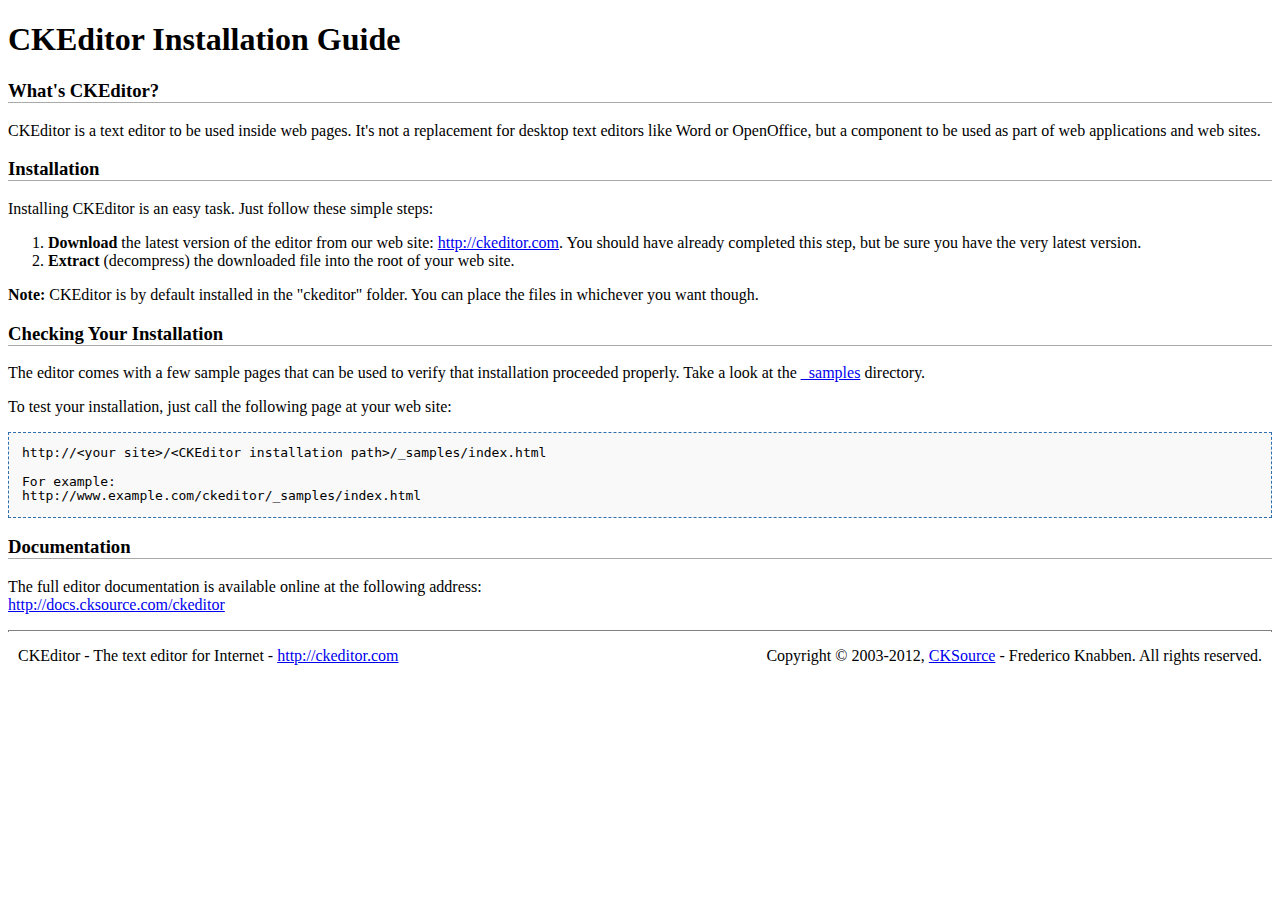
<file: admin/komponenty/ckeditor/ckeditor/INSTALL.html>
<!DOCTYPE html PUBLIC "-//W3C//DTD XHTML 1.0 Transitional//EN" "http://www.w3.org/TR/xhtml1/DTD/xhtml1-transitional.dtd">
<!--
Copyright (c) 2003-2012, CKSource - Frederico Knabben. All rights reserved.
For licensing, see LICENSE.html or http://ckeditor.com/license
-->
<html xmlns="http://www.w3.org/1999/xhtml">
<head>
	<title>Installation Guide - CKEditor</title>
	<meta http-equiv="content-type" content="text/html; charset=utf-8" />
	<style type="text/css">
		h3
		{
			border-bottom: 1px solid #AAAAAA;
		}
		pre
		{
			background-color: #F9F9F9;
			border: 1px dashed #2F6FAB;
			padding: 1em;
			line-height: 1.1em;
		}
		#footer hr
		{
			margin: 10px 0 15px 0;
			height: 1px;
			border: solid 1px gray;
			border-bottom: none;
		}
		#footer p
		{
			margin: 0 10px 10px 10px;
			float: left;
		}
		#footer #copy
		{
			float: right;
		}
	</style>
</head>
<body>
	<h1>
		CKEditor Installation Guide</h1>
	<h3>
		What&#39;s CKEditor?</h3>
	<p>
		CKEditor is a text editor to be used inside web pages. It&#39;s not a replacement
		for desktop text editors like Word or OpenOffice, but a component to be used as
		part of web applications and web sites.</p>
	<h3>
		Installation</h3>
	<p>
		Installing CKEditor is an easy task. Just follow these simple steps:</p>
	<ol>
		<li><strong>Download</strong> the latest version of the editor from our web site: <a
			href="http://ckeditor.com">http://ckeditor.com</a>. You should have already completed
			this step, but be sure you have the very latest version.</li>
		<li><strong>Extract</strong> (decompress) the downloaded file into the root of your
			web site.</li>
	</ol>
	<p>
		<strong>Note:</strong> CKEditor is by default installed in the &quot;ckeditor&quot;
		folder. You can place the files in whichever you want though.</p>
	<h3>
		Checking Your Installation
	</h3>
	<p>
		The editor comes with a few sample pages that can be used to verify that installation
		proceeded properly. Take a look at the <a href="_samples">_samples</a> directory.</p>
	<p>
		To test your installation, just call the following page at your web site:</p>
	<pre>
http://&lt;your site&gt;/&lt;CKEditor installation path&gt;/_samples/index.html

For example:
http://www.example.com/ckeditor/_samples/index.html</pre>
	<h3>
		Documentation</h3>
	<p>
		The full editor documentation is available online at the following address:<br />
		<a href="http://docs.cksource.com/ckeditor">http://docs.cksource.com/ckeditor</a></p>
	<div id="footer">
		<hr />
		<p>
			CKEditor - The text editor for Internet - <a href="http://ckeditor.com/">http://ckeditor.com</a>
		</p>
		<p id="copy">
			Copyright &copy; 2003-2012, <a href="http://cksource.com/">CKSource</a> - Frederico
			Knabben. All rights reserved.
		</p>
	</div>
</body>
</html>
</file>
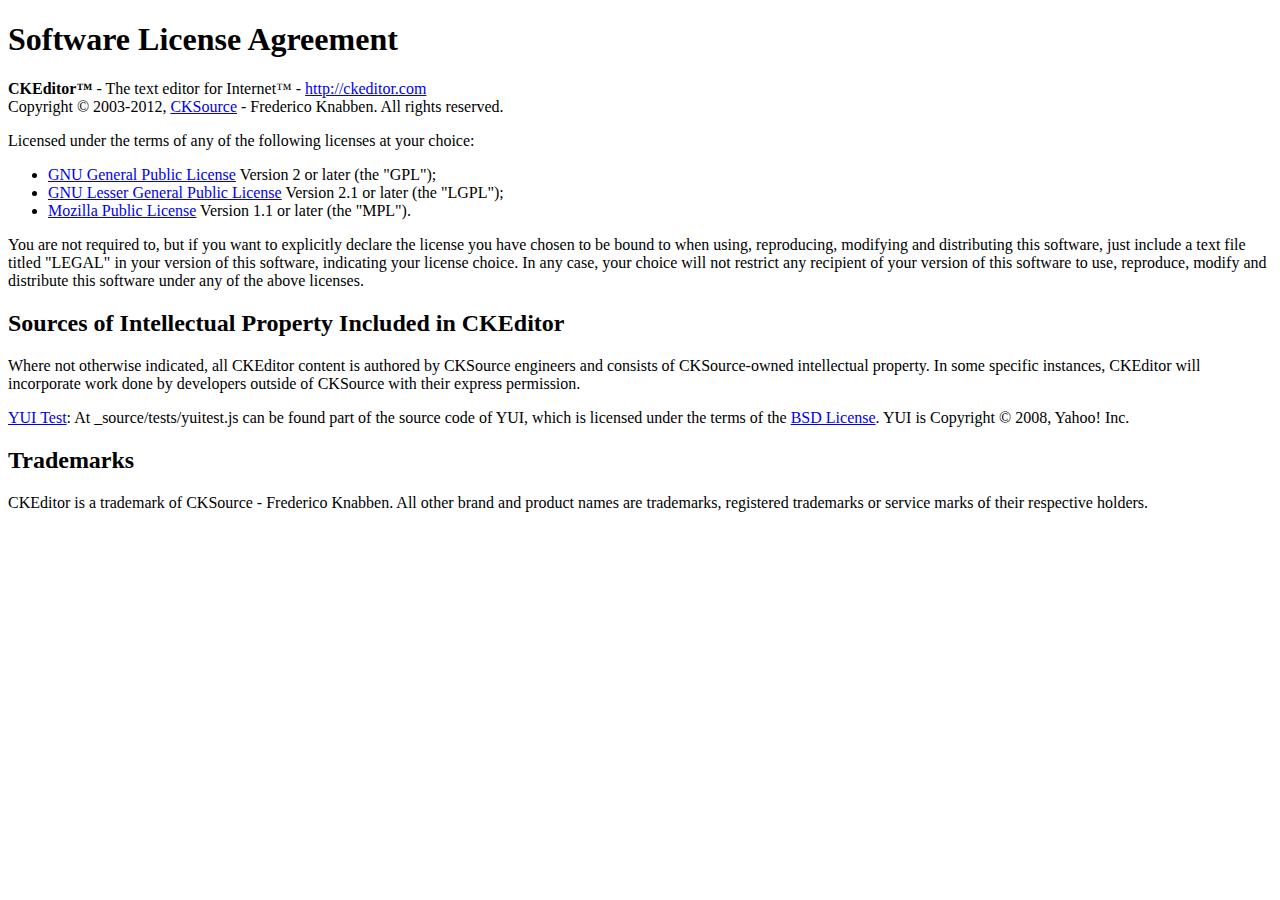
<file: admin/komponenty/ckeditor/ckeditor/LICENSE.html>
<!DOCTYPE html PUBLIC "-//W3C//DTD XHTML 1.0 Transitional//EN"
	"http://www.w3.org/TR/xhtml1/DTD/xhtml1-transitional.dtd">
<!--
== BEGIN TEXT ONLY VERSION ==

Software License Agreement
==========================

CKEditor - The text editor for Internet - http://ckeditor.com
Copyright (c) 2003-2012, CKSource - Frederico Knabben. All rights reserved.

Licensed under the terms of any of the following licenses at your
choice:

 - GNU General Public License Version 2 or later (the "GPL")
   http://www.gnu.org/licenses/gpl.html
   (See Appendix A)

 - GNU Lesser General Public License Version 2.1 or later (the "LGPL")
   http://www.gnu.org/licenses/lgpl.html
   (See Appendix B)

 - Mozilla Public License Version 1.1 or later (the "MPL")
   http://www.mozilla.org/MPL/MPL-1.1.html
   (See Appendix C)

You are not required to, but if you want to explicitly declare the
license you have chosen to be bound to when using, reproducing,
modifying and distributing this software, just include a text file
titled "legal.txt" in your version of this software, indicating your
license choice.

Sources of Intellectual Property Included in CKEditor
=====================================================

Where not otherwise indicated, all CKEditor content is authored by
CKSource engineers and consists of CKSource-owned intellectual
property. In some specific instances, CKEditor will incorporate work
done by developers outside of CKSource with their express permission.

Trademarks
==========

CKEditor is a trademark of CKSource - Frederico Knabben. All other brand
and product names are trademarks, registered trademarks or service
marks of their respective holders.

Appendix A: The GPL License
===========================

		    GNU GENERAL PUBLIC LICENSE
		       Version 2, June 1991

 Copyright (C) 1989, 1991 Free Software Foundation, Inc.,
 51 Franklin Street, Fifth Floor, Boston, MA 02110-1301 USA
 Everyone is permitted to copy and distribute verbatim copies
 of this license document, but changing it is not allowed.

			    Preamble

  The licenses for most software are designed to take away your
freedom to share and change it.  By contrast, the GNU General Public
License is intended to guarantee your freedom to share and change free
software-to make sure the software is free for all its users.  This
General Public License applies to most of the Free Software
Foundation's software and to any other program whose authors commit to
using it.  (Some other Free Software Foundation software is covered by
the GNU Lesser General Public License instead.)  You can apply it to
your programs, too.

  When we speak of free software, we are referring to freedom, not
price.  Our General Public Licenses are designed to make sure that you
have the freedom to distribute copies of free software (and charge for
this service if you wish), that you receive source code or can get it
if you want it, that you can change the software or use pieces of it
in new free programs; and that you know you can do these things.

  To protect your rights, we need to make restrictions that forbid
anyone to deny you these rights or to ask you to surrender the rights.
These restrictions translate to certain responsibilities for you if you
distribute copies of the software, or if you modify it.

  For example, if you distribute copies of such a program, whether
gratis or for a fee, you must give the recipients all the rights that
you have.  You must make sure that they, too, receive or can get the
source code.  And you must show them these terms so they know their
rights.

  We protect your rights with two steps: (1) copyright the software, and
(2) offer you this license which gives you legal permission to copy,
distribute and/or modify the software.

  Also, for each author's protection and ours, we want to make certain
that everyone understands that there is no warranty for this free
software.  If the software is modified by someone else and passed on, we
want its recipients to know that what they have is not the original, so
that any problems introduced by others will not reflect on the original
authors' reputations.

  Finally, any free program is threatened constantly by software
patents.  We wish to avoid the danger that redistributors of a free
program will individually obtain patent licenses, in effect making the
program proprietary.  To prevent this, we have made it clear that any
patent must be licensed for everyone's free use or not licensed at all.

  The precise terms and conditions for copying, distribution and
modification follow.

		    GNU GENERAL PUBLIC LICENSE
   TERMS AND CONDITIONS FOR COPYING, DISTRIBUTION AND MODIFICATION

  0. This License applies to any program or other work which contains
a notice placed by the copyright holder saying it may be distributed
under the terms of this General Public License.  The "Program", below,
refers to any such program or work, and a "work based on the Program"
means either the Program or any derivative work under copyright law:
that is to say, a work containing the Program or a portion of it,
either verbatim or with modifications and/or translated into another
language.  (Hereinafter, translation is included without limitation in
the term "modification".)  Each licensee is addressed as "you".

Activities other than copying, distribution and modification are not
covered by this License; they are outside its scope.  The act of
running the Program is not restricted, and the output from the Program
is covered only if its contents constitute a work based on the
Program (independent of having been made by running the Program).
Whether that is true depends on what the Program does.

  1. You may copy and distribute verbatim copies of the Program's
source code as you receive it, in any medium, provided that you
conspicuously and appropriately publish on each copy an appropriate
copyright notice and disclaimer of warranty; keep intact all the
notices that refer to this License and to the absence of any warranty;
and give any other recipients of the Program a copy of this License
along with the Program.

You may charge a fee for the physical act of transferring a copy, and
you may at your option offer warranty protection in exchange for a fee.

  2. You may modify your copy or copies of the Program or any portion
of it, thus forming a work based on the Program, and copy and
distribute such modifications or work under the terms of Section 1
above, provided that you also meet all of these conditions:

    a) You must cause the modified files to carry prominent notices
    stating that you changed the files and the date of any change.

    b) You must cause any work that you distribute or publish, that in
    whole or in part contains or is derived from the Program or any
    part thereof, to be licensed as a whole at no charge to all third
    parties under the terms of this License.

    c) If the modified program normally reads commands interactively
    when run, you must cause it, when started running for such
    interactive use in the most ordinary way, to print or display an
    announcement including an appropriate copyright notice and a
    notice that there is no warranty (or else, saying that you provide
    a warranty) and that users may redistribute the program under
    these conditions, and telling the user how to view a copy of this
    License.  (Exception: if the Program itself is interactive but
    does not normally print such an announcement, your work based on
    the Program is not required to print an announcement.)

These requirements apply to the modified work as a whole.  If
identifiable sections of that work are not derived from the Program,
and can be reasonably considered independent and separate works in
themselves, then this License, and its terms, do not apply to those
sections when you distribute them as separate works.  But when you
distribute the same sections as part of a whole which is a work based
on the Program, the distribution of the whole must be on the terms of
this License, whose permissions for other licensees extend to the
entire whole, and thus to each and every part regardless of who wrote it.

Thus, it is not the intent of this section to claim rights or contest
your rights to work written entirely by you; rather, the intent is to
exercise the right to control the distribution of derivative or
collective works based on the Program.

In addition, mere aggregation of another work not based on the Program
with the Program (or with a work based on the Program) on a volume of
a storage or distribution medium does not bring the other work under
the scope of this License.

  3. You may copy and distribute the Program (or a work based on it,
under Section 2) in object code or executable form under the terms of
Sections 1 and 2 above provided that you also do one of the following:

    a) Accompany it with the complete corresponding machine-readable
    source code, which must be distributed under the terms of Sections
    1 and 2 above on a medium customarily used for software interchange; or,

    b) Accompany it with a written offer, valid for at least three
    years, to give any third party, for a charge no more than your
    cost of physically performing source distribution, a complete
    machine-readable copy of the corresponding source code, to be
    distributed under the terms of Sections 1 and 2 above on a medium
    customarily used for software interchange; or,

    c) Accompany it with the information you received as to the offer
    to distribute corresponding source code.  (This alternative is
    allowed only for noncommercial distribution and only if you
    received the program in object code or executable form with such
    an offer, in accord with Subsection b above.)

The source code for a work means the preferred form of the work for
making modifications to it.  For an executable work, complete source
code means all the source code for all modules it contains, plus any
associated interface definition files, plus the scripts used to
control compilation and installation of the executable.  However, as a
special exception, the source code distributed need not include
anything that is normally distributed (in either source or binary
form) with the major components (compiler, kernel, and so on) of the
operating system on which the executable runs, unless that component
itself accompanies the executable.

If distribution of executable or object code is made by offering
access to copy from a designated place, then offering equivalent
access to copy the source code from the same place counts as
distribution of the source code, even though third parties are not
compelled to copy the source along with the object code.

  4. You may not copy, modify, sublicense, or distribute the Program
except as expressly provided under this License.  Any attempt
otherwise to copy, modify, sublicense or distribute the Program is
void, and will automatically terminate your rights under this License.
However, parties who have received copies, or rights, from you under
this License will not have their licenses terminated so long as such
parties remain in full compliance.

  5. You are not required to accept this License, since you have not
signed it.  However, nothing else grants you permission to modify or
distribute the Program or its derivative works.  These actions are
prohibited by law if you do not accept this License.  Therefore, by
modifying or distributing the Program (or any work based on the
Program), you indicate your acceptance of this License to do so, and
all its terms and conditions for copying, distributing or modifying
the Program or works based on it.

  6. Each time you redistribute the Program (or any work based on the
Program), the recipient automatically receives a license from the
original licensor to copy, distribute or modify the Program subject to
these terms and conditions.  You may not impose any further
restrictions on the recipients' exercise of the rights granted herein.
You are not responsible for enforcing compliance by third parties to
this License.

  7. If, as a consequence of a court judgment or allegation of patent
infringement or for any other reason (not limited to patent issues),
conditions are imposed on you (whether by court order, agreement or
otherwise) that contradict the conditions of this License, they do not
excuse you from the conditions of this License.  If you cannot
distribute so as to satisfy simultaneously your obligations under this
License and any other pertinent obligations, then as a consequence you
may not distribute the Program at all.  For example, if a patent
license would not permit royalty-free redistribution of the Program by
all those who receive copies directly or indirectly through you, then
the only way you could satisfy both it and this License would be to
refrain entirely from distribution of the Program.

If any portion of this section is held invalid or unenforceable under
any particular circumstance, the balance of the section is intended to
apply and the section as a whole is intended to apply in other
circumstances.

It is not the purpose of this section to induce you to infringe any
patents or other property right claims or to contest validity of any
such claims; this section has the sole purpose of protecting the
integrity of the free software distribution system, which is
implemented by public license practices.  Many people have made
generous contributions to the wide range of software distributed
through that system in reliance on consistent application of that
system; it is up to the author/donor to decide if he or she is willing
to distribute software through any other system and a licensee cannot
impose that choice.

This section is intended to make thoroughly clear what is believed to
be a consequence of the rest of this License.

  8. If the distribution and/or use of the Program is restricted in
certain countries either by patents or by copyrighted interfaces, the
original copyright holder who places the Program under this License
may add an explicit geographical distribution limitation excluding
those countries, so that distribution is permitted only in or among
countries not thus excluded.  In such case, this License incorporates
the limitation as if written in the body of this License.

  9. The Free Software Foundation may publish revised and/or new versions
of the General Public License from time to time.  Such new versions will
be similar in spirit to the present version, but may differ in detail to
address new problems or concerns.

Each version is given a distinguishing version number.  If the Program
specifies a version number of this License which applies to it and "any
later version", you have the option of following the terms and conditions
either of that version or of any later version published by the Free
Software Foundation.  If the Program does not specify a version number of
this License, you may choose any version ever published by the Free Software
Foundation.

  10. If you wish to incorporate parts of the Program into other free
programs whose distribution conditions are different, write to the author
to ask for permission.  For software which is copyrighted by the Free
Software Foundation, write to the Free Software Foundation; we sometimes
make exceptions for this.  Our decision will be guided by the two goals
of preserving the free status of all derivatives of our free software and
of promoting the sharing and reuse of software generally.

			    NO WARRANTY

  11. BECAUSE THE PROGRAM IS LICENSED FREE OF CHARGE, THERE IS NO WARRANTY
FOR THE PROGRAM, TO THE EXTENT PERMITTED BY APPLICABLE LAW.  EXCEPT WHEN
OTHERWISE STATED IN WRITING THE COPYRIGHT HOLDERS AND/OR OTHER PARTIES
PROVIDE THE PROGRAM "AS IS" WITHOUT WARRANTY OF ANY KIND, EITHER EXPRESSED
OR IMPLIED, INCLUDING, BUT NOT LIMITED TO, THE IMPLIED WARRANTIES OF
MERCHANTABILITY AND FITNESS FOR A PARTICULAR PURPOSE.  THE ENTIRE RISK AS
TO THE QUALITY AND PERFORMANCE OF THE PROGRAM IS WITH YOU.  SHOULD THE
PROGRAM PROVE DEFECTIVE, YOU ASSUME THE COST OF ALL NECESSARY SERVICING,
REPAIR OR CORRECTION.

  12. IN NO EVENT UNLESS REQUIRED BY APPLICABLE LAW OR AGREED TO IN WRITING
WILL ANY COPYRIGHT HOLDER, OR ANY OTHER PARTY WHO MAY MODIFY AND/OR
REDISTRIBUTE THE PROGRAM AS PERMITTED ABOVE, BE LIABLE TO YOU FOR DAMAGES,
INCLUDING ANY GENERAL, SPECIAL, INCIDENTAL OR CONSEQUENTIAL DAMAGES ARISING
OUT OF THE USE OR INABILITY TO USE THE PROGRAM (INCLUDING BUT NOT LIMITED
TO LOSS OF DATA OR DATA BEING RENDERED INACCURATE OR LOSSES SUSTAINED BY
YOU OR THIRD PARTIES OR A FAILURE OF THE PROGRAM TO OPERATE WITH ANY OTHER
PROGRAMS), EVEN IF SUCH HOLDER OR OTHER PARTY HAS BEEN ADVISED OF THE
POSSIBILITY OF SUCH DAMAGES.

		     END OF TERMS AND CONDITIONS


Appendix B: The LGPL License
============================

		  GNU LESSER GENERAL PUBLIC LICENSE
		       Version 2.1, February 1999

 Copyright (C) 1991, 1999 Free Software Foundation, Inc.
     59 Temple Place, Suite 330, Boston, MA  02111-1307  USA
 Everyone is permitted to copy and distribute verbatim copies
 of this license document, but changing it is not allowed.

[This is the first released version of the Lesser GPL.  It also counts
 as the successor of the GNU Library Public License, version 2, hence
 the version number 2.1.]

			    Preamble

  The licenses for most software are designed to take away your
freedom to share and change it.  By contrast, the GNU General Public
Licenses are intended to guarantee your freedom to share and change
free software-to make sure the software is free for all its users.

  This license, the Lesser General Public License, applies to some
specially designated software packages-typically libraries-of the
Free Software Foundation and other authors who decide to use it.  You
can use it too, but we suggest you first think carefully about whether
this license or the ordinary General Public License is the better
strategy to use in any particular case, based on the explanations below.

  When we speak of free software, we are referring to freedom of use,
not price.  Our General Public Licenses are designed to make sure that
you have the freedom to distribute copies of free software (and charge
for this service if you wish); that you receive source code or can get
it if you want it; that you can change the software and use pieces of
it in new free programs; and that you are informed that you can do
these things.

  To protect your rights, we need to make restrictions that forbid
distributors to deny you these rights or to ask you to surrender these
rights.  These restrictions translate to certain responsibilities for
you if you distribute copies of the library or if you modify it.

  For example, if you distribute copies of the library, whether gratis
or for a fee, you must give the recipients all the rights that we gave
you.  You must make sure that they, too, receive or can get the source
code.  If you link other code with the library, you must provide
complete object files to the recipients, so that they can relink them
with the library after making changes to the library and recompiling
it.  And you must show them these terms so they know their rights.

  We protect your rights with a two-step method: (1) we copyright the
library, and (2) we offer you this license, which gives you legal
permission to copy, distribute and/or modify the library.

  To protect each distributor, we want to make it very clear that
there is no warranty for the free library.  Also, if the library is
modified by someone else and passed on, the recipients should know
that what they have is not the original version, so that the original
author's reputation will not be affected by problems that might be
introduced by others.

  Finally, software patents pose a constant threat to the existence of
any free program.  We wish to make sure that a company cannot
effectively restrict the users of a free program by obtaining a
restrictive license from a patent holder.  Therefore, we insist that
any patent license obtained for a version of the library must be
consistent with the full freedom of use specified in this license.

  Most GNU software, including some libraries, is covered by the
ordinary GNU General Public License.  This license, the GNU Lesser
General Public License, applies to certain designated libraries, and
is quite different from the ordinary General Public License.  We use
this license for certain libraries in order to permit linking those
libraries into non-free programs.

  When a program is linked with a library, whether statically or using
a shared library, the combination of the two is legally speaking a
combined work, a derivative of the original library.  The ordinary
General Public License therefore permits such linking only if the
entire combination fits its criteria of freedom.  The Lesser General
Public License permits more lax criteria for linking other code with
the library.

  We call this license the "Lesser" General Public License because it
does Less to protect the user's freedom than the ordinary General
Public License.  It also provides other free software developers Less
of an advantage over competing non-free programs.  These disadvantages
are the reason we use the ordinary General Public License for many
libraries.  However, the Lesser license provides advantages in certain
special circumstances.

  For example, on rare occasions, there may be a special need to
encourage the widest possible use of a certain library, so that it becomes
a de-facto standard.  To achieve this, non-free programs must be
allowed to use the library.  A more frequent case is that a free
library does the same job as widely used non-free libraries.  In this
case, there is little to gain by limiting the free library to free
software only, so we use the Lesser General Public License.

  In other cases, permission to use a particular library in non-free
programs enables a greater number of people to use a large body of
free software.  For example, permission to use the GNU C Library in
non-free programs enables many more people to use the whole GNU
operating system, as well as its variant, the GNU/Linux operating
system.

  Although the Lesser General Public License is Less protective of the
users' freedom, it does ensure that the user of a program that is
linked with the Library has the freedom and the wherewithal to run
that program using a modified version of the Library.

  The precise terms and conditions for copying, distribution and
modification follow.  Pay close attention to the difference between a
"work based on the library" and a "work that uses the library".  The
former contains code derived from the library, whereas the latter must
be combined with the library in order to run.

		  GNU LESSER GENERAL PUBLIC LICENSE
   TERMS AND CONDITIONS FOR COPYING, DISTRIBUTION AND MODIFICATION

  0. This License Agreement applies to any software library or other
program which contains a notice placed by the copyright holder or
other authorized party saying it may be distributed under the terms of
this Lesser General Public License (also called "this License").
Each licensee is addressed as "you".

  A "library" means a collection of software functions and/or data
prepared so as to be conveniently linked with application programs
(which use some of those functions and data) to form executables.

  The "Library", below, refers to any such software library or work
which has been distributed under these terms.  A "work based on the
Library" means either the Library or any derivative work under
copyright law: that is to say, a work containing the Library or a
portion of it, either verbatim or with modifications and/or translated
straightforwardly into another language.  (Hereinafter, translation is
included without limitation in the term "modification".)

  "Source code" for a work means the preferred form of the work for
making modifications to it.  For a library, complete source code means
all the source code for all modules it contains, plus any associated
interface definition files, plus the scripts used to control compilation
and installation of the library.

  Activities other than copying, distribution and modification are not
covered by this License; they are outside its scope.  The act of
running a program using the Library is not restricted, and output from
such a program is covered only if its contents constitute a work based
on the Library (independent of the use of the Library in a tool for
writing it).  Whether that is true depends on what the Library does
and what the program that uses the Library does.

  1. You may copy and distribute verbatim copies of the Library's
complete source code as you receive it, in any medium, provided that
you conspicuously and appropriately publish on each copy an
appropriate copyright notice and disclaimer of warranty; keep intact
all the notices that refer to this License and to the absence of any
warranty; and distribute a copy of this License along with the
Library.

  You may charge a fee for the physical act of transferring a copy,
and you may at your option offer warranty protection in exchange for a
fee.

  2. You may modify your copy or copies of the Library or any portion
of it, thus forming a work based on the Library, and copy and
distribute such modifications or work under the terms of Section 1
above, provided that you also meet all of these conditions:

    a) The modified work must itself be a software library.

    b) You must cause the files modified to carry prominent notices
    stating that you changed the files and the date of any change.

    c) You must cause the whole of the work to be licensed at no
    charge to all third parties under the terms of this License.

    d) If a facility in the modified Library refers to a function or a
    table of data to be supplied by an application program that uses
    the facility, other than as an argument passed when the facility
    is invoked, then you must make a good faith effort to ensure that,
    in the event an application does not supply such function or
    table, the facility still operates, and performs whatever part of
    its purpose remains meaningful.

    (For example, a function in a library to compute square roots has
    a purpose that is entirely well-defined independent of the
    application.  Therefore, Subsection 2d requires that any
    application-supplied function or table used by this function must
    be optional: if the application does not supply it, the square
    root function must still compute square roots.)

These requirements apply to the modified work as a whole.  If
identifiable sections of that work are not derived from the Library,
and can be reasonably considered independent and separate works in
themselves, then this License, and its terms, do not apply to those
sections when you distribute them as separate works.  But when you
distribute the same sections as part of a whole which is a work based
on the Library, the distribution of the whole must be on the terms of
this License, whose permissions for other licensees extend to the
entire whole, and thus to each and every part regardless of who wrote
it.

Thus, it is not the intent of this section to claim rights or contest
your rights to work written entirely by you; rather, the intent is to
exercise the right to control the distribution of derivative or
collective works based on the Library.

In addition, mere aggregation of another work not based on the Library
with the Library (or with a work based on the Library) on a volume of
a storage or distribution medium does not bring the other work under
the scope of this License.

  3. You may opt to apply the terms of the ordinary GNU General Public
License instead of this License to a given copy of the Library.  To do
this, you must alter all the notices that refer to this License, so
that they refer to the ordinary GNU General Public License, version 2,
instead of to this License.  (If a newer version than version 2 of the
ordinary GNU General Public License has appeared, then you can specify
that version instead if you wish.)  Do not make any other change in
these notices.

  Once this change is made in a given copy, it is irreversible for
that copy, so the ordinary GNU General Public License applies to all
subsequent copies and derivative works made from that copy.

  This option is useful when you wish to copy part of the code of
the Library into a program that is not a library.

  4. You may copy and distribute the Library (or a portion or
derivative of it, under Section 2) in object code or executable form
under the terms of Sections 1 and 2 above provided that you accompany
it with the complete corresponding machine-readable source code, which
must be distributed under the terms of Sections 1 and 2 above on a
medium customarily used for software interchange.

  If distribution of object code is made by offering access to copy
from a designated place, then offering equivalent access to copy the
source code from the same place satisfies the requirement to
distribute the source code, even though third parties are not
compelled to copy the source along with the object code.

  5. A program that contains no derivative of any portion of the
Library, but is designed to work with the Library by being compiled or
linked with it, is called a "work that uses the Library".  Such a
work, in isolation, is not a derivative work of the Library, and
therefore falls outside the scope of this License.

  However, linking a "work that uses the Library" with the Library
creates an executable that is a derivative of the Library (because it
contains portions of the Library), rather than a "work that uses the
library".  The executable is therefore covered by this License.
Section 6 states terms for distribution of such executables.

  When a "work that uses the Library" uses material from a header file
that is part of the Library, the object code for the work may be a
derivative work of the Library even though the source code is not.
Whether this is true is especially significant if the work can be
linked without the Library, or if the work is itself a library.  The
threshold for this to be true is not precisely defined by law.

  If such an object file uses only numerical parameters, data
structure layouts and accessors, and small macros and small inline
functions (ten lines or less in length), then the use of the object
file is unrestricted, regardless of whether it is legally a derivative
work.  (Executables containing this object code plus portions of the
Library will still fall under Section 6.)

  Otherwise, if the work is a derivative of the Library, you may
distribute the object code for the work under the terms of Section 6.
Any executables containing that work also fall under Section 6,
whether or not they are linked directly with the Library itself.

  6. As an exception to the Sections above, you may also combine or
link a "work that uses the Library" with the Library to produce a
work containing portions of the Library, and distribute that work
under terms of your choice, provided that the terms permit
modification of the work for the customer's own use and reverse
engineering for debugging such modifications.

  You must give prominent notice with each copy of the work that the
Library is used in it and that the Library and its use are covered by
this License.  You must supply a copy of this License.  If the work
during execution displays copyright notices, you must include the
copyright notice for the Library among them, as well as a reference
directing the user to the copy of this License.  Also, you must do one
of these things:

    a) Accompany the work with the complete corresponding
    machine-readable source code for the Library including whatever
    changes were used in the work (which must be distributed under
    Sections 1 and 2 above); and, if the work is an executable linked
    with the Library, with the complete machine-readable "work that
    uses the Library", as object code and/or source code, so that the
    user can modify the Library and then relink to produce a modified
    executable containing the modified Library.  (It is understood
    that the user who changes the contents of definitions files in the
    Library will not necessarily be able to recompile the application
    to use the modified definitions.)

    b) Use a suitable shared library mechanism for linking with the
    Library.  A suitable mechanism is one that (1) uses at run time a
    copy of the library already present on the user's computer system,
    rather than copying library functions into the executable, and (2)
    will operate properly with a modified version of the library, if
    the user installs one, as long as the modified version is
    interface-compatible with the version that the work was made with.

    c) Accompany the work with a written offer, valid for at
    least three years, to give the same user the materials
    specified in Subsection 6a, above, for a charge no more
    than the cost of performing this distribution.

    d) If distribution of the work is made by offering access to copy
    from a designated place, offer equivalent access to copy the above
    specified materials from the same place.

    e) Verify that the user has already received a copy of these
    materials or that you have already sent this user a copy.

  For an executable, the required form of the "work that uses the
Library" must include any data and utility programs needed for
reproducing the executable from it.  However, as a special exception,
the materials to be distributed need not include anything that is
normally distributed (in either source or binary form) with the major
components (compiler, kernel, and so on) of the operating system on
which the executable runs, unless that component itself accompanies
the executable.

  It may happen that this requirement contradicts the license
restrictions of other proprietary libraries that do not normally
accompany the operating system.  Such a contradiction means you cannot
use both them and the Library together in an executable that you
distribute.

  7. You may place library facilities that are a work based on the
Library side-by-side in a single library together with other library
facilities not covered by this License, and distribute such a combined
library, provided that the separate distribution of the work based on
the Library and of the other library facilities is otherwise
permitted, and provided that you do these two things:

    a) Accompany the combined library with a copy of the same work
    based on the Library, uncombined with any other library
    facilities.  This must be distributed under the terms of the
    Sections above.

    b) Give prominent notice with the combined library of the fact
    that part of it is a work based on the Library, and explaining
    where to find the accompanying uncombined form of the same work.

  8. You may not copy, modify, sublicense, link with, or distribute
the Library except as expressly provided under this License.  Any
attempt otherwise to copy, modify, sublicense, link with, or
distribute the Library is void, and will automatically terminate your
rights under this License.  However, parties who have received copies,
or rights, from you under this License will not have their licenses
terminated so long as such parties remain in full compliance.

  9. You are not required to accept this License, since you have not
signed it.  However, nothing else grants you permission to modify or
distribute the Library or its derivative works.  These actions are
prohibited by law if you do not accept this License.  Therefore, by
modifying or distributing the Library (or any work based on the
Library), you indicate your acceptance of this License to do so, and
all its terms and conditions for copying, distributing or modifying
the Library or works based on it.

  10. Each time you redistribute the Library (or any work based on the
Library), the recipient automatically receives a license from the
original licensor to copy, distribute, link with or modify the Library
subject to these terms and conditions.  You may not impose any further
restrictions on the recipients' exercise of the rights granted herein.
You are not responsible for enforcing compliance by third parties with
this License.

  11. If, as a consequence of a court judgment or allegation of patent
infringement or for any other reason (not limited to patent issues),
conditions are imposed on you (whether by court order, agreement or
otherwise) that contradict the conditions of this License, they do not
excuse you from the conditions of this License.  If you cannot
distribute so as to satisfy simultaneously your obligations under this
License and any other pertinent obligations, then as a consequence you
may not distribute the Library at all.  For example, if a patent
license would not permit royalty-free redistribution of the Library by
all those who receive copies directly or indirectly through you, then
the only way you could satisfy both it and this License would be to
refrain entirely from distribution of the Library.

If any portion of this section is held invalid or unenforceable under any
particular circumstance, the balance of the section is intended to apply,
and the section as a whole is intended to apply in other circumstances.

It is not the purpose of this section to induce you to infringe any
patents or other property right claims or to contest validity of any
such claims; this section has the sole purpose of protecting the
integrity of the free software distribution system which is
implemented by public license practices.  Many people have made
generous contributions to the wide range of software distributed
through that system in reliance on consistent application of that
system; it is up to the author/donor to decide if he or she is willing
to distribute software through any other system and a licensee cannot
impose that choice.

This section is intended to make thoroughly clear what is believed to
be a consequence of the rest of this License.

  12. If the distribution and/or use of the Library is restricted in
certain countries either by patents or by copyrighted interfaces, the
original copyright holder who places the Library under this License may add
an explicit geographical distribution limitation excluding those countries,
so that distribution is permitted only in or among countries not thus
excluded.  In such case, this License incorporates the limitation as if
written in the body of this License.

  13. The Free Software Foundation may publish revised and/or new
versions of the Lesser General Public License from time to time.
Such new versions will be similar in spirit to the present version,
but may differ in detail to address new problems or concerns.

Each version is given a distinguishing version number.  If the Library
specifies a version number of this License which applies to it and
"any later version", you have the option of following the terms and
conditions either of that version or of any later version published by
the Free Software Foundation.  If the Library does not specify a
license version number, you may choose any version ever published by
the Free Software Foundation.

  14. If you wish to incorporate parts of the Library into other free
programs whose distribution conditions are incompatible with these,
write to the author to ask for permission.  For software which is
copyrighted by the Free Software Foundation, write to the Free
Software Foundation; we sometimes make exceptions for this.  Our
decision will be guided by the two goals of preserving the free status
of all derivatives of our free software and of promoting the sharing
and reuse of software generally.

			    NO WARRANTY

  15. BECAUSE THE LIBRARY IS LICENSED FREE OF CHARGE, THERE IS NO
WARRANTY FOR THE LIBRARY, TO THE EXTENT PERMITTED BY APPLICABLE LAW.
EXCEPT WHEN OTHERWISE STATED IN WRITING THE COPYRIGHT HOLDERS AND/OR
OTHER PARTIES PROVIDE THE LIBRARY "AS IS" WITHOUT WARRANTY OF ANY
KIND, EITHER EXPRESSED OR IMPLIED, INCLUDING, BUT NOT LIMITED TO, THE
IMPLIED WARRANTIES OF MERCHANTABILITY AND FITNESS FOR A PARTICULAR
PURPOSE.  THE ENTIRE RISK AS TO THE QUALITY AND PERFORMANCE OF THE
LIBRARY IS WITH YOU.  SHOULD THE LIBRARY PROVE DEFECTIVE, YOU ASSUME
THE COST OF ALL NECESSARY SERVICING, REPAIR OR CORRECTION.

  16. IN NO EVENT UNLESS REQUIRED BY APPLICABLE LAW OR AGREED TO IN
WRITING WILL ANY COPYRIGHT HOLDER, OR ANY OTHER PARTY WHO MAY MODIFY
AND/OR REDISTRIBUTE THE LIBRARY AS PERMITTED ABOVE, BE LIABLE TO YOU
FOR DAMAGES, INCLUDING ANY GENERAL, SPECIAL, INCIDENTAL OR
CONSEQUENTIAL DAMAGES ARISING OUT OF THE USE OR INABILITY TO USE THE
LIBRARY (INCLUDING BUT NOT LIMITED TO LOSS OF DATA OR DATA BEING
RENDERED INACCURATE OR LOSSES SUSTAINED BY YOU OR THIRD PARTIES OR A
FAILURE OF THE LIBRARY TO OPERATE WITH ANY OTHER SOFTWARE), EVEN IF
SUCH HOLDER OR OTHER PARTY HAS BEEN ADVISED OF THE POSSIBILITY OF SUCH
DAMAGES.

		     END OF TERMS AND CONDITIONS


Appendix C: The MPL License
===========================

                          MOZILLA PUBLIC LICENSE
                                Version 1.1

                              ===============

1. Definitions.

     1.0.1. "Commercial Use" means distribution or otherwise making the
     Covered Code available to a third party.

     1.1. "Contributor" means each entity that creates or contributes to
     the creation of Modifications.

     1.2. "Contributor Version" means the combination of the Original
     Code, prior Modifications used by a Contributor, and the Modifications
     made by that particular Contributor.

     1.3. "Covered Code" means the Original Code or Modifications or the
     combination of the Original Code and Modifications, in each case
     including portions thereof.

     1.4. "Electronic Distribution Mechanism" means a mechanism generally
     accepted in the software development community for the electronic
     transfer of data.

     1.5. "Executable" means Covered Code in any form other than Source
     Code.

     1.6. "Initial Developer" means the individual or entity identified
     as the Initial Developer in the Source Code notice required by Exhibit
     A.

     1.7. "Larger Work" means a work which combines Covered Code or
     portions thereof with code not governed by the terms of this License.

     1.8. "License" means this document.

     1.8.1. "Licensable" means having the right to grant, to the maximum
     extent possible, whether at the time of the initial grant or
     subsequently acquired, any and all of the rights conveyed herein.

     1.9. "Modifications" means any addition to or deletion from the
     substance or structure of either the Original Code or any previous
     Modifications. When Covered Code is released as a series of files, a
     Modification is:
          A. Any addition to or deletion from the contents of a file
          containing Original Code or previous Modifications.

          B. Any new file that contains any part of the Original Code or
          previous Modifications.

     1.10. "Original Code" means Source Code of computer software code
     which is described in the Source Code notice required by Exhibit A as
     Original Code, and which, at the time of its release under this
     License is not already Covered Code governed by this License.

     1.10.1. "Patent Claims" means any patent claim(s), now owned or
     hereafter acquired, including without limitation,  method, process,
     and apparatus claims, in any patent Licensable by grantor.

     1.11. "Source Code" means the preferred form of the Covered Code for
     making modifications to it, including all modules it contains, plus
     any associated interface definition files, scripts used to control
     compilation and installation of an Executable, or source code
     differential comparisons against either the Original Code or another
     well known, available Covered Code of the Contributor's choice. The
     Source Code can be in a compressed or archival form, provided the
     appropriate decompression or de-archiving software is widely available
     for no charge.

     1.12. "You" (or "Your")  means an individual or a legal entity
     exercising rights under, and complying with all of the terms of, this
     License or a future version of this License issued under Section 6.1.
     For legal entities, "You" includes any entity which controls, is
     controlled by, or is under common control with You. For purposes of
     this definition, "control" means (a) the power, direct or indirect,
     to cause the direction or management of such entity, whether by
     contract or otherwise, or (b) ownership of more than fifty percent
     (50%) of the outstanding shares or beneficial ownership of such
     entity.

2. Source Code License.

     2.1. The Initial Developer Grant.
     The Initial Developer hereby grants You a world-wide, royalty-free,
     non-exclusive license, subject to third party intellectual property
     claims:
          (a)  under intellectual property rights (other than patent or
          trademark) Licensable by Initial Developer to use, reproduce,
          modify, display, perform, sublicense and distribute the Original
          Code (or portions thereof) with or without Modifications, and/or
          as part of a Larger Work; and

          (b) under Patents Claims infringed by the making, using or
          selling of Original Code, to make, have made, use, practice,
          sell, and offer for sale, and/or otherwise dispose of the
          Original Code (or portions thereof).

          (c) the licenses granted in this Section 2.1(a) and (b) are
          effective on the date Initial Developer first distributes
          Original Code under the terms of this License.

          (d) Notwithstanding Section 2.1(b) above, no patent license is
          granted: 1) for code that You delete from the Original Code; 2)
          separate from the Original Code;  or 3) for infringements caused
          by: i) the modification of the Original Code or ii) the
          combination of the Original Code with other software or devices.

     2.2. Contributor Grant.
     Subject to third party intellectual property claims, each Contributor
     hereby grants You a world-wide, royalty-free, non-exclusive license

          (a)  under intellectual property rights (other than patent or
          trademark) Licensable by Contributor, to use, reproduce, modify,
          display, perform, sublicense and distribute the Modifications
          created by such Contributor (or portions thereof) either on an
          unmodified basis, with other Modifications, as Covered Code
          and/or as part of a Larger Work; and

          (b) under Patent Claims infringed by the making, using, or
          selling of  Modifications made by that Contributor either alone
          and/or in combination with its Contributor Version (or portions
          of such combination), to make, use, sell, offer for sale, have
          made, and/or otherwise dispose of: 1) Modifications made by that
          Contributor (or portions thereof); and 2) the combination of
          Modifications made by that Contributor with its Contributor
          Version (or portions of such combination).

          (c) the licenses granted in Sections 2.2(a) and 2.2(b) are
          effective on the date Contributor first makes Commercial Use of
          the Covered Code.

          (d)    Notwithstanding Section 2.2(b) above, no patent license is
          granted: 1) for any code that Contributor has deleted from the
          Contributor Version; 2)  separate from the Contributor Version;
          3)  for infringements caused by: i) third party modifications of
          Contributor Version or ii)  the combination of Modifications made
          by that Contributor with other software  (except as part of the
          Contributor Version) or other devices; or 4) under Patent Claims
          infringed by Covered Code in the absence of Modifications made by
          that Contributor.

3. Distribution Obligations.

     3.1. Application of License.
     The Modifications which You create or to which You contribute are
     governed by the terms of this License, including without limitation
     Section 2.2. The Source Code version of Covered Code may be
     distributed only under the terms of this License or a future version
     of this License released under Section 6.1, and You must include a
     copy of this License with every copy of the Source Code You
     distribute. You may not offer or impose any terms on any Source Code
     version that alters or restricts the applicable version of this
     License or the recipients' rights hereunder. However, You may include
     an additional document offering the additional rights described in
     Section 3.5.

     3.2. Availability of Source Code.
     Any Modification which You create or to which You contribute must be
     made available in Source Code form under the terms of this License
     either on the same media as an Executable version or via an accepted
     Electronic Distribution Mechanism to anyone to whom you made an
     Executable version available; and if made available via Electronic
     Distribution Mechanism, must remain available for at least twelve (12)
     months after the date it initially became available, or at least six
     (6) months after a subsequent version of that particular Modification
     has been made available to such recipients. You are responsible for
     ensuring that the Source Code version remains available even if the
     Electronic Distribution Mechanism is maintained by a third party.

     3.3. Description of Modifications.
     You must cause all Covered Code to which You contribute to contain a
     file documenting the changes You made to create that Covered Code and
     the date of any change. You must include a prominent statement that
     the Modification is derived, directly or indirectly, from Original
     Code provided by the Initial Developer and including the name of the
     Initial Developer in (a) the Source Code, and (b) in any notice in an
     Executable version or related documentation in which You describe the
     origin or ownership of the Covered Code.

     3.4. Intellectual Property Matters
          (a) Third Party Claims.
          If Contributor has knowledge that a license under a third party's
          intellectual property rights is required to exercise the rights
          granted by such Contributor under Sections 2.1 or 2.2,
          Contributor must include a text file with the Source Code
          distribution titled "LEGAL" which describes the claim and the
          party making the claim in sufficient detail that a recipient will
          know whom to contact. If Contributor obtains such knowledge after
          the Modification is made available as described in Section 3.2,
          Contributor shall promptly modify the LEGAL file in all copies
          Contributor makes available thereafter and shall take other steps
          (such as notifying appropriate mailing lists or newsgroups)
          reasonably calculated to inform those who received the Covered
          Code that new knowledge has been obtained.

          (b) Contributor APIs.
          If Contributor's Modifications include an application programming
          interface and Contributor has knowledge of patent licenses which
          are reasonably necessary to implement that API, Contributor must
          also include this information in the LEGAL file.

               (c)    Representations.
          Contributor represents that, except as disclosed pursuant to
          Section 3.4(a) above, Contributor believes that Contributor's
          Modifications are Contributor's original creation(s) and/or
          Contributor has sufficient rights to grant the rights conveyed by
          this License.

     3.5. Required Notices.
     You must duplicate the notice in Exhibit A in each file of the Source
     Code.  If it is not possible to put such notice in a particular Source
     Code file due to its structure, then You must include such notice in a
     location (such as a relevant directory) where a user would be likely
     to look for such a notice.  If You created one or more Modification(s)
     You may add your name as a Contributor to the notice described in
     Exhibit A.  You must also duplicate this License in any documentation
     for the Source Code where You describe recipients' rights or ownership
     rights relating to Covered Code.  You may choose to offer, and to
     charge a fee for, warranty, support, indemnity or liability
     obligations to one or more recipients of Covered Code. However, You
     may do so only on Your own behalf, and not on behalf of the Initial
     Developer or any Contributor. You must make it absolutely clear than
     any such warranty, support, indemnity or liability obligation is
     offered by You alone, and You hereby agree to indemnify the Initial
     Developer and every Contributor for any liability incurred by the
     Initial Developer or such Contributor as a result of warranty,
     support, indemnity or liability terms You offer.

     3.6. Distribution of Executable Versions.
     You may distribute Covered Code in Executable form only if the
     requirements of Section 3.1-3.5 have been met for that Covered Code,
     and if You include a notice stating that the Source Code version of
     the Covered Code is available under the terms of this License,
     including a description of how and where You have fulfilled the
     obligations of Section 3.2. The notice must be conspicuously included
     in any notice in an Executable version, related documentation or
     collateral in which You describe recipients' rights relating to the
     Covered Code. You may distribute the Executable version of Covered
     Code or ownership rights under a license of Your choice, which may
     contain terms different from this License, provided that You are in
     compliance with the terms of this License and that the license for the
     Executable version does not attempt to limit or alter the recipient's
     rights in the Source Code version from the rights set forth in this
     License. If You distribute the Executable version under a different
     license You must make it absolutely clear that any terms which differ
     from this License are offered by You alone, not by the Initial
     Developer or any Contributor. You hereby agree to indemnify the
     Initial Developer and every Contributor for any liability incurred by
     the Initial Developer or such Contributor as a result of any such
     terms You offer.

     3.7. Larger Works.
     You may create a Larger Work by combining Covered Code with other code
     not governed by the terms of this License and distribute the Larger
     Work as a single product. In such a case, You must make sure the
     requirements of this License are fulfilled for the Covered Code.

4. Inability to Comply Due to Statute or Regulation.

     If it is impossible for You to comply with any of the terms of this
     License with respect to some or all of the Covered Code due to
     statute, judicial order, or regulation then You must: (a) comply with
     the terms of this License to the maximum extent possible; and (b)
     describe the limitations and the code they affect. Such description
     must be included in the LEGAL file described in Section 3.4 and must
     be included with all distributions of the Source Code. Except to the
     extent prohibited by statute or regulation, such description must be
     sufficiently detailed for a recipient of ordinary skill to be able to
     understand it.

5. Application of this License.

     This License applies to code to which the Initial Developer has
     attached the notice in Exhibit A and to related Covered Code.

6. Versions of the License.

     6.1. New Versions.
     Netscape Communications Corporation ("Netscape") may publish revised
     and/or new versions of the License from time to time. Each version
     will be given a distinguishing version number.

     6.2. Effect of New Versions.
     Once Covered Code has been published under a particular version of the
     License, You may always continue to use it under the terms of that
     version. You may also choose to use such Covered Code under the terms
     of any subsequent version of the License published by Netscape. No one
     other than Netscape has the right to modify the terms applicable to
     Covered Code created under this License.

     6.3. Derivative Works.
     If You create or use a modified version of this License (which you may
     only do in order to apply it to code which is not already Covered Code
     governed by this License), You must (a) rename Your license so that
     the phrases "Mozilla", "MOZILLAPL", "MOZPL", "Netscape",
     "MPL", "NPL" or any confusingly similar phrase do not appear in your
     license (except to note that your license differs from this License)
     and (b) otherwise make it clear that Your version of the license
     contains terms which differ from the Mozilla Public License and
     Netscape Public License. (Filling in the name of the Initial
     Developer, Original Code or Contributor in the notice described in
     Exhibit A shall not of themselves be deemed to be modifications of
     this License.)

7. DISCLAIMER OF WARRANTY.

     COVERED CODE IS PROVIDED UNDER THIS LICENSE ON AN "AS IS" BASIS,
     WITHOUT WARRANTY OF ANY KIND, EITHER EXPRESSED OR IMPLIED, INCLUDING,
     WITHOUT LIMITATION, WARRANTIES THAT THE COVERED CODE IS FREE OF
     DEFECTS, MERCHANTABLE, FIT FOR A PARTICULAR PURPOSE OR NON-INFRINGING.
     THE ENTIRE RISK AS TO THE QUALITY AND PERFORMANCE OF THE COVERED CODE
     IS WITH YOU. SHOULD ANY COVERED CODE PROVE DEFECTIVE IN ANY RESPECT,
     YOU (NOT THE INITIAL DEVELOPER OR ANY OTHER CONTRIBUTOR) ASSUME THE
     COST OF ANY NECESSARY SERVICING, REPAIR OR CORRECTION. THIS DISCLAIMER
     OF WARRANTY CONSTITUTES AN ESSENTIAL PART OF THIS LICENSE. NO USE OF
     ANY COVERED CODE IS AUTHORIZED HEREUNDER EXCEPT UNDER THIS DISCLAIMER.

8. TERMINATION.

     8.1.  This License and the rights granted hereunder will terminate
     automatically if You fail to comply with terms herein and fail to cure
     such breach within 30 days of becoming aware of the breach. All
     sublicenses to the Covered Code which are properly granted shall
     survive any termination of this License. Provisions which, by their
     nature, must remain in effect beyond the termination of this License
     shall survive.

     8.2.  If You initiate litigation by asserting a patent infringement
     claim (excluding declatory judgment actions) against Initial Developer
     or a Contributor (the Initial Developer or Contributor against whom
     You file such action is referred to as "Participant")  alleging that:

     (a)  such Participant's Contributor Version directly or indirectly
     infringes any patent, then any and all rights granted by such
     Participant to You under Sections 2.1 and/or 2.2 of this License
     shall, upon 60 days notice from Participant terminate prospectively,
     unless if within 60 days after receipt of notice You either: (i)
     agree in writing to pay Participant a mutually agreeable reasonable
     royalty for Your past and future use of Modifications made by such
     Participant, or (ii) withdraw Your litigation claim with respect to
     the Contributor Version against such Participant.  If within 60 days
     of notice, a reasonable royalty and payment arrangement are not
     mutually agreed upon in writing by the parties or the litigation claim
     is not withdrawn, the rights granted by Participant to You under
     Sections 2.1 and/or 2.2 automatically terminate at the expiration of
     the 60 day notice period specified above.

     (b)  any software, hardware, or device, other than such Participant's
     Contributor Version, directly or indirectly infringes any patent, then
     any rights granted to You by such Participant under Sections 2.1(b)
     and 2.2(b) are revoked effective as of the date You first made, used,
     sold, distributed, or had made, Modifications made by that
     Participant.

     8.3.  If You assert a patent infringement claim against Participant
     alleging that such Participant's Contributor Version directly or
     indirectly infringes any patent where such claim is resolved (such as
     by license or settlement) prior to the initiation of patent
     infringement litigation, then the reasonable value of the licenses
     granted by such Participant under Sections 2.1 or 2.2 shall be taken
     into account in determining the amount or value of any payment or
     license.

     8.4.  In the event of termination under Sections 8.1 or 8.2 above,
     all end user license agreements (excluding distributors and resellers)
     which have been validly granted by You or any distributor hereunder
     prior to termination shall survive termination.

9. LIMITATION OF LIABILITY.

     UNDER NO CIRCUMSTANCES AND UNDER NO LEGAL THEORY, WHETHER TORT
     (INCLUDING NEGLIGENCE), CONTRACT, OR OTHERWISE, SHALL YOU, THE INITIAL
     DEVELOPER, ANY OTHER CONTRIBUTOR, OR ANY DISTRIBUTOR OF COVERED CODE,
     OR ANY SUPPLIER OF ANY OF SUCH PARTIES, BE LIABLE TO ANY PERSON FOR
     ANY INDIRECT, SPECIAL, INCIDENTAL, OR CONSEQUENTIAL DAMAGES OF ANY
     CHARACTER INCLUDING, WITHOUT LIMITATION, DAMAGES FOR LOSS OF GOODWILL,
     WORK STOPPAGE, COMPUTER FAILURE OR MALFUNCTION, OR ANY AND ALL OTHER
     COMMERCIAL DAMAGES OR LOSSES, EVEN IF SUCH PARTY SHALL HAVE BEEN
     INFORMED OF THE POSSIBILITY OF SUCH DAMAGES. THIS LIMITATION OF
     LIABILITY SHALL NOT APPLY TO LIABILITY FOR DEATH OR PERSONAL INJURY
     RESULTING FROM SUCH PARTY'S NEGLIGENCE TO THE EXTENT APPLICABLE LAW
     PROHIBITS SUCH LIMITATION. SOME JURISDICTIONS DO NOT ALLOW THE
     EXCLUSION OR LIMITATION OF INCIDENTAL OR CONSEQUENTIAL DAMAGES, SO
     THIS EXCLUSION AND LIMITATION MAY NOT APPLY TO YOU.

10. U.S. GOVERNMENT END USERS.

     The Covered Code is a "commercial item," as that term is defined in
     48 C.F.R. 2.101 (Oct. 1995), consisting of "commercial computer
     software" and "commercial computer software documentation," as such
     terms are used in 48 C.F.R. 12.212 (Sept. 1995). Consistent with 48
     C.F.R. 12.212 and 48 C.F.R. 227.7202-1 through 227.7202-4 (June 1995),
     all U.S. Government End Users acquire Covered Code with only those
     rights set forth herein.

11. MISCELLANEOUS.

     This License represents the complete agreement concerning subject
     matter hereof. If any provision of this License is held to be
     unenforceable, such provision shall be reformed only to the extent
     necessary to make it enforceable. This License shall be governed by
     California law provisions (except to the extent applicable law, if
     any, provides otherwise), excluding its conflict-of-law provisions.
     With respect to disputes in which at least one party is a citizen of,
     or an entity chartered or registered to do business in the United
     States of America, any litigation relating to this License shall be
     subject to the jurisdiction of the Federal Courts of the Northern
     District of California, with venue lying in Santa Clara County,
     California, with the losing party responsible for costs, including
     without limitation, court costs and reasonable attorneys' fees and
     expenses. The application of the United Nations Convention on
     Contracts for the International Sale of Goods is expressly excluded.
     Any law or regulation which provides that the language of a contract
     shall be construed against the drafter shall not apply to this
     License.

12. RESPONSIBILITY FOR CLAIMS.

     As between Initial Developer and the Contributors, each party is
     responsible for claims and damages arising, directly or indirectly,
     out of its utilization of rights under this License and You agree to
     work with Initial Developer and Contributors to distribute such
     responsibility on an equitable basis. Nothing herein is intended or
     shall be deemed to constitute any admission of liability.

13. MULTIPLE-LICENSED CODE.

     Initial Developer may designate portions of the Covered Code as
     "Multiple-Licensed".  "Multiple-Licensed" means that the Initial
     Developer permits you to utilize portions of the Covered Code under
     Your choice of the NPL or the alternative licenses, if any, specified
     by the Initial Developer in the file described in Exhibit A.

EXHIBIT A -Mozilla Public License.

     ``The contents of this file are subject to the Mozilla Public License
     Version 1.1 (the "License"); you may not use this file except in
     compliance with the License. You may obtain a copy of the License at
     http://www.mozilla.org/MPL/

     Software distributed under the License is distributed on an "AS IS"
     basis, WITHOUT WARRANTY OF ANY KIND, either express or implied. See the
     License for the specific language governing rights and limitations
     under the License.

     The Original Code is ______________________________________.

     The Initial Developer of the Original Code is ________________________.
     Portions created by ______________________ are Copyright (C) ______
     _______________________. All Rights Reserved.

     Contributor(s): ______________________________________.

     Alternatively, the contents of this file may be used under the terms
     of the _____ license (the  "[___] License"), in which case the
     provisions of [______] License are applicable instead of those
     above.  If you wish to allow use of your version of this file only
     under the terms of the [____] License and not to allow others to use
     your version of this file under the MPL, indicate your decision by
     deleting  the provisions above and replace  them with the notice and
     other provisions required by the [___] License.  If you do not delete
     the provisions above, a recipient may use your version of this file
     under either the MPL or the [___] License."

     [NOTE: The text of this Exhibit A may differ slightly from the text of
     the notices in the Source Code files of the Original Code. You should
     use the text of this Exhibit A rather than the text found in the
     Original Code Source Code for Your Modifications.]

== END TEXT ONLY VERSION ==
-->
<html xmlns="http://www.w3.org/1999/xhtml">
<head>
	<title>License - CKEditor</title>
</head>
<body>
	<h1>
		Software License Agreement
	</h1>
	<p>
		<strong>CKEditor&trade;</strong> - The text editor for Internet&trade; - <a href="http://ckeditor.com">
			http://ckeditor.com</a><br />
		Copyright &copy; 2003-2012, <a href="http://cksource.com/">CKSource</a> - Frederico Knabben. All rights reserved.
	</p>
	<p>
		Licensed under the terms of any of the following licenses at your choice:
	</p>
	<ul>
		<li><a href="http://www.gnu.org/licenses/gpl.html">GNU General Public License</a> Version
			2 or later (the "GPL");</li>
		<li><a href="http://www.gnu.org/licenses/lgpl.html">GNU Lesser General Public License</a>
			Version 2.1 or later (the "LGPL");</li>
		<li><a href="http://www.mozilla.org/MPL/MPL-1.1.html">Mozilla Public License</a> Version
			1.1 or later (the "MPL").</li>
	</ul>
	<p>
		You are not required to, but if you want to explicitly declare the license you have
		chosen to be bound to when using, reproducing, modifying and distributing this software,
		just include a text file titled "LEGAL" in your version of this software, indicating
		your license choice. In any case, your choice will not restrict any recipient of
		your version of this software to use, reproduce, modify and distribute this software
		under any of the above licenses.
	</p>
	<h2>
		Sources of Intellectual Property Included in CKEditor
	</h2>
	<p>
		Where not otherwise indicated, all CKEditor content is authored by CKSource engineers
		and consists of CKSource-owned intellectual property. In some specific instances,
		CKEditor will incorporate work done by developers outside of CKSource with their
		express permission.
	</p>
	<p>
		<a href="http://developer.yahoo.com/yui/yuitest/">YUI Test</a>: At _source/tests/yuitest.js
		can be found part of the source code of YUI, which is licensed under the terms of
		the <a href="http://developer.yahoo.com/yui/license.txt">BSD License</a>. YUI is
		Copyright &copy; 2008, Yahoo! Inc.
	</p>
	<h2>
		Trademarks
	</h2>
	<p>
		CKEditor is a trademark of CKSource - Frederico Knabben. All other brand and product
		names are trademarks, registered trademarks or service marks of their respective
		holders.
	</p>
</body>
</html>
</file>
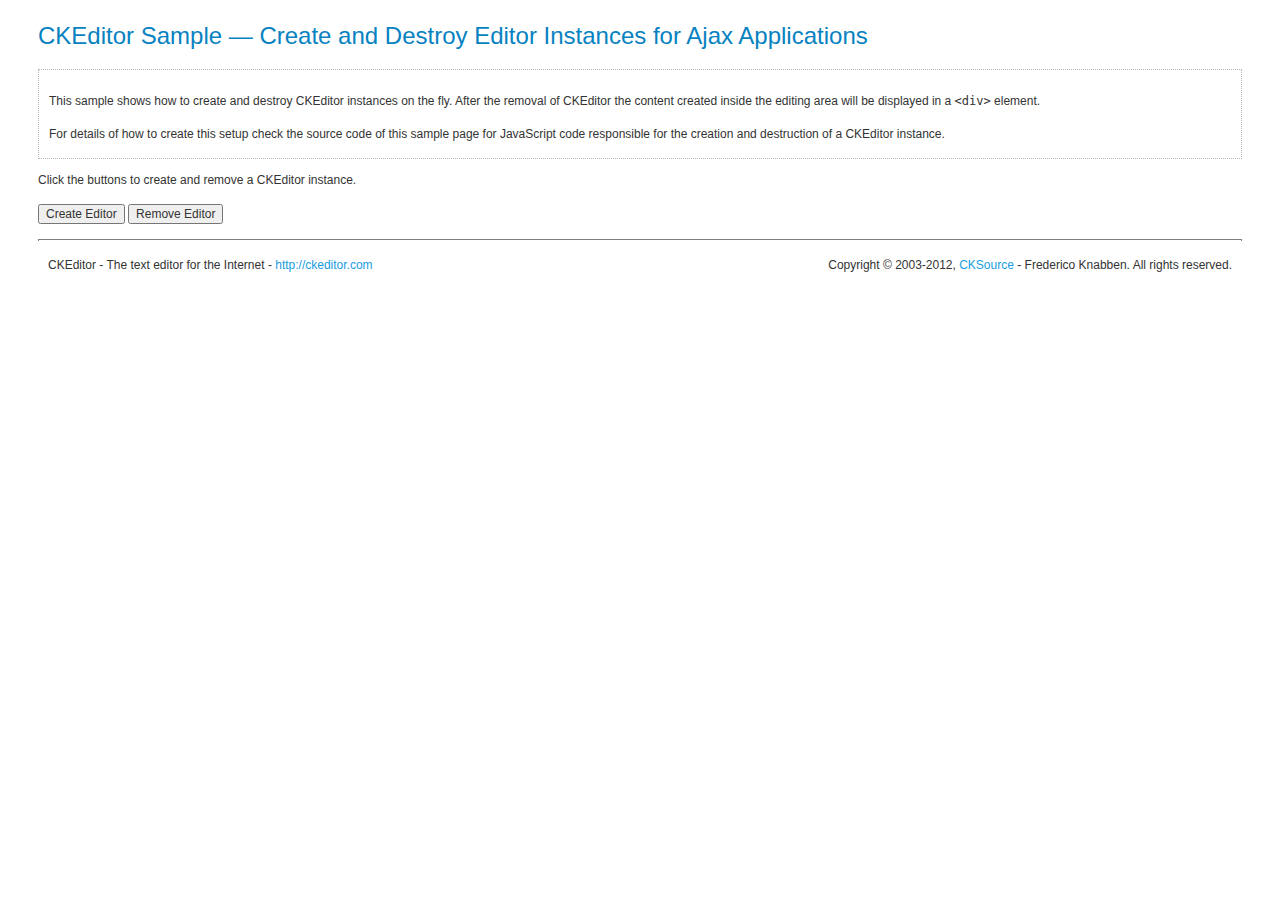
<file: admin/komponenty/ckeditor/ckeditor/_samples/ajax.html>
<!DOCTYPE html PUBLIC "-//W3C//DTD XHTML 1.0 Transitional//EN" "http://www.w3.org/TR/xhtml1/DTD/xhtml1-transitional.dtd">
<!--
Copyright (c) 2003-2012, CKSource - Frederico Knabben. All rights reserved.
For licensing, see LICENSE.html or http://ckeditor.com/license
-->
<html xmlns="http://www.w3.org/1999/xhtml">
<head>
	<title>Ajax &mdash; CKEditor Sample</title>
	<meta content="text/html; charset=utf-8" http-equiv="content-type" />
	<script type="text/javascript" src="../ckeditor.js"></script>
	<script src="sample.js" type="text/javascript"></script>
	<link href="sample.css" rel="stylesheet" type="text/css" />
	<script type="text/javascript">
	//<![CDATA[

var editor, html = '';

function createEditor()
{
	if ( editor )
		return;


	// Create a new editor inside the <div id="editor">, setting its value to html
	var config = {};
	editor = CKEDITOR.appendTo( 'editor', config, html );
}

function removeEditor()
{
	if ( !editor )
		return;

	// Retrieve the editor contents. In an Ajax application, this data would be
	// sent to the server or used in any other way.
	document.getElementById( 'editorcontents' ).innerHTML = html = editor.getData();
	document.getElementById( 'contents' ).style.display = '';

	// Destroy the editor.
	editor.destroy();
	editor = null;
}

	//]]>
	</script>
</head>
<body>
	<h1 class="samples">
		CKEditor Sample &mdash; Create and Destroy Editor Instances for Ajax Applications
	</h1>
	<div class="description">
	<p>
		This sample shows how to create and destroy CKEditor instances on the fly. After the removal of CKEditor the content created inside the editing
		area will be displayed in a <code>&lt;div&gt;</code> element.
	</p>
	<p>
		For details of how to create this setup check the source code of this sample page
		for JavaScript code responsible for the creation and destruction of a CKEditor instance.
	</p>
	</div>

	<!-- This <div> holds alert messages to be display in the sample page. -->
	<div id="alerts">
		<noscript>
			<p>
				<strong>CKEditor requires JavaScript to run</strong>. In a browser with no JavaScript
				support, like yours, you should still see the contents (HTML data) and you should
				be able to edit it normally, without a rich editor interface.
			</p>
		</noscript>
	</div>
	<p>Click the buttons to create and remove a CKEditor instance.</p>
	<p>
		<input onclick="createEditor();" type="button" value="Create Editor" />
		<input onclick="removeEditor();" type="button" value="Remove Editor" />
	</p>
	<!-- This div will hold the editor. -->
	<div id="editor">
	</div>
	<div id="contents" style="display: none">
		<p>
			Edited Contents:</p>
		<!-- This div will be used to display the editor contents. -->
		<div id="editorcontents">
		</div>
	</div>
	<div id="footer">
		<hr />
		<p>
			CKEditor - The text editor for the Internet - <a class="samples" href="http://ckeditor.com/">http://ckeditor.com</a>
		</p>
		<p id="copy">
			Copyright &copy; 2003-2012, <a class="samples" href="http://cksource.com/">CKSource</a> - Frederico
			Knabben. All rights reserved.
		</p>
	</div>
</body>
</html>
</file>
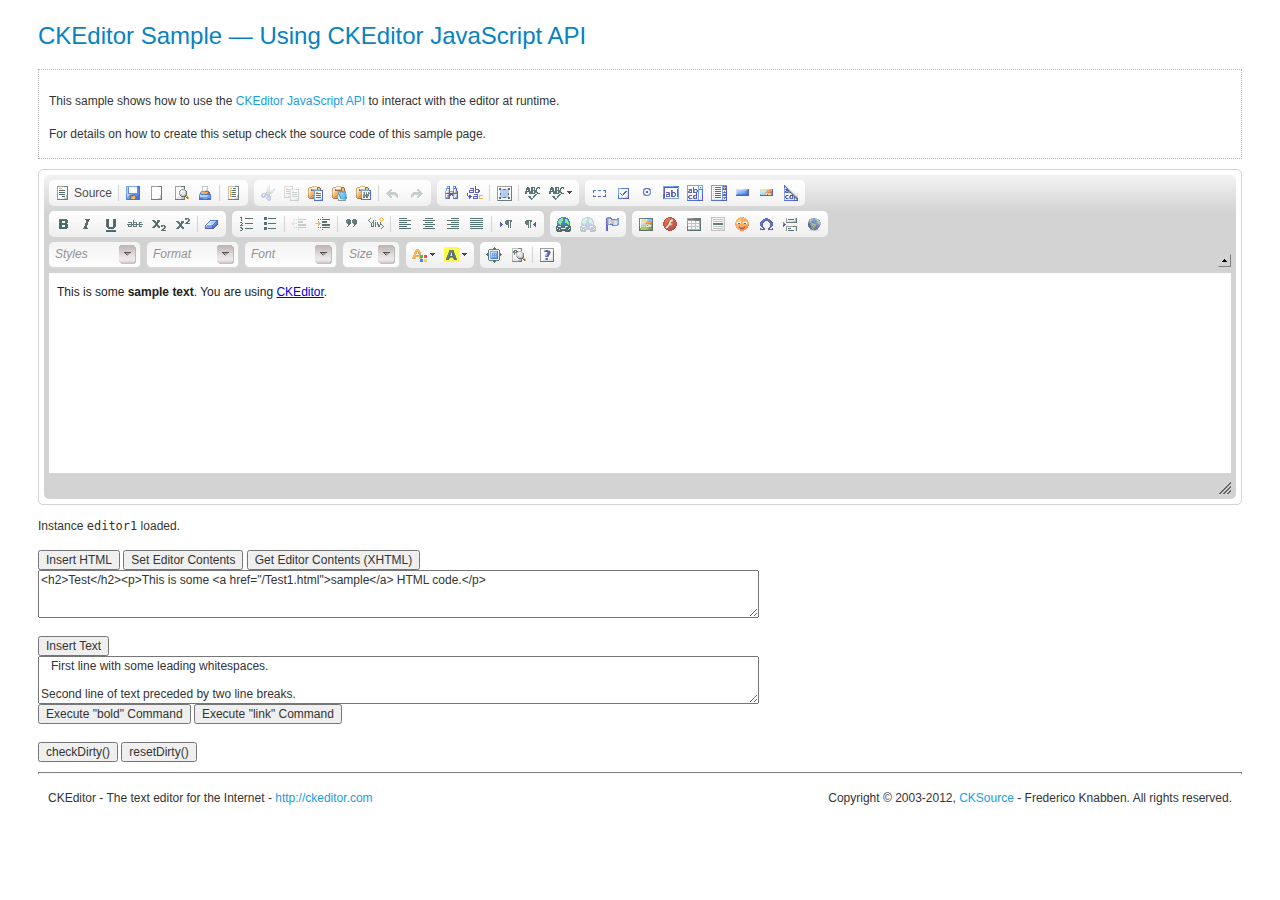
<file: admin/komponenty/ckeditor/ckeditor/_samples/api.html>
<!DOCTYPE html PUBLIC "-//W3C//DTD XHTML 1.0 Transitional//EN" "http://www.w3.org/TR/xhtml1/DTD/xhtml1-transitional.dtd">
<!--
Copyright (c) 2003-2012, CKSource - Frederico Knabben. All rights reserved.
For licensing, see LICENSE.html or http://ckeditor.com/license
-->
<html xmlns="http://www.w3.org/1999/xhtml">
<head>
	<title>API Usage &mdash; CKEditor Sample</title>
	<meta content="text/html; charset=utf-8" http-equiv="content-type" />
	<script type="text/javascript" src="../ckeditor.js"></script>
	<script src="sample.js" type="text/javascript"></script>
	<link href="sample.css" rel="stylesheet" type="text/css" />
	<script type="text/javascript">
	//<![CDATA[

// The instanceReady event is fired, when an instance of CKEditor has finished
// its initialization.
CKEDITOR.on( 'instanceReady', function( ev )
{
	// Show the editor name and description in the browser status bar.
	document.getElementById( 'eMessage' ).innerHTML = '<p>Instance <code>' + ev.editor.name + '<\/code> loaded.<\/p>';

	// Show this sample buttons.
	 document.getElementById( 'eButtons' ).style.display = 'block';
});

function InsertHTML()
{
	// Get the editor instance that we want to interact with.
	var oEditor = CKEDITOR.instances.editor1;
	var value = document.getElementById( 'htmlArea' ).value;

	// Check the active editing mode.
	if ( oEditor.mode == 'wysiwyg' )
	{
		// Insert HTML code.
		// http://docs.cksource.com/ckeditor_api/symbols/CKEDITOR.editor.html#insertHtml
		oEditor.insertHtml( value );
	}
	else
		alert( 'You must be in WYSIWYG mode!' );
}

function InsertText()
{
	// Get the editor instance that we want to interact with.
	var oEditor = CKEDITOR.instances.editor1;
	var value = document.getElementById( 'txtArea' ).value;

	// Check the active editing mode.
	if ( oEditor.mode == 'wysiwyg' )
	{
		// Insert as plain text.
		// http://docs.cksource.com/ckeditor_api/symbols/CKEDITOR.editor.html#insertText
		oEditor.insertText( value );
	}
	else
		alert( 'You must be in WYSIWYG mode!' );
}

function SetContents()
{
	// Get the editor instance that we want to interact with.
	var oEditor = CKEDITOR.instances.editor1;
	var value = document.getElementById( 'htmlArea' ).value;

	// Set editor contents (replace current contents).
	// http://docs.cksource.com/ckeditor_api/symbols/CKEDITOR.editor.html#setData
	oEditor.setData( value );
}

function GetContents()
{
	// Get the editor instance that you want to interact with.
	var oEditor = CKEDITOR.instances.editor1;

	// Get editor contents
	// http://docs.cksource.com/ckeditor_api/symbols/CKEDITOR.editor.html#getData
	alert( oEditor.getData() );
}

function ExecuteCommand( commandName )
{
	// Get the editor instance that we want to interact with.
	var oEditor = CKEDITOR.instances.editor1;

	// Check the active editing mode.
	if ( oEditor.mode == 'wysiwyg' )
	{
		// Execute the command.
		// http://docs.cksource.com/ckeditor_api/symbols/CKEDITOR.editor.html#execCommand
		oEditor.execCommand( commandName );
	}
	else
		alert( 'You must be in WYSIWYG mode!' );
}

function CheckDirty()
{
	// Get the editor instance that we want to interact with.
	var oEditor = CKEDITOR.instances.editor1;
	// Checks whether the current editor contents present changes when compared
	// to the contents loaded into the editor at startup
	// http://docs.cksource.com/ckeditor_api/symbols/CKEDITOR.editor.html#checkDirty
	alert( oEditor.checkDirty() );
}

function ResetDirty()
{
	// Get the editor instance that we want to interact with.
	var oEditor = CKEDITOR.instances.editor1;
	// Resets the "dirty state" of the editor (see CheckDirty())
	// http://docs.cksource.com/ckeditor_api/symbols/CKEDITOR.editor.html#resetDirty
	oEditor.resetDirty();
	alert( 'The "IsDirty" status has been reset' );
}

	//]]>
	</script>

</head>
<body>
	<h1 class="samples">
		CKEditor Sample &mdash; Using CKEditor JavaScript API
	</h1>
	<div class="description">
	<p>
		This sample shows how to use the
		<a class="samples" href="http://docs.cksource.com/ckeditor_api/symbols/CKEDITOR.editor.html">CKEditor JavaScript API</a>
		to interact with the editor at runtime.
	</p>
	<p>
		For details on how to create this setup check the source code of this sample page.
	</p>
	</div>

	<!-- This <div> holds alert messages to be display in the sample page. -->
	<div id="alerts">
		<noscript>
			<p>
				<strong>CKEditor requires JavaScript to run</strong>. In a browser with no JavaScript
				support, like yours, you should still see the contents (HTML data) and you should
				be able to edit it normally, without a rich editor interface.
			</p>
		</noscript>
	</div>
	<form action="sample_posteddata.php" method="post">
		<textarea cols="100" id="editor1" name="editor1" rows="10">&lt;p&gt;This is some &lt;strong&gt;sample text&lt;/strong&gt;. You are using &lt;a href="http://ckeditor.com/"&gt;CKEditor&lt;/a&gt;.&lt;/p&gt;</textarea>

		<script type="text/javascript">
		//<![CDATA[
			// Replace the <textarea id="editor1"> with an CKEditor instance.
			var editor = CKEDITOR.replace( 'editor1' );
		//]]>
		</script>

		<div id="eMessage">
		</div>
		<div id="eButtons" style="display: none">
			<input onclick="InsertHTML();" type="button" value="Insert HTML" />
			<input onclick="SetContents();" type="button" value="Set Editor Contents" />
			<input onclick="GetContents();" type="button" value="Get Editor Contents (XHTML)" />
			<br />
			<textarea cols="100" id="htmlArea" rows="3">&lt;h2&gt;Test&lt;/h2&gt;&lt;p&gt;This is some &lt;a href="/Test1.html"&gt;sample&lt;/a&gt; HTML code.&lt;/p&gt;</textarea>
			<br />
			<br />
			<input onclick="InsertText();" type="button" value="Insert Text" />
			<br />
			<textarea cols="100" id="txtArea" rows="3">   First line with some leading whitespaces.

Second line of text preceded by two line breaks.</textarea>
			<br />
			<input onclick="ExecuteCommand('bold');" type="button" value="Execute &quot;bold&quot; Command" />
			<input onclick="ExecuteCommand('link');" type="button" value="Execute &quot;link&quot; Command" />
			<br />
			<br />
			<input onclick="CheckDirty();" type="button" value="checkDirty()" />
			<input onclick="ResetDirty();" type="button" value="resetDirty()" />
		</div>
	</form>
	<div id="footer">
		<hr />
		<p>
			CKEditor - The text editor for the Internet - <a class="samples" href="http://ckeditor.com/">http://ckeditor.com</a>
		</p>
		<p id="copy">
			Copyright &copy; 2003-2012, <a class="samples" href="http://cksource.com/">CKSource</a> - Frederico
			Knabben. All rights reserved.
		</p>
	</div>
</body>
</html>
</file>
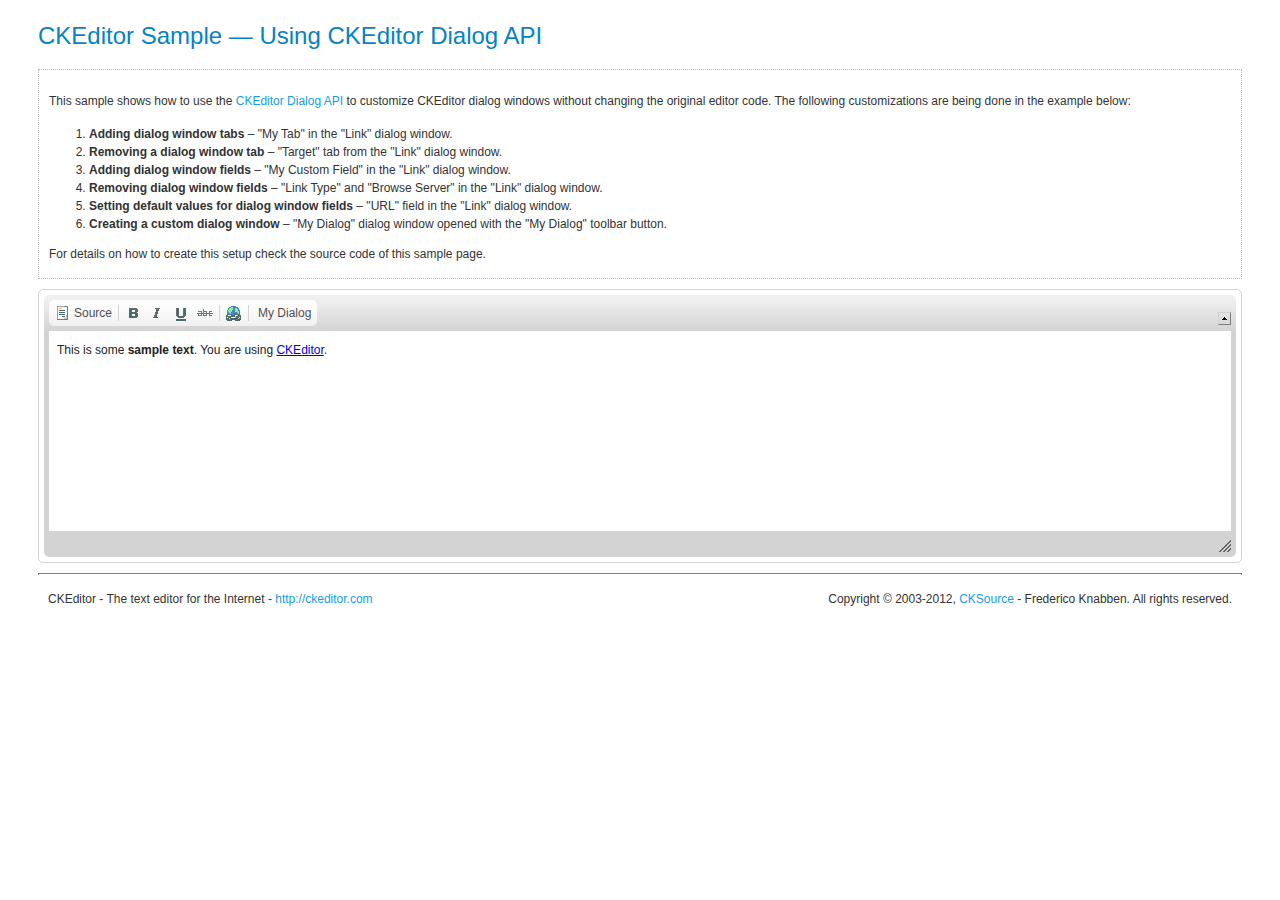
<file: admin/komponenty/ckeditor/ckeditor/_samples/api_dialog.html>
<!DOCTYPE html PUBLIC "-//W3C//DTD XHTML 1.0 Transitional//EN" "http://www.w3.org/TR/xhtml1/DTD/xhtml1-transitional.dtd">
<!--
Copyright (c) 2003-2012, CKSource - Frederico Knabben. All rights reserved.
For licensing, see LICENSE.html or http://ckeditor.com/license
-->
<html xmlns="http://www.w3.org/1999/xhtml">
<head>
	<title>Using API to Customize Dialog Windows &mdash; CKEditor Sample</title>
	<meta content="text/html; charset=utf-8" http-equiv="content-type" />
	<script type="text/javascript" src="../ckeditor.js"></script>
	<script src="sample.js" type="text/javascript"></script>
	<link href="sample.css" rel="stylesheet" type="text/css" />
	<style id="styles" type="text/css">

		.cke_button_myDialogCmd .cke_icon
		{
			display: none !important;
		}

		.cke_button_myDialogCmd .cke_label
		{
			display: inline !important;
		}

	</style>
	<script type="text/javascript">
	//<![CDATA[

// When opening a dialog, its "definition" is created for it, for
// each editor instance. The "dialogDefinition" event is then
// fired. We should use this event to make customizations to the
// definition of existing dialogs.
CKEDITOR.on( 'dialogDefinition', function( ev )
	{
		// Take the dialog name and its definition from the event
		// data.
		var dialogName = ev.data.name;
		var dialogDefinition = ev.data.definition;

		// Check if the definition is from the dialog we're
		// interested on (the "Link" dialog).
		if ( dialogName == 'link' )
		{
			// Get a reference to the "Link Info" tab.
			var infoTab = dialogDefinition.getContents( 'info' );

			// Add a text field to the "info" tab.
			infoTab.add( {
					type : 'text',
					label : 'My Custom Field',
					id : 'customField',
					'default' : 'Sample!',
					validate : function()
					{
						if ( /\d/.test( this.getValue() ) )
							return 'My Custom Field must not contain digits';
					}
				});

			// Remove the "Link Type" combo and the "Browser
			// Server" button from the "info" tab.
			infoTab.remove( 'linkType' );
			infoTab.remove( 'browse' );

			// Set the default value for the URL field.
			var urlField = infoTab.get( 'url' );
			urlField['default'] = 'www.example.com';

			// Remove the "Target" tab from the "Link" dialog.
			dialogDefinition.removeContents( 'target' );

			// Add a new tab to the "Link" dialog.
			dialogDefinition.addContents({
				id : 'customTab',
				label : 'My Tab',
				accessKey : 'M',
				elements : [
					{
						id : 'myField1',
						type : 'text',
						label : 'My Text Field'
					},
					{
						id : 'myField2',
						type : 'text',
						label : 'Another Text Field'
					}
				]
			});

			// Rewrite the 'onFocus' handler to always focus 'url' field.
			dialogDefinition.onFocus = function()
			{
				var urlField = this.getContentElement( 'info', 'url' );
				urlField.select();
			};
		}
	});

	//]]>
	</script>

</head>
<body>
	<h1 class="samples">
		CKEditor Sample &mdash; Using CKEditor Dialog API
	</h1>
	<div class="description">
	<p>
		This sample shows how to use the
		<a class="samples" href="http://docs.cksource.com/ckeditor_api/symbols/CKEDITOR.dialog.html">CKEditor Dialog API</a>
		to customize CKEditor dialog windows without changing the original editor code.
		The following customizations are being done in the example below:
	</p>
	<ol>
		<li><strong>Adding dialog window tabs</strong> &ndash; "My Tab" in the "Link" dialog window.</li>
		<li><strong>Removing a dialog window tab</strong> &ndash; "Target" tab from the "Link" dialog window.</li>
		<li><strong>Adding dialog window fields</strong> &ndash; "My Custom Field" in the "Link" dialog window.</li>
		<li><strong>Removing dialog window fields</strong> &ndash; "Link Type" and "Browse Server" in the "Link"
			dialog window.</li>
		<li><strong>Setting default values for dialog window fields</strong> &ndash; "URL" field in the
			"Link" dialog window. </li>
		<li><strong>Creating a custom dialog window</strong> &ndash; "My Dialog" dialog window opened with the "My Dialog" toolbar button.</li>
	</ol>
	<p>
For details on how to create this setup check the source code of this sample page.
	</p>
	</div>


	<!-- This <div> holds alert messages to be display in the sample page. -->
	<div id="alerts">
		<noscript>
			<p>
				<strong>CKEditor requires JavaScript to run</strong>. In a browser with no JavaScript
				support, like yours, you should still see the contents (HTML data) and you should
				be able to edit it normally, without a rich editor interface.
			</p>
		</noscript>
	</div>
	<!-- This <fieldset> holds the HTML that you will usually find in your
	     pages. -->
	<textarea cols="80" id="editor1" name="editor1" rows="10">&lt;p&gt;This is some &lt;strong&gt;sample text&lt;/strong&gt;. You are using &lt;a href="http://ckeditor.com/"&gt;CKEditor&lt;/a&gt;.&lt;/p&gt;</textarea>
	<script type="text/javascript">
		//<![CDATA[
			// Replace the <textarea id="editor1"> with an CKEditor instance.
			var editor = CKEDITOR.replace( 'editor1',
				{
					// Defines a simpler toolbar to be used in this sample.
					// Note that we have added out "MyButton" button here.
					toolbar : [ [ 'Source', '-', 'Bold', 'Italic', 'Underline', 'Strike','-','Link', '-', 'MyButton' ] ]
				});

			// Listen for the "pluginsLoaded" event, so we are sure that the
			// "dialog" plugin has been loaded and we are able to do our
			// customizations.
			editor.on( 'pluginsLoaded', function( ev )
				{
					// If our custom dialog has not been registered, do that now.
					if ( !CKEDITOR.dialog.exists( 'myDialog' ) )
					{
						// We need to do the following trick to find out the dialog
						// definition file URL path. In the real world, you would simply
						// point to an absolute path directly, like "/mydir/mydialog.js".
						var href = document.location.href.split( '/' );
						href.pop();
						href.push( 'api_dialog', 'my_dialog.js' );
						href = href.join( '/' );

						// Finally, register the dialog.
						CKEDITOR.dialog.add( 'myDialog', href );
					}

					// Register the command used to open the dialog.
					editor.addCommand( 'myDialogCmd', new CKEDITOR.dialogCommand( 'myDialog' ) );

					// Add the a custom toolbar buttons, which fires the above
					// command..
					editor.ui.addButton( 'MyButton',
						{
							label : 'My Dialog',
							command : 'myDialogCmd'
						} );
				});
		//]]>
	</script>
	<div id="footer">
		<hr />
		<p>
			CKEditor - The text editor for the Internet - <a class="samples" href="http://ckeditor.com/">http://ckeditor.com</a>
		</p>
		<p id="copy">
			Copyright &copy; 2003-2012, <a class="samples" href="http://cksource.com/">CKSource</a> - Frederico
			Knabben. All rights reserved.
		</p>
	</div>
</body>
</html>
</file>
<file: admin/komponenty/ckeditor/ckeditor/_samples/sample.css>
/*
Copyright (c) 2003-2012, CKSource - Frederico Knabben. All rights reserved.
For licensing, see LICENSE.html or http://ckeditor.com/license
*/

html, body, h1, h2, h3, h4, h5, h6, div, span, blockquote, p, address, form, fieldset, img, ul, ol, dl, dt, dd, li, hr, table, td, th, strong, em, sup, sub, dfn, ins, del, q, cite, var, samp, code, kbd, tt, pre {
	line-height: 1.5em;
}

body {
	padding:10px 30px;
}

input, textarea, select, option, optgroup, button, td, th {
	font-size: 100%;
}

pre,
code,
kbd,
samp,
tt{
  font-family: monospace,monospace;
  font-size: 1em;
}

h1.samples {
  color:#0782C1;
  font-size:200%;
  font-weight:normal;
  margin: 0;
  padding: 0;
}

h2.samples {
  color:#000000;
  font-size:130%;
  margin: 0;
  padding: 0;
}

p, blockquote, address, form, pre, dl, h1.samples, h2.samples {
	margin-bottom:15px;
}

ul.samples {
	margin-bottom:15px;
}

.clear {
	clear:both;
}

fieldset
{
	margin: 0;
	padding: 10px;
}

body, input, textarea {
	color: #333333;
	font-family: Arial, Helvetica, sans-serif;
}

body {
	font-size: 75%;
}

a.samples {
	color:#189DE1;
	text-decoration:none;
}

a.samples:hover {
  text-decoration:underline;
}

form
{
	margin: 0;
	padding: 0;
}

pre.samples
{
	background-color: #F7F7F7;
	border: 1px solid #D7D7D7;
	overflow: auto;
	padding: 0.25em;
}

#alerts
{
	color: Red;
}

#footer hr
{
	margin: 10px 0 15px 0;
	height: 1px;
	border: solid 1px gray;
	border-bottom: none;
}

#footer p
{
	margin: 0 10px 10px 10px;
	float: left;
}

#footer #copy
{
	float: right;
}

#outputSample
{
	width: 100%;
	table-layout: fixed;
}

#outputSample thead th
{
	color: #dddddd;
	background-color: #999999;
	padding: 4px;
	white-space: nowrap;
}

#outputSample tbody th
{
	vertical-align: top;
	text-align: left;
}

#outputSample pre
{
	margin: 0;
	padding: 0;
	white-space: pre; /* CSS2 */
	white-space: -moz-pre-wrap; /* Mozilla*/
	white-space: -o-pre-wrap; /* Opera 7 */
	white-space: pre-wrap; /* CSS 2.1 */
	white-space: pre-line; /* CSS 3 (and 2.1 as well, actually) */
	word-wrap: break-word; /* IE */
}

.description {
	border: 1px dotted #B7B7B7;
	margin-bottom: 10px;
	padding: 10px 10px 0;
}

label {
	display: block;
	margin-bottom:6px;
}
</file>
